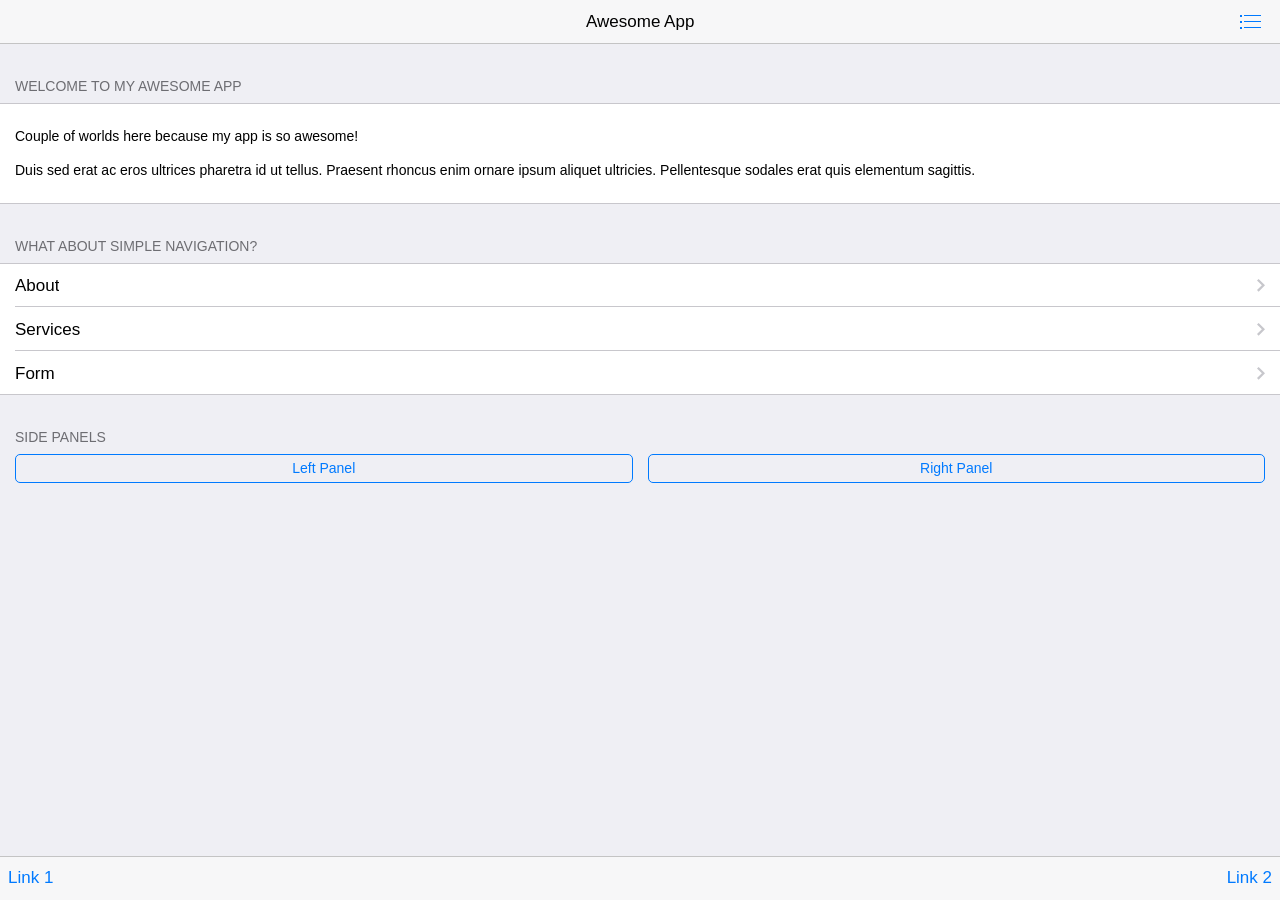
<file: bower_components/Framework7/examples/inline-pages/index.html>
<!DOCTYPE html>
<html>
  <head>
    <meta charset="utf-8">
    <meta name="viewport" content="width=device-width, initial-scale=1, maximum-scale=1, minimum-scale=1, user-scalable=no, minimal-ui">
    <meta name="apple-mobile-web-app-capable" content="yes">
    <meta name="apple-mobile-web-app-status-bar-style" content="black">
    <title>My App</title>
    <!-- Path to Framework7 Library CSS-->
    <link rel="stylesheet" href="../../dist/css/framework7.ios.min.css">
    <!-- Path to your custom app styles-->
    <link rel="stylesheet" href="css/my-app.css">
  </head>
  <body>
    <!-- Status bar overlay for fullscreen mode-->
    <div class="statusbar-overlay"></div>
    <!-- Panels overlay-->
    <div class="panel-overlay"></div>
    <!-- Left panel with reveal effect-->
    <div class="panel panel-left panel-reveal">
      <div class="content-block">
        <p>Left panel content goes here</p>
      </div>
    </div>
    <!-- Right panel with cover effect-->
    <div class="panel panel-right panel-cover">
      <div class="content-block">
        <p>Right panel content goes here</p>
      </div>
    </div>
    <!-- Views-->
    <div class="views">
      <!-- Your main view, should have "view-main" class-->
      <div class="view view-main">
        <!-- Top Navbar-->
        <div class="navbar">
          <!-- Navbar inner for Index page-->
          <div data-page="index" class="navbar-inner">
            <!-- We have home navbar without left link-->
            <div class="center sliding">Awesome App</div>
            <div class="right">
              <!-- Right link contains only icon - additional "icon-only" class--><a href="#" class="link icon-only open-panel"> <i class="icon icon-bars"></i></a>
            </div>
          </div>
          <!-- Navbar inner for About page-->
          <div data-page="about" class="navbar-inner cached">
            <div class="left sliding"><a href="#" class="back link"> <i class="icon icon-back"></i><span>Back</span></a></div>
            <div class="center sliding">About Us</div>
          </div>
          <!-- Navbar inner for Services page-->
          <div data-page="services" class="navbar-inner cached">
            <div class="left sliding"><a href="#" class="back link"> <i class="icon icon-back"></i><span>Back</span></a></div>
            <div class="center sliding">Services</div>
          </div>
          <!-- Navbar inner for Form page-->
          <div data-page="form" class="navbar-inner cached">
            <div class="left sliding"><a href="#" class="back link"> <i class="icon icon-back"></i><span>Back</span></a></div>
            <div class="center sliding">Form</div>
          </div>
        </div>
        <!-- Pages, because we need fixed-through navbar and toolbar, it has additional appropriate classes-->
        <div class="pages navbar-through toolbar-through">
          <!-- Index Page-->
          <div data-page="index" class="page">
            <!-- Scrollable page content-->
            <div class="page-content">
              <div class="content-block-title">Welcome To My Awesome App</div>
              <div class="content-block">
                <div class="content-block-inner">
                  <p>Couple of worlds here because my app is so awesome!</p>
                  <p>Duis sed erat ac eros ultrices pharetra id ut tellus. Praesent rhoncus enim ornare ipsum aliquet ultricies. Pellentesque sodales erat quis elementum sagittis.</p>
                </div>
              </div>
              <div class="content-block-title">What about simple navigation?</div>
              <div class="list-block">
                <ul>
                  <li><a href="#about" class="item-link">
                      <div class="item-content">
                        <div class="item-inner"> 
                          <div class="item-title">About</div>
                        </div>
                      </div></a></li>
                  <li><a href="#services" class="item-link">
                      <div class="item-content"> 
                        <div class="item-inner">
                          <div class="item-title">Services</div>
                        </div>
                      </div></a></li>
                  <li><a href="#form" class="item-link">
                      <div class="item-content"> 
                        <div class="item-inner">
                          <div class="item-title">Form</div>
                        </div>
                      </div></a></li>
                </ul>
              </div>
              <div class="content-block-title">Side panels</div>
              <div class="content-block">
                <div class="row">
                  <div class="col-50"><a href="#" data-panel="left" class="button open-panel">Left Panel</a></div>
                  <div class="col-50"><a href="#" data-panel="right" class="button open-panel">Right Panel</a></div>
                </div>
              </div>
            </div>
          </div>
          <!-- About Page-->
          <div data-page="about" class="page cached">
            <div class="page-content">
              <div class="content-block">
                <p>You may go <a href="#" class="back">back</a> or load <a href="#services">Services</a> page.</p>
                <p>Lorem ipsum dolor sit amet, consectetur adipiscing elit. Nulla vel commodo massa, eu adipiscing mi. Class aptent taciti sociosqu ad litora torquent per conubia nostra, per inceptos himenaeos. Phasellus ultricies dictum neque, non varius tortor fermentum at. Curabitur auctor cursus imperdiet. Nam molestie nisi nec est lacinia volutpat in a purus. Maecenas consectetur condimentum viverra. Donec ultricies nec sem vel condimentum. Phasellus eu tincidunt enim, sit amet convallis orci. Vestibulum quis fringilla dolor.    </p>
                <p>Mauris commodo lacus at nisl lacinia, nec facilisis erat rhoncus. Sed eget pharetra nunc. Aenean vitae vehicula massa, sed sagittis ante. Quisque luctus nec velit dictum convallis. Nulla facilisi. Ut sed erat nisi. Donec non dolor massa. Mauris malesuada dolor velit, in suscipit leo consectetur vitae. Duis tempus ligula non eros pretium condimentum. Cras sed dolor odio.</p>
                <p>Suspendisse commodo adipiscing urna, a aliquet sem egestas in. Sed tincidunt dui a magna facilisis bibendum. Nunc euismod consectetur lorem vitae molestie. Proin mattis tellus libero, non hendrerit neque eleifend ac. Pellentesque interdum velit at lacus consectetur scelerisque et id dui. Praesent non fringilla dui, a elementum purus. Proin vitae lacus libero. Nunc eget lectus non mi iaculis interdum vel a velit. Nullam tincidunt purus id lacus ornare, at elementum turpis euismod. Cras mauris enim, congue eu nisl sit amet, pulvinar semper erat. Suspendisse sed mauris diam.</p>
                <p>Nam eu mauris leo. Pellentesque aliquam vehicula est, sed lobortis tellus malesuada facilisis. Fusce at hendrerit ligula. Donec eu nibh convallis, pulvinar enim quis, lacinia diam. Ut semper ac magna nec ornare. Integer placerat justo sed nunc suscipit facilisis. Vestibulum ac tincidunt augue. Duis eu aliquet mauris, vel luctus mauris. Nulla non augue nec diam pharetra posuere at in mauris.</p>
              </div>
            </div>
          </div>
          <!-- Services Page-->
          <div data-page="services" class="page cached">
            <div class="page-content">
              <div class="content-block">
                <p>You may go <a href="#" class="back">back</a> or load <a href="#about">About</a> page.</p>
                <p>Lorem ipsum dolor sit amet, consectetur adipiscing elit. Nulla vel commodo massa, eu adipiscing mi. Class aptent taciti sociosqu ad litora torquent per conubia nostra, per inceptos himenaeos. Phasellus ultricies dictum neque, non varius tortor fermentum at. Curabitur auctor cursus imperdiet. Nam molestie nisi nec est lacinia volutpat in a purus. Maecenas consectetur condimentum viverra. Donec ultricies nec sem vel condimentum. Phasellus eu tincidunt enim, sit amet convallis orci. Vestibulum quis fringilla dolor.    </p>
                <p>Mauris commodo lacus at nisl lacinia, nec facilisis erat rhoncus. Sed eget pharetra nunc. Aenean vitae vehicula massa, sed sagittis ante. Quisque luctus nec velit dictum convallis. Nulla facilisi. Ut sed erat nisi. Donec non dolor massa. Mauris malesuada dolor velit, in suscipit leo consectetur vitae. Duis tempus ligula non eros pretium condimentum. Cras sed dolor odio.</p>
                <p>Suspendisse commodo adipiscing urna, a aliquet sem egestas in. Sed tincidunt dui a magna facilisis bibendum. Nunc euismod consectetur lorem vitae molestie. Proin mattis tellus libero, non hendrerit neque eleifend ac. Pellentesque interdum velit at lacus consectetur scelerisque et id dui. Praesent non fringilla dui, a elementum purus. Proin vitae lacus libero. Nunc eget lectus non mi iaculis interdum vel a velit. Nullam tincidunt purus id lacus ornare, at elementum turpis euismod. Cras mauris enim, congue eu nisl sit amet, pulvinar semper erat. Suspendisse sed mauris diam.</p>
                <p>Nam eu mauris leo. Pellentesque aliquam vehicula est, sed lobortis tellus malesuada facilisis. Fusce at hendrerit ligula. Donec eu nibh convallis, pulvinar enim quis, lacinia diam. Ut semper ac magna nec ornare. Integer placerat justo sed nunc suscipit facilisis. Vestibulum ac tincidunt augue. Duis eu aliquet mauris, vel luctus mauris. Nulla non augue nec diam pharetra posuere at in mauris.     </p>
              </div>
            </div>
          </div>
          <!-- Form Page-->
          <div data-page="form" class="page cached">
            <div class="page-content">
              <div class="content-block-title">Form Example</div>
              <div class="list-block">
                <ul>
                  <li>
                    <div class="item-content">
                      <div class="item-media"><i class="icon icon-form-name"></i></div>
                      <div class="item-inner"> 
                        <div class="item-title label">Name</div>
                        <div class="item-input">
                          <input type="text" placeholder="Your name">
                        </div>
                      </div>
                    </div>
                  </li>
                  <li>
                    <div class="item-content">
                      <div class="item-media"><i class="icon icon-form-email"></i></div>
                      <div class="item-inner"> 
                        <div class="item-title label">E-mail</div>
                        <div class="item-input">
                          <input type="email" placeholder="E-mail">
                        </div>
                      </div>
                    </div>
                  </li>
                  <li>
                    <div class="item-content">
                      <div class="item-media"><i class="icon icon-form-url"></i></div>
                      <div class="item-inner"> 
                        <div class="item-title label">URL</div>
                        <div class="item-input">
                          <input type="url" placeholder="URL">
                        </div>
                      </div>
                    </div>
                  </li>
                  <li>
                    <div class="item-content">
                      <div class="item-media"><i class="icon icon-form-password"></i></div>
                      <div class="item-inner"> 
                        <div class="item-title label">Password</div>
                        <div class="item-input">
                          <input type="password" placeholder="Password">
                        </div>
                      </div>
                    </div>
                  </li>
                  <li>
                    <div class="item-content">
                      <div class="item-media"><i class="icon icon-form-tel"></i></div>
                      <div class="item-inner"> 
                        <div class="item-title label">Phone</div>
                        <div class="item-input">
                          <input type="tel" placeholder="Phone">
                        </div>
                      </div>
                    </div>
                  </li>
                  <li>
                    <div class="item-content">
                      <div class="item-media"><i class="icon icon-form-gender"></i></div>
                      <div class="item-inner"> 
                        <div class="item-title label">Gender</div>
                        <div class="item-input">
                          <select>
                            <option>Male</option>
                            <option>Female</option>
                          </select>
                        </div>
                      </div>
                    </div>
                  </li>
                  <li>
                    <div class="item-content">
                      <div class="item-media"><i class="icon icon-form-calendar"></i></div>
                      <div class="item-inner"> 
                        <div class="item-title label">Birth date</div>
                        <div class="item-input">
                          <input type="date" placeholder="Birth day" value="2014-04-30">
                        </div>
                      </div>
                    </div>
                  </li>
                  <li>
                    <div class="item-content">
                      <div class="item-media"><i class="icon icon-form-toggle"></i></div>
                      <div class="item-inner"> 
                        <div class="item-title label">Switch</div>
                        <div class="item-input">
                          <label class="label-switch">
                            <input type="checkbox">
                            <div class="checkbox"></div>
                          </label>
                        </div>
                      </div>
                    </div>
                  </li>
                  <li>
                    <div class="item-content">
                      <div class="item-media"><i class="icon icon-form-settings"></i></div>
                      <div class="item-inner">
                        <div class="item-title label">Slider</div>
                        <div class="item-input">
                          <div class="range-slider">
                            <input type="range" min="0" max="100" value="50" step="0.1">
                          </div>
                        </div>
                      </div>
                    </div>
                  </li>
                  <li class="align-top">
                    <div class="item-content">
                      <div class="item-media"><i class="icon icon-form-comment"></i></div>
                      <div class="item-inner"> 
                        <div class="item-title label">Textarea</div>
                        <div class="item-input">
                          <textarea></textarea>
                        </div>
                      </div>
                    </div>
                  </li>
                </ul>
              </div>
              <div class="content-block">
                <div class="row">
                  <div class="col-50"><a href="#" class="button button-big button-fill color-red">Cancel</a></div>
                  <div class="col-50">
                    <input type="submit" value="Submit" class="button button-big button-fill color-green">
                  </div>
                </div>
              </div>
              <div class="content-block-title">Checkbox group</div>
              <div class="list-block">
                <ul>
                  <li>
                    <label class="label-checkbox item-content">
                      <input type="checkbox" name="ks-checkbox" value="Books" checked>
                      <div class="item-media"><i class="icon icon-form-checkbox"></i></div>
                      <div class="item-inner">
                        <div class="item-title">Books</div>
                      </div>
                    </label>
                  </li>
                  <li>
                    <label class="label-checkbox item-content">
                      <input type="checkbox" name="ks-checkbox" value="Movies">
                      <div class="item-media"><i class="icon icon-form-checkbox"></i></div>
                      <div class="item-inner">
                        <div class="item-title">Movies</div>
                      </div>
                    </label>
                  </li>
                  <li>
                    <label class="label-checkbox item-content">
                      <input type="checkbox" name="ks-checkbox" value="Food">
                      <div class="item-media"><i class="icon icon-form-checkbox"></i></div>
                      <div class="item-inner">
                        <div class="item-title">Food</div>
                      </div>
                    </label>
                  </li>
                  <li>
                    <label class="label-checkbox item-content">
                      <input type="checkbox" name="ks-checkbox" value="Drinks">
                      <div class="item-media"><i class="icon icon-form-checkbox"></i></div>
                      <div class="item-inner">
                        <div class="item-title">Drinks</div>
                      </div>
                    </label>
                  </li>
                </ul>
              </div>
              <div class="content-block-title">Radio buttons group</div>
              <div class="list-block">
                <ul>
                  <li>
                    <label class="label-radio item-content">
                      <input type="radio" name="ks-radio" value="Books" checked>
                      <div class="item-inner">
                        <div class="item-title">Books</div>
                      </div>
                    </label>
                  </li>
                  <li>
                    <label class="label-radio item-content">
                      <input type="radio" name="ks-radio" value="Movies">
                      <div class="item-inner">
                        <div class="item-title">Movies</div>
                      </div>
                    </label>
                  </li>
                  <li>
                    <label class="label-radio item-content">
                      <input type="radio" name="ks-radio" value="Food">
                      <div class="item-inner">
                        <div class="item-title">Food</div>
                      </div>
                    </label>
                  </li>
                  <li>
                    <label class="label-radio item-content">
                      <input type="radio" name="ks-radio" value="Drinks">
                      <div class="item-inner">
                        <div class="item-title">Drinks</div>
                      </div>
                    </label>
                  </li>
                </ul>
              </div>
            </div>
          </div>
        </div>
        <!-- Bottom Toolbar-->
        <div class="toolbar">
          <div class="toolbar-inner"><a href="#" class="link">Link 1</a><a href="#" class="link">Link 2</a></div>
        </div>
      </div>
    </div>
    <!-- Path to Framework7 Library JS-->
    <script type="text/javascript" src="../../dist/js/framework7.min.js"></script>
    <!-- Path to your app js-->
    <script type="text/javascript" src="js/my-app.js"></script>
  </body>
</html>
</file>
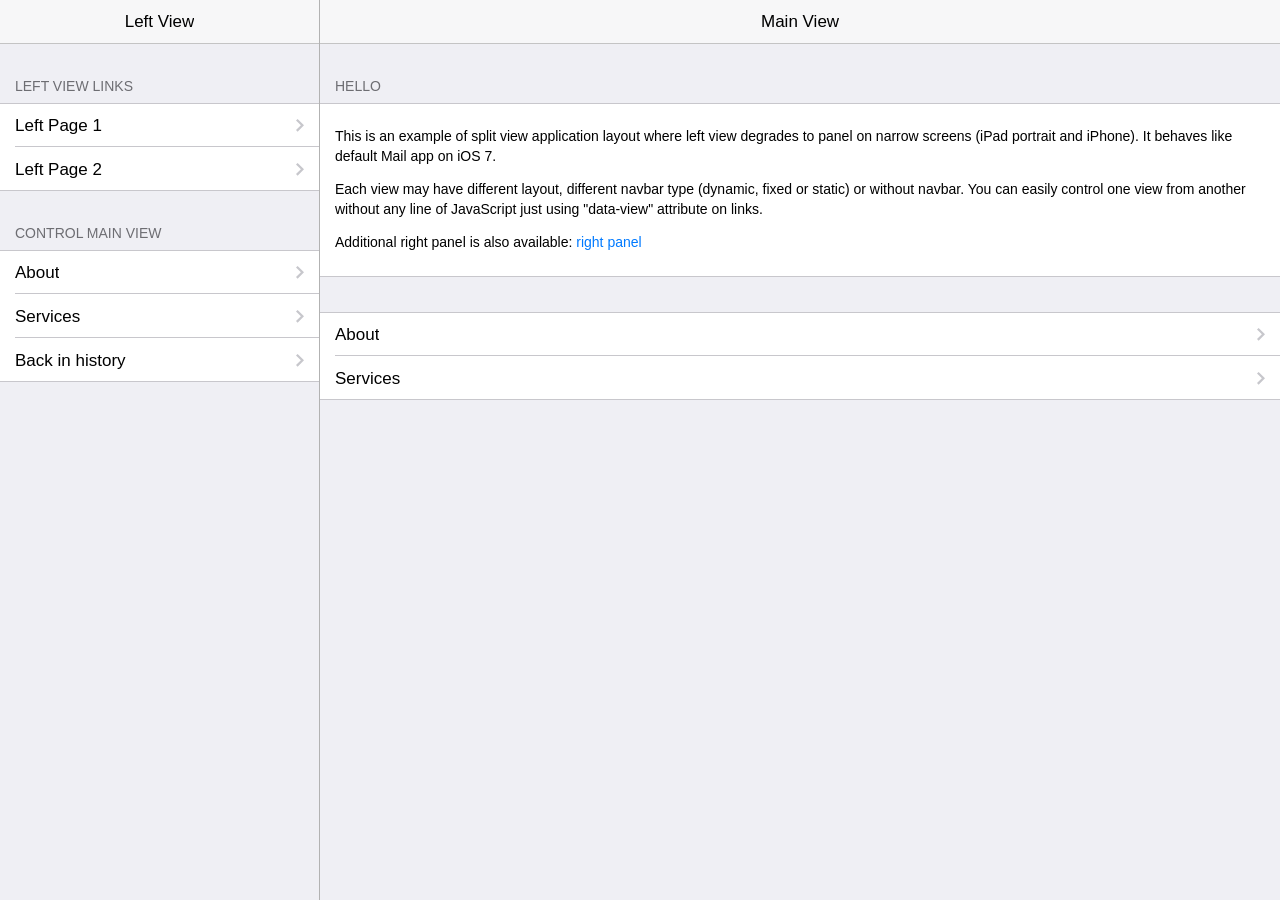
<file: bower_components/Framework7/examples/split-view-panel/index.html>
<!DOCTYPE html>
<html>
  <head>
    <meta charset="utf-8">
    <meta name="viewport" content="width=device-width, initial-scale=1, maximum-scale=1, minimum-scale=1, user-scalable=no, minimal-ui">
    <meta name="apple-mobile-web-app-capable" content="yes">
    <meta name="apple-mobile-web-app-status-bar-style" content="black">
    <title>My App</title>
    <!-- Path to Framework7 Library CSS-->
    <link rel="stylesheet" href="../../dist/css/framework7.ios.min.css">
    <!-- Path to your custom app styles-->
    <link rel="stylesheet" href="css/my-app.css">
  </head>
  <body>
    <!-- Status bar overlay for fullscreen mode-->
    <div class="statusbar-overlay"></div>
    <!-- Right panel with cover effect-->
    <div class="panel panel-right panel-reveal">
      <div class="content-block">
        <p>Right panel content goes here</p>
      </div>
    </div>
    <!-- Views-->
    <div class="views">
      <!-- Put panels-overlay and left-panel with view inside of views-->
      <!-- Panels overlay-->
      <div class="panel-overlay"></div>
      <!-- Left panel with reveal effect-->
      <div class="panel panel-left panel-cover">
        <!-- Left view-->
        <div class="view view-left navbar-through">
          <div class="navbar">
            <div class="navbar-inner">
              <div class="left"></div>
              <div class="center sliding">Left View</div>
              <div class="right"></div>
            </div>
          </div>
          <div class="pages">
            <div data-page="index-left" class="page">
              <div class="page-content">
                <div class="content-block-title">Left View Links</div>
                <div class="list-block">
                  <ul>
                    <li><a href="left-page-1.html" class="item-link">
                        <div class="item-content">
                          <div class="item-inner">
                            <div class="item-title">Left Page 1</div>
                          </div>
                        </div></a></li>
                    <li><a href="left-page-2.html" class="item-link">
                        <div class="item-content">
                          <div class="item-inner">
                            <div class="item-title">Left Page 2</div>
                          </div>
                        </div></a></li>
                  </ul>
                </div>
                <div class="content-block-title">Control Main View</div>
                <div class="list-block">
                  <ul>
                    <li><a href="about.html" data-view=".view-main" class="item-link close-panel">
                        <div class="item-content">
                          <div class="item-inner">
                            <div class="item-title">About</div>
                          </div>
                        </div></a></li>
                    <li><a href="services.html" data-view=".view-main" class="item-link close-panel">
                        <div class="item-content">
                          <div class="item-inner">
                            <div class="item-title">Services</div>
                          </div>
                        </div></a></li>
                    <li><a href="#" data-view=".view-main" class="back item-link close-panel">
                        <div class="item-content">
                          <div class="item-inner">
                            <div class="item-title">Back in history</div>
                          </div>
                        </div></a></li>
                  </ul>
                </div>
              </div>
            </div>
          </div>
        </div>
      </div>
      <!-- Right view, it is main view-->
      <div class="view view-main navbar-through">
        <div class="navbar">
          <div class="navbar-inner">
            <div class="center sliding">Main View</div>
            <div class="right"><a href="#" data-panel="left" class="link open-panel icon-only"><i class="icon icon-bars"></i></a></div>
          </div>
        </div>
        <!-- Pages-->
        <div class="pages">
          <!-- Page, data-page contains page name-->
          <div data-page="index-1" class="page">
            <!-- Scrollable page content-->
            <div class="page-content">
              <div class="content-block-title">Hello</div>
              <div class="content-block">
                <div class="content-block-inner">
                  <p>This is an example of split view application layout where left view degrades to panel on narrow screens (iPad portrait and iPhone). It behaves like default Mail app on iOS 7.</p>
                  <p>Each view may have different layout, different navbar type (dynamic, fixed or static) or without navbar. You can easily control one view from another without any line of JavaScript just using "data-view" attribute on links.</p>
                  <p>Additional right panel is also available: <a href="#" data-panel="right" class="open-panel">right panel</a></p>
                </div>
              </div>
              <div class="list-block">
                <ul>
                  <li><a href="about.html" class="item-link">
                      <div class="item-content">
                        <div class="item-inner">
                          <div class="item-title">About</div>
                        </div>
                      </div></a></li>
                  <li><a href="services.html" class="item-link">
                      <div class="item-content">
                        <div class="item-inner">
                          <div class="item-title">Services</div>
                        </div>
                      </div></a></li>
                </ul>
              </div>
            </div>
          </div>
        </div>
      </div>
    </div>
    <!-- Path to Framework7 Library JS-->
    <script type="text/javascript" src="../../dist/js/framework7.min.js"></script>
    <!-- Path to your app js-->
    <script type="text/javascript" src="js/my-app.js"></script>
  </body>
</html>
</file>
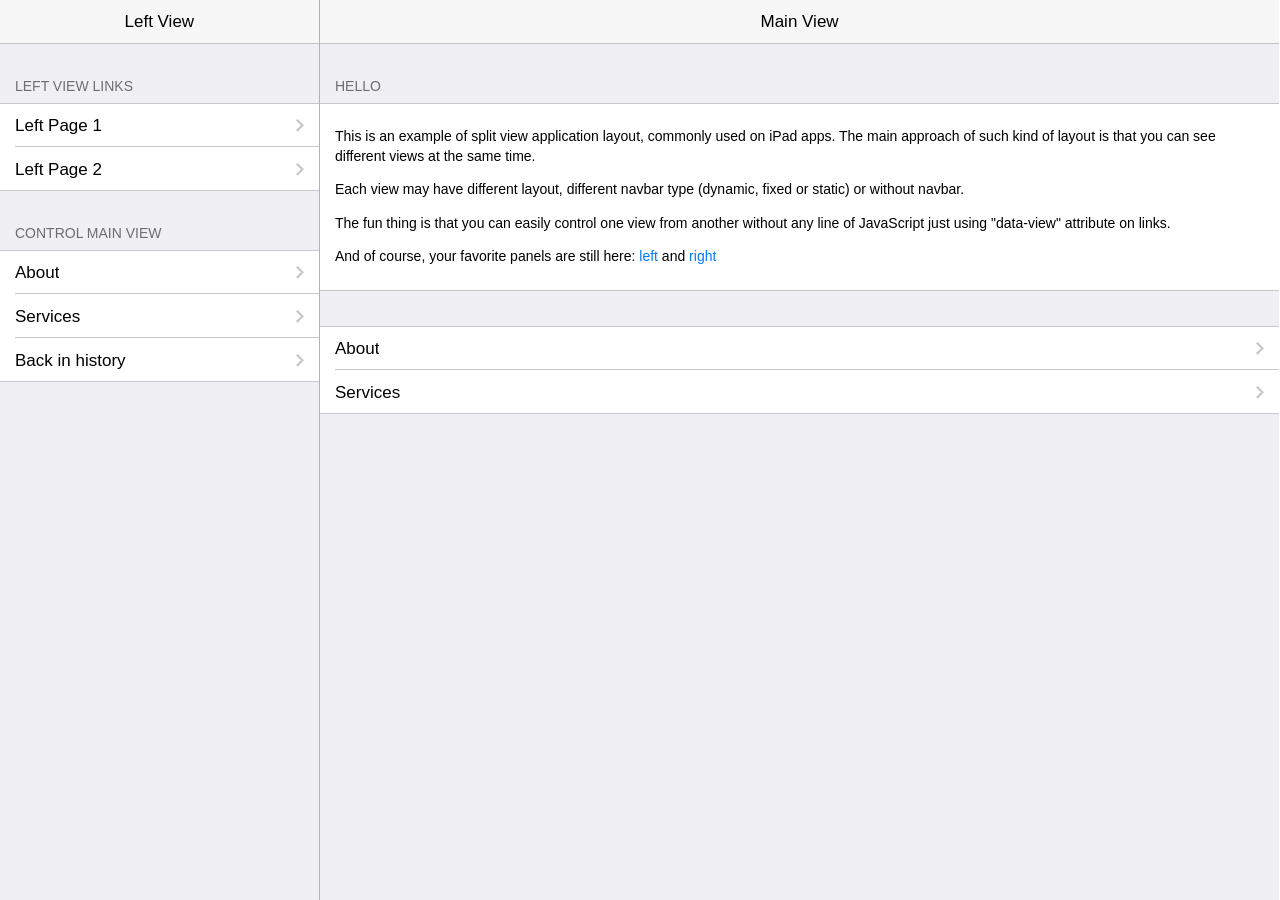
<file: bower_components/Framework7/examples/split-view/index.html>
<!DOCTYPE html>
<html>
  <head>
    <meta charset="utf-8">
    <meta name="viewport" content="width=device-width, initial-scale=1, maximum-scale=1, minimum-scale=1, user-scalable=no, minimal-ui">
    <meta name="apple-mobile-web-app-capable" content="yes">
    <meta name="apple-mobile-web-app-status-bar-style" content="black">
    <title>My App</title>
    <!-- Path to Framework7 Library CSS-->
    <link rel="stylesheet" href="../../dist/css/framework7.ios.min.css">
    <!-- Path to your custom app styles-->
    <link rel="stylesheet" href="css/my-app.css">
  </head>
  <body>
    <!-- Status bar overlay for fullscreen mode-->
    <div class="statusbar-overlay"></div>
    <!-- Panels overlay-->
    <div class="panel-overlay"></div>
    <!-- Left panel with reveal effect-->
    <div class="panel panel-left panel-reveal">
      <div class="content-block">
        <p>Left panel content goes here</p>
      </div>
    </div>
    <!-- Right panel with cover effect-->
    <div class="panel panel-right panel-cover">
      <div class="content-block">
        <p>Right panel content goes here</p>
      </div>
    </div>
    <!-- Views-->
    <div class="views">
      <!-- Left view-->
      <div class="view view-left navbar-through">
        <div class="navbar">
          <div class="navbar-inner">
            <div class="center sliding">Left View</div>
          </div>
        </div>
        <div class="pages">
          <div data-page="index-left" class="page">
            <div class="page-content">
              <div class="content-block-title">Left View Links</div>
              <div class="list-block">
                <ul>
                  <li><a href="left-page-1.html" class="item-link">
                      <div class="item-content">
                        <div class="item-inner">
                          <div class="item-title">Left Page 1</div>
                        </div>
                      </div></a></li>
                  <li><a href="left-page-2.html" class="item-link">
                      <div class="item-content">
                        <div class="item-inner">
                          <div class="item-title">Left Page 2</div>
                        </div>
                      </div></a></li>
                </ul>
              </div>
              <div class="content-block-title">Control Main View</div>
              <div class="list-block">
                <ul>
                  <li><a href="about.html" data-view=".view-main" class="item-link">
                      <div class="item-content">
                        <div class="item-inner">
                          <div class="item-title">About</div>
                        </div>
                      </div></a></li>
                  <li><a href="services.html" data-view=".view-main" class="item-link">
                      <div class="item-content">
                        <div class="item-inner">
                          <div class="item-title">Services</div>
                        </div>
                      </div></a></li>
                  <li><a href="#" data-view=".view-main" class="back item-link">
                      <div class="item-content">
                        <div class="item-inner">
                          <div class="item-title">Back in history</div>
                        </div>
                      </div></a></li>
                </ul>
              </div>
            </div>
          </div>
        </div>
      </div>
      <!-- Right view, it is main view-->
      <div class="view view-main navbar-through">
        <div class="navbar">
          <div class="navbar-inner">
            <div class="center sliding">Main View</div>
          </div>
        </div>
        <!-- Pages-->
        <div class="pages">
          <!-- Page, data-page contains page name-->
          <div data-page="index-1" class="page">
            <!-- Scrollable page content-->
            <div class="page-content">
              <div class="content-block-title">Hello</div>
              <div class="content-block">
                <div class="content-block-inner">
                  <p>This is an example of split view application layout, commonly used on iPad apps. The main approach of such kind of layout is that you can see different views at the same time.</p>
                  <p>Each view may have different layout, different navbar type (dynamic, fixed or static) or without navbar.</p>
                  <p>The fun thing is that you can easily control one view from another without any line of JavaScript just using "data-view" attribute on links.</p>
                  <p>And of course, your favorite panels are still here: <a href="#" class="open-panel">left</a> and  <a href="#" data-panel="right" class="open-panel">right</a></p>
                </div>
              </div>
              <div class="list-block">
                <ul>
                  <li><a href="about.html" class="item-link">
                      <div class="item-content">
                        <div class="item-inner">
                          <div class="item-title">About</div>
                        </div>
                      </div></a></li>
                  <li><a href="services.html" class="item-link">
                      <div class="item-content">
                        <div class="item-inner">
                          <div class="item-title">Services</div>
                        </div>
                      </div></a></li>
                </ul>
              </div>
            </div>
          </div>
        </div>
      </div>
    </div>
    <!-- Path to Framework7 Library JS-->
    <script type="text/javascript" src="../../dist/js/framework7.min.js"></script>
    <!-- Path to your app js-->
    <script type="text/javascript" src="js/my-app.js"></script>
  </body>
</html>
</file>
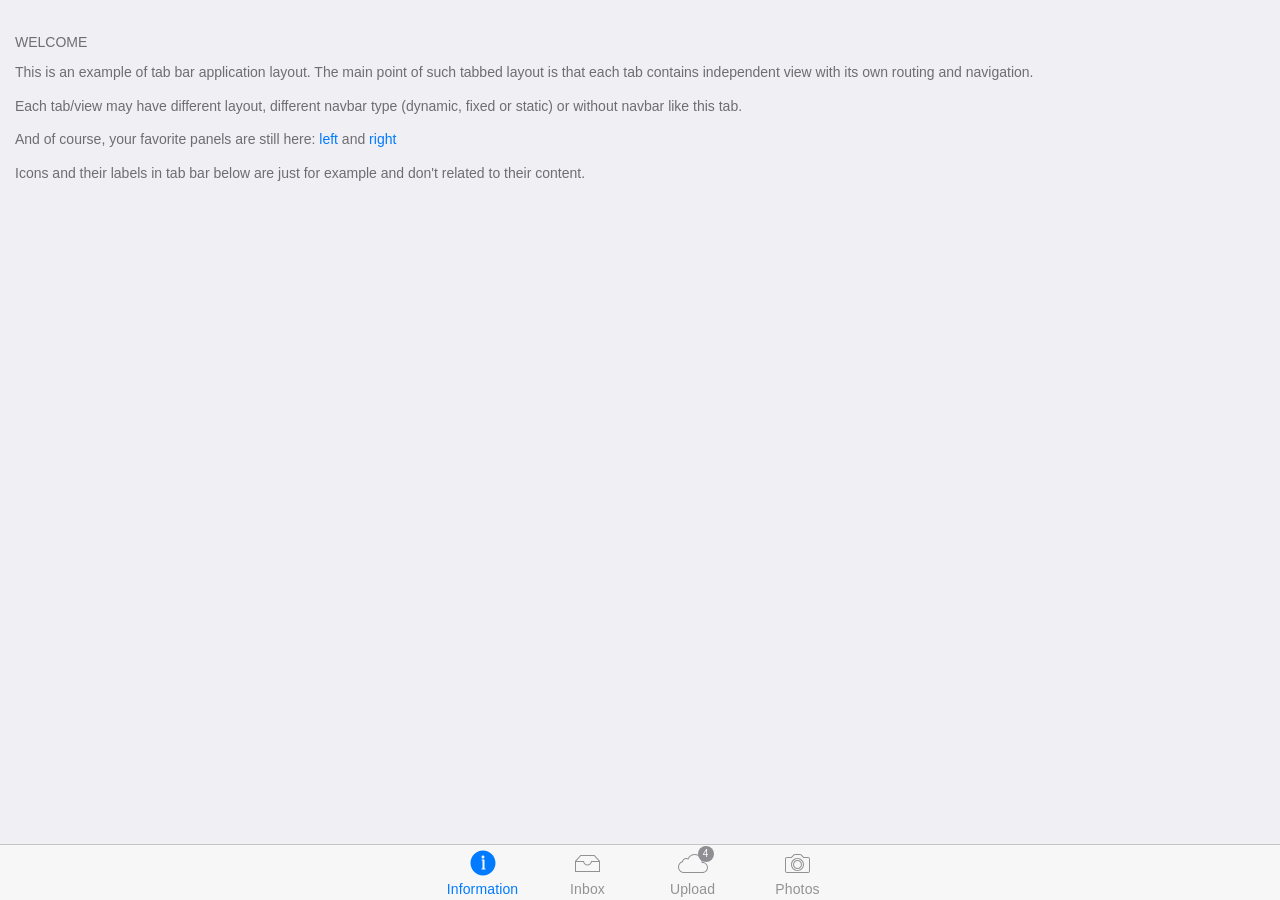
<file: bower_components/Framework7/examples/tab-bar/index.html>
<!DOCTYPE html>
<html>
  <head>
    <meta charset="utf-8">
    <meta name="viewport" content="width=device-width, initial-scale=1, maximum-scale=1, minimum-scale=1, user-scalable=no, minimal-ui">
    <meta name="apple-mobile-web-app-capable" content="yes">
    <meta name="apple-mobile-web-app-status-bar-style" content="black">
    <title>My App</title>
    <!-- Path to Framework7 Library CSS-->
    <link rel="stylesheet" href="../../dist/css/framework7.ios.min.css">
    <!-- Path to your custom app styles-->
    <link rel="stylesheet" href="css/my-app.css">
  </head>
  <body>
    <!-- Status bar overlay for fullscreen mode-->
    <div class="statusbar-overlay"></div>
    <!-- Panels overlay-->
    <div class="panel-overlay"></div>
    <!-- Left panel with reveal effect-->
    <div class="panel panel-left panel-reveal">
      <div class="content-block">
        <p>Left panel content goes here</p>
      </div>
    </div>
    <!-- Right panel with cover effect-->
    <div class="panel panel-right panel-cover">
      <div class="content-block">
        <p>Right panel content goes here</p>
      </div>
    </div>
    <!-- Views, and they are tabs-->
    <!-- We need to set "toolbar-through" class on it to keep space for our tab bar-->
    <div class="views tabs toolbar-through">
      <!-- Your first view, it is also a .tab and should have "active" class to make it visible by default-->
      <div id="view-1" class="view view-main tab active">
        <!-- Pages-->
        <div class="pages">
          <!-- Page, data-page contains page name-->
          <div data-page="index-1" class="page">
            <!-- Scrollable page content-->
            <div class="page-content">
              <div class="content-block-title">Welcome</div>
              <div class="content-block">
                <p>This is an example of tab bar application layout. The main point of such tabbed layout is that each tab contains independent view with its own routing and navigation.</p>
                <p>Each tab/view may have different layout, different navbar type (dynamic, fixed or static) or without navbar like this tab.</p>
                <p>And of course, your favorite panels are still here: <a href="#" class="open-panel">left</a> and  <a href="#" data-panel="right" class="open-panel">right</a></p>
                <p>Icons and their labels in tab bar below are just for example and don't related to their content.</p>
              </div>
            </div>
          </div>
        </div>
      </div>
      <!-- Second view (for second wrap)-->
      <div id="view-2" class="view tab">
        <!-- We can make with view with navigation, let's add Top Navbar-->
        <div class="navbar">
          <div class="navbar-inner">
            <div class="center sliding">Second View</div>
          </div>
        </div>
        <div class="pages navbar-through">
          <div data-page="index-2" class="page">
            <div class="page-content">
              <div class="content-block">
                <p>This is a second view. Lets, for example, have here some internal pages with navbar navigation</p>
              </div>
              <div class="list-block">
                <ul>
                  <li><a href="about.html" class="item-link">
                      <div class="item-content">
                        <div class="item-inner"> 
                          <div class="item-title">About Us</div>
                        </div>
                      </div></a></li>
                  <li><a href="services.html" class="item-link">
                      <div class="item-content"> 
                        <div class="item-inner">
                          <div class="item-title">Services</div>
                        </div>
                      </div></a></li>
                </ul>
              </div>
            </div>
          </div>
        </div>
      </div>
      <div id="view-3" class="view tab">
        <div class="pages">
          <div data-page="index-3" class="page">
            <div class="page-content">
              <div class="content-block-title">Another plain static view</div>
              <div class="content-block">
                <p>Lorem ipsum dolor sit amet, consectetur adipiscing elit. Nulla vel commodo massa, eu adipiscing mi. Class aptent taciti sociosqu ad litora torquent per conubia nostra, per inceptos himenaeos. Phasellus ultricies dictum neque, non varius tortor fermentum at. Curabitur auctor cursus imperdiet. Nam molestie nisi nec est lacinia volutpat in a purus. Maecenas consectetur condimentum viverra. Donec ultricies nec sem vel condimentum. Phasellus eu tincidunt enim, sit amet convallis orci. Vestibulum quis fringilla dolor.    </p>
                <p>Mauris commodo lacus at nisl lacinia, nec facilisis erat rhoncus. Sed eget pharetra nunc. Aenean vitae vehicula massa, sed sagittis ante. Quisque luctus nec velit dictum convallis. Nulla facilisi. Ut sed erat nisi. Donec non dolor massa. Mauris malesuada dolor velit, in suscipit leo consectetur vitae. Duis tempus ligula non eros pretium condimentum. Cras sed dolor odio.</p>
                <p>Lorem ipsum dolor sit amet, consectetur adipiscing elit. Nulla vel commodo massa, eu adipiscing mi. Class aptent taciti sociosqu ad litora torquent per conubia nostra, per inceptos himenaeos. Phasellus ultricies dictum neque, non varius tortor fermentum at. Curabitur auctor cursus imperdiet. Nam molestie nisi nec est lacinia volutpat in a purus. Maecenas consectetur condimentum viverra. Donec ultricies nec sem vel condimentum. Phasellus eu tincidunt enim, sit amet convallis orci. Vestibulum quis fringilla dolor.    </p>
              </div>
            </div>
          </div>
        </div>
      </div>
      <div id="view-4" class="view tab">
        <div class="pages navbar-fixed">
          <div data-page="index-4" class="page">
            <div class="navbar">
              <div class="navbar-inner">
                <div class="center">Settings</div>
              </div>
            </div>
            <div class="page-content">
              <div class="list-block">
                <ul>
                  <li>
                    <div class="item-content">
                      <div class="item-media"><i class="icon icon-form-name"></i></div>
                      <div class="item-inner"> 
                        <div class="item-title label">Name</div>
                        <div class="item-input">
                          <input type="text" placeholder="Your name">
                        </div>
                      </div>
                    </div>
                  </li>
                  <li>
                    <div class="item-content">
                      <div class="item-media"><i class="icon icon-form-email"></i></div>
                      <div class="item-inner"> 
                        <div class="item-title label">E-mail</div>
                        <div class="item-input">
                          <input type="email" placeholder="E-mail">
                        </div>
                      </div>
                    </div>
                  </li>
                  <li>
                    <div class="item-content">
                      <div class="item-media"><i class="icon icon-form-url"></i></div>
                      <div class="item-inner"> 
                        <div class="item-title label">URL</div>
                        <div class="item-input">
                          <input type="url" placeholder="URL">
                        </div>
                      </div>
                    </div>
                  </li>
                  <li>
                    <div class="item-content">
                      <div class="item-media"><i class="icon icon-form-password"></i></div>
                      <div class="item-inner"> 
                        <div class="item-title label">Password</div>
                        <div class="item-input">
                          <input type="password" placeholder="Password">
                        </div>
                      </div>
                    </div>
                  </li>
                  <li>
                    <div class="item-content">
                      <div class="item-media"><i class="icon icon-form-tel"></i></div>
                      <div class="item-inner"> 
                        <div class="item-title label">Phone</div>
                        <div class="item-input">
                          <input type="tel" placeholder="Phone">
                        </div>
                      </div>
                    </div>
                  </li>
                  <li>
                    <div class="item-content">
                      <div class="item-media"><i class="icon icon-form-gender"></i></div>
                      <div class="item-inner"> 
                        <div class="item-title label">Gender</div>
                        <div class="item-input">
                          <select>
                            <option>Male</option>
                            <option>Female</option>
                          </select>
                        </div>
                      </div>
                    </div>
                  </li>
                  <li>
                    <div class="item-content">
                      <div class="item-media"><i class="icon icon-form-calendar"></i></div>
                      <div class="item-inner"> 
                        <div class="item-title label">Birth date</div>
                        <div class="item-input">
                          <input type="date" placeholder="Birth day" value="2014-04-30">
                        </div>
                      </div>
                    </div>
                  </li>
                  <li>
                    <div class="item-content">
                      <div class="item-media"><i class="icon icon-form-toggle"></i></div>
                      <div class="item-inner"> 
                        <div class="item-title label">Switch</div>
                        <div class="item-input">
                          <label class="label-switch">
                            <input type="checkbox">
                            <div class="checkbox"></div>
                          </label>
                        </div>
                      </div>
                    </div>
                  </li>
                  <li>
                    <div class="item-content">
                      <div class="item-media"><i class="icon icon-form-settings"></i></div>
                      <div class="item-inner">
                        <div class="item-title label">Slider</div>
                        <div class="item-input">
                          <div class="range-slider">
                            <input type="range" min="0" max="100" value="50" step="0.1">
                          </div>
                        </div>
                      </div>
                    </div>
                  </li>
                </ul>
              </div>
              <div class="content-block">
                <p>Mauris commodo lacus at nisl lacinia, nec facilisis erat rhoncus. Sed eget pharetra nunc. Aenean vitae vehicula massa, sed sagittis ante. Quisque luctus nec velit dictum convallis. Nulla facilisi. Ut sed erat nisi. Donec non dolor massa. Mauris malesuada dolor velit, in suscipit leo consectetur vitae. Duis tempus ligula non eros pretium condimentum. Cras sed dolor odio.</p>
              </div>
            </div>
          </div>
        </div>
      </div>
      <!-- Bottom Tabbar-->
      <div class="toolbar tabbar tabbar-labels">
        <div class="toolbar-inner"><a href="#view-1" class="tab-link active"> <i class="icon tabbar-demo-icon-1"></i><span class="tabbar-label">Information</span></a><a href="#view-2" class="tab-link"><i class="icon tabbar-demo-icon-2"></i><span class="tabbar-label">Inbox</span></a><a href="#view-3" class="tab-link"> <i class="icon tabbar-demo-icon-3"><span class="badge bg-red">4</span></i><span class="tabbar-label">Upload</span></a><a href="#view-4" class="tab-link"> <i class="icon tabbar-demo-icon-4"></i><span class="tabbar-label">Photos</span></a></div>
      </div>
    </div>
    <!-- Path to Framework7 Library JS-->
    <script type="text/javascript" src="../../dist/js/framework7.min.js"></script>
    <!-- Path to your app js-->
    <script type="text/javascript" src="js/my-app.js"></script>
  </body>
</html>
</file>
<file: bower_components/Framework7/examples/inline-pages/css/my-app.css>
/* Your app custom files in this file */
/* Tab bar icons */
i.tabbar-demo-icon-1 {
  width: 30px;
  height: 30px;
  background-image: url("data:image/svg+xml;charset=utf-8,<svg xmlns='http://www.w3.org/2000/svg' viewBox='0 0 30 30' fill='%23929292'><g><circle cx='15.2' cy='8.8' r='1.5'/><polygon points='16.7,12.3 16.7,11.7 16.7,11.3 13.7,11.3 13.7,12.3 14.7,12.3 14.7,20.3 13.7,20.3 13.7,21.3 17.7,21.3 17.7,20.3 16.7,20.3'/><path d='M15.2,2.3C8.3,2.3,2.7,7.9,2.7,14.8s5.6,12.5,12.5,12.5c6.9,0,12.5-5.6,12.5-12.5S22.1,2.3,15.2,2.3z M15.2,26.3 c-6.3,0-11.5-5.2-11.5-11.5S8.8,3.3,15.2,3.3s11.5,5.2,11.5,11.5S21.5,26.3,15.2,26.3z'/></g></svg>");
}
.active i.tabbar-demo-icon-1 {
  background-image: url("data:image/svg+xml;charset=utf-8,<svg xmlns='http://www.w3.org/2000/svg' x='0px' y='0px' viewBox='0 0 30 30' fill='%23007aff'><path d='M15,2.6C8.1,2.6,2.5,8.2,2.5,15.1C2.5,22,8.1,27.6,15,27.6S27.5,22,27.5,15.1C27.5,8.2,21.9,2.6,15,2.6z M15,7.6 c0.8,0,1.5,0.7,1.5,1.5c0,0.8-0.7,1.5-1.5,1.5c-0.8,0-1.5-0.7-1.5-1.5C13.5,8.3,14.2,7.6,15,7.6z M17.5,21.6h-4v-1h1v-8h-1v-1h3V12 v0.6v8h1V21.6z'/></svg>");
}
i.tabbar-demo-icon-2 {
  width: 25px;
  height: 30px;
  background-image: url("data:image/svg+xml;charset=utf-8,<svg xmlns='http://www.w3.org/2000/svg' x='0px' y='0px' viewBox='0 0 25 17' fill='%23929292'><path d='M19.5,0h-14L0,6v11h25V6L19.5,0z M5.9,1h13.2l4.5,5H16c0,1.9-1.6,3.4-3.5,3.4C10.6,9.4,9,7.9,9,6H1.4L5.9,1z M24,16H1V7h7.1 c0.5,1.9,2.3,3.4,4.4,3.4s3.9-1.5,4.4-3.4H24V16z'/></svg>");
}
.active i.tabbar-demo-icon-2 {
  background-image: url("data:image/svg+xml;charset=utf-8,<svg xmlns='http://www.w3.org/2000/svg' x='0px' y='0px' viewBox='0 0 25 17' fill='%23007aff'><path d='M19.5,0h-14L0,6v11h25V6L19.5,0z M5.9,1h13.2l4.5,5H16c0,1.9-1.6,3.4-3.5,3.4C10.6,9.4,9,7.9,9,6H1.3L5.9,1z'/></svg>");
}
i.tabbar-demo-icon-3 {
  width: 30px;
  height: 30px;
  background-image: url("data:image/svg+xml;charset=utf-8,<svg xmlns='http://www.w3.org/2000/svg' x='0px' y='0px' viewBox='0 0 30 19' fill='%23929292'><path d='M16.8,1c3.7,0,6.8,3,6.8,6.8l0,0.1c0,0,0,0.1,0,0.1l0,1l1,0C27,9,29,11,29,13.5c0,2.5-2,4.5-4.5,4.5H6c-2.8,0-5-2.2-5-5 c0-2.1,1.4-4,3.4-4.7L5,8.1l0.1-0.6C5.3,6,6.5,5,8,5c0.4,0,0.9,0.1,1.3,0.3l0.9,0.5l0.4-0.9C11.8,2.5,14.2,1,16.8,1 M16.8,0 c-3.1,0-5.7,1.8-7,4.4C9.2,4.2,8.6,4,8,4C6,4,4.4,5.4,4.1,7.3C1.7,8.1,0,10.4,0,13c0,3.3,2.7,6,6,6h18.5v0c3,0,5.5-2.5,5.5-5.5 c0-3-2.5-5.5-5.5-5.5c0-0.1,0-0.2,0-0.2C24.5,3.5,21.1,0,16.8,0L16.8,0z'/></svg>");
}
.active i.tabbar-demo-icon-3 {
  background-image: url("data:image/svg+xml;charset=utf-8,<svg xmlns='http://www.w3.org/2000/svg' x='0px' y='0px' viewBox='0 0 30 19' fill='%23007aff'><path d='M24.5,8c0-0.1,0-0.2,0-0.2C24.5,3.5,21,0,16.8,0c-3.1,0-5.7,1.8-7,4.4C9.2,4.2,8.6,4,8,4C6,4,4.4,5.4,4,7.3 C1.7,8.1,0,10.4,0,13c0,3.3,2.7,6,6,6h18.5v0c3,0,5.5-2.5,5.5-5.5C30,10.5,27.5,8,24.5,8z'/></svg>");
}
i.tabbar-demo-icon-4 {
  width: 25px;
  height: 30px;
  background-image: url("data:image/svg+xml;charset=utf-8,<svg xmlns='http://www.w3.org/2000/svg' x='0px' y='0px' viewBox='0 0 25 19' fill='%23929292'><g><path d='M23,3h-4.1l-2.4-2.4c0,0,0,0,0,0l0,0C16.1,0.2,15.6,0,15,0h-5C9.5,0,8.9,0.3,8.6,0.6l0,0L6.2,3H2C0.9,3,0,3.9,0,5v12 c0,1.1,0.9,2,2,2h21c1.1,0,2-0.9,2-2V5C25,3.9,24.1,3,23,3z M24,17c0,0.6-0.4,1-1,1H2c-0.6,0-1-0.4-1-1V5c0-0.6,0.4-1,1-1h4.2h0.4 l0.3-0.3l1.2-1.2l0,0.1l1.1-1.2C9.5,1.1,9.8,1,10,1h5c0.3,0,0.5,0.1,0.7,0.3l2.4,2.4L18.4,4h0.4H23c0.6,0,1,0.4,1,1V17z'/><path d='M12.5,4C8.9,4,6,6.9,6,10.5c0,3.6,2.9,6.5,6.5,6.5c3.6,0,6.5-2.9,6.5-6.5C19,6.9,16.1,4,12.5,4z M12.5,16 c-3,0-5.5-2.5-5.5-5.5C7,7.5,9.5,5,12.5,5S18,7.5,18,10.5C18,13.5,15.5,16,12.5,16z'/><path d='M12.5,6C10,6,8,8,8,10.5C8,13,10,15,12.5,15s4.5-2,4.5-4.5C17,8,15,6,12.5,6z M12.5,14C10.6,14,9,12.4,9,10.5 C9,8.6,10.6,7,12.5,7S16,8.6,16,10.5C16,12.4,14.4,14,12.5,14z'/></g></svg>");
}
.active i.tabbar-demo-icon-4 {
  background-image: url("data:image/svg+xml;charset=utf-8,<svg xmlns='http://www.w3.org/2000/svg' x='0px' y='0px' viewBox='0 0 25 19' fill='%23007aff'><g><path d='M23,3h-4.1l-2.4-2.4c0,0,0,0,0,0l0,0C16.1,0.2,15.6,0,15.1,0h-5C9.5,0,9,0.3,8.6,0.6l0,0L6.2,3H2C0.9,3,0,3.9,0,5v12 c0,1.1,0.9,2,2,2h21c1.1,0,2-0.9,2-2V5C25,3.9,24.1,3,23,3z M12.5,16c-3,0-5.5-2.5-5.5-5.5C7,7.5,9.5,5,12.5,5c3,0,5.5,2.5,5.5,5.5 C18,13.5,15.5,16,12.5,16z'/><circle cx='12.5' cy='10.5' r='4.5'/></g></svg>");
}
</file>
<file: bower_components/Framework7/examples/split-view-panel/css/my-app.css>
/* Your app custom files in this file */
.view-left {
  border-right: 1px solid #b2b2b2;
}
/* This will fix flicker navbar in left panel view */
.panel-left .page-content {
  padding: 0;
}
.panel-left .page {
  margin-top: 44px;
  padding-bottom: 44px;
}
.panel-left .navbar {
  position: relative;
  margin-bottom: -44px;
}
/* Because we have panels-overlay inside of .views we need to fix its open position for right panel */
body.with-panel-right-reveal .panel-overlay {
  margin-left: 0;
}
/* iPad Vertical */
@media (min-width: 569px) {
  .panel.panel-left.panel-cover {
    width: 320px;
    left: -320px;
  }
  body.with-panel-left-cover .panel-left {
    -webkit-transform: translate3d(320px, 0, 0);
    -ms-transform: translate3d(320px, 0, 0);
    transform: translate3d(320px, 0, 0);
  }
}
/* iPad Horizontal */
@media (min-width: 769px) {
  body .panel.panel-left.panel-cover {
    left: 0;
    width: 320px;
    display: block;
  }
  body.with-panel-left-cover .panel-left {
    -webkit-transform: translate3d(0px, 0, 0);
    -ms-transform: translate3d(0px, 0, 0);
    transform: translate3d(0px, 0, 0);
  }
  .view-main {
    float: right;
    width: -webkit-calc(100% - 320px);
    width: -moz-calc(100% - 320px);
    width: -ms-calc(100% - 320px);
    width: calc(100% - 320px);
  }
  /* Let's hide panel-opener when left panel is visible */
  .view-main .navbar .open-panel {
    display: none;
  }
}
</file>
<file: bower_components/Framework7/examples/split-view/css/my-app.css>
/* Your app custom files in this file */
.view-left {
  float: left;
  width: 320px;
  border-right: 1px solid #b2b2b2;
}
.view-main {
  width: -webkit-calc(100% - 321px);
  width: -moz-calc(100% - 321px);
  width: -ms-calc(100% - 321px);
  width: calc(100% - 321px);
}
@media (max-width: 768px) {
  .view-left {
    width: 240px;
  }
  .view-main {
    width: -webkit-calc(100% - 241px);
    width: -moz-calc(100% - 241px);
    width: -ms-calc(100% - 241px);
    width: calc(100% - 241px);
  }
}
</file>
<file: bower_components/Framework7/examples/tab-bar/css/my-app.css>
/* Your app custom files in this file */
/* Tab bar icons */
i.tabbar-demo-icon-1 {
  width: 30px;
  height: 30px;
  background-image: url("data:image/svg+xml;charset=utf-8,<svg xmlns='http://www.w3.org/2000/svg' viewBox='0 0 30 30' fill='%23929292'><g><circle cx='15.2' cy='8.8' r='1.5'/><polygon points='16.7,12.3 16.7,11.7 16.7,11.3 13.7,11.3 13.7,12.3 14.7,12.3 14.7,20.3 13.7,20.3 13.7,21.3 17.7,21.3 17.7,20.3 16.7,20.3'/><path d='M15.2,2.3C8.3,2.3,2.7,7.9,2.7,14.8s5.6,12.5,12.5,12.5c6.9,0,12.5-5.6,12.5-12.5S22.1,2.3,15.2,2.3z M15.2,26.3 c-6.3,0-11.5-5.2-11.5-11.5S8.8,3.3,15.2,3.3s11.5,5.2,11.5,11.5S21.5,26.3,15.2,26.3z'/></g></svg>");
}
.active i.tabbar-demo-icon-1 {
  background-image: url("data:image/svg+xml;charset=utf-8,<svg xmlns='http://www.w3.org/2000/svg' x='0px' y='0px' viewBox='0 0 30 30' fill='%23007aff'><path d='M15,2.6C8.1,2.6,2.5,8.2,2.5,15.1C2.5,22,8.1,27.6,15,27.6S27.5,22,27.5,15.1C27.5,8.2,21.9,2.6,15,2.6z M15,7.6 c0.8,0,1.5,0.7,1.5,1.5c0,0.8-0.7,1.5-1.5,1.5c-0.8,0-1.5-0.7-1.5-1.5C13.5,8.3,14.2,7.6,15,7.6z M17.5,21.6h-4v-1h1v-8h-1v-1h3V12 v0.6v8h1V21.6z'/></svg>");
}
i.tabbar-demo-icon-2 {
  width: 25px;
  height: 30px;
  background-image: url("data:image/svg+xml;charset=utf-8,<svg xmlns='http://www.w3.org/2000/svg' x='0px' y='0px' viewBox='0 0 25 17' fill='%23929292'><path d='M19.5,0h-14L0,6v11h25V6L19.5,0z M5.9,1h13.2l4.5,5H16c0,1.9-1.6,3.4-3.5,3.4C10.6,9.4,9,7.9,9,6H1.4L5.9,1z M24,16H1V7h7.1 c0.5,1.9,2.3,3.4,4.4,3.4s3.9-1.5,4.4-3.4H24V16z'/></svg>");
}
.active i.tabbar-demo-icon-2 {
  background-image: url("data:image/svg+xml;charset=utf-8,<svg xmlns='http://www.w3.org/2000/svg' x='0px' y='0px' viewBox='0 0 25 17' fill='%23007aff'><path d='M19.5,0h-14L0,6v11h25V6L19.5,0z M5.9,1h13.2l4.5,5H16c0,1.9-1.6,3.4-3.5,3.4C10.6,9.4,9,7.9,9,6H1.3L5.9,1z'/></svg>");
}
i.tabbar-demo-icon-3 {
  width: 30px;
  height: 30px;
  background-image: url("data:image/svg+xml;charset=utf-8,<svg xmlns='http://www.w3.org/2000/svg' x='0px' y='0px' viewBox='0 0 30 19' fill='%23929292'><path d='M16.8,1c3.7,0,6.8,3,6.8,6.8l0,0.1c0,0,0,0.1,0,0.1l0,1l1,0C27,9,29,11,29,13.5c0,2.5-2,4.5-4.5,4.5H6c-2.8,0-5-2.2-5-5 c0-2.1,1.4-4,3.4-4.7L5,8.1l0.1-0.6C5.3,6,6.5,5,8,5c0.4,0,0.9,0.1,1.3,0.3l0.9,0.5l0.4-0.9C11.8,2.5,14.2,1,16.8,1 M16.8,0 c-3.1,0-5.7,1.8-7,4.4C9.2,4.2,8.6,4,8,4C6,4,4.4,5.4,4.1,7.3C1.7,8.1,0,10.4,0,13c0,3.3,2.7,6,6,6h18.5v0c3,0,5.5-2.5,5.5-5.5 c0-3-2.5-5.5-5.5-5.5c0-0.1,0-0.2,0-0.2C24.5,3.5,21.1,0,16.8,0L16.8,0z'/></svg>");
}
.active i.tabbar-demo-icon-3 {
  background-image: url("data:image/svg+xml;charset=utf-8,<svg xmlns='http://www.w3.org/2000/svg' x='0px' y='0px' viewBox='0 0 30 19' fill='%23007aff'><path d='M24.5,8c0-0.1,0-0.2,0-0.2C24.5,3.5,21,0,16.8,0c-3.1,0-5.7,1.8-7,4.4C9.2,4.2,8.6,4,8,4C6,4,4.4,5.4,4,7.3 C1.7,8.1,0,10.4,0,13c0,3.3,2.7,6,6,6h18.5v0c3,0,5.5-2.5,5.5-5.5C30,10.5,27.5,8,24.5,8z'/></svg>");
}
i.tabbar-demo-icon-4 {
  width: 25px;
  height: 30px;
  background-image: url("data:image/svg+xml;charset=utf-8,<svg xmlns='http://www.w3.org/2000/svg' x='0px' y='0px' viewBox='0 0 25 19' fill='%23929292'><g><path d='M23,3h-4.1l-2.4-2.4c0,0,0,0,0,0l0,0C16.1,0.2,15.6,0,15,0h-5C9.5,0,8.9,0.3,8.6,0.6l0,0L6.2,3H2C0.9,3,0,3.9,0,5v12 c0,1.1,0.9,2,2,2h21c1.1,0,2-0.9,2-2V5C25,3.9,24.1,3,23,3z M24,17c0,0.6-0.4,1-1,1H2c-0.6,0-1-0.4-1-1V5c0-0.6,0.4-1,1-1h4.2h0.4 l0.3-0.3l1.2-1.2l0,0.1l1.1-1.2C9.5,1.1,9.8,1,10,1h5c0.3,0,0.5,0.1,0.7,0.3l2.4,2.4L18.4,4h0.4H23c0.6,0,1,0.4,1,1V17z'/><path d='M12.5,4C8.9,4,6,6.9,6,10.5c0,3.6,2.9,6.5,6.5,6.5c3.6,0,6.5-2.9,6.5-6.5C19,6.9,16.1,4,12.5,4z M12.5,16 c-3,0-5.5-2.5-5.5-5.5C7,7.5,9.5,5,12.5,5S18,7.5,18,10.5C18,13.5,15.5,16,12.5,16z'/><path d='M12.5,6C10,6,8,8,8,10.5C8,13,10,15,12.5,15s4.5-2,4.5-4.5C17,8,15,6,12.5,6z M12.5,14C10.6,14,9,12.4,9,10.5 C9,8.6,10.6,7,12.5,7S16,8.6,16,10.5C16,12.4,14.4,14,12.5,14z'/></g></svg>");
}
.active i.tabbar-demo-icon-4 {
  background-image: url("data:image/svg+xml;charset=utf-8,<svg xmlns='http://www.w3.org/2000/svg' x='0px' y='0px' viewBox='0 0 25 19' fill='%23007aff'><g><path d='M23,3h-4.1l-2.4-2.4c0,0,0,0,0,0l0,0C16.1,0.2,15.6,0,15.1,0h-5C9.5,0,9,0.3,8.6,0.6l0,0L6.2,3H2C0.9,3,0,3.9,0,5v12 c0,1.1,0.9,2,2,2h21c1.1,0,2-0.9,2-2V5C25,3.9,24.1,3,23,3z M12.5,16c-3,0-5.5-2.5-5.5-5.5C7,7.5,9.5,5,12.5,5c3,0,5.5,2.5,5.5,5.5 C18,13.5,15.5,16,12.5,16z'/><circle cx='12.5' cy='10.5' r='4.5'/></g></svg>");
}
</file>
<file: bower_components/Framework7/dist/css/framework7.ios.min.css>
/**
 * Framework7 1.4.2
 * Full Featured Mobile HTML Framework For Building iOS & Android Apps
 * 
 * http://www.idangero.us/framework7
 * 
 * Copyright 2016, Vladimir Kharlampidi
 * The iDangero.us
 * http://www.idangero.us/
 * 
 * Licensed under MIT
 * 
 * Released on: February 27, 2016
 */
body,html{position:relative;height:100%;width:100%;overflow-x:hidden}body{font-family:-apple-system,SF UI Text,Helvetica Neue,Helvetica,Arial,sans-serif;margin:0;padding:0;color:#000;font-size:14px;line-height:1.4;width:100%;-webkit-text-size-adjust:100%;background:#fff;overflow:hidden}@media all and (width:1024px) and (height:691px) and (orientation:landscape){body,html{height:671px}}@media all and (width:1024px) and (height:692px) and (orientation:landscape){body,html{height:672px}}*{-webkit-tap-highlight-color:transparent;-webkit-touch-callout:none}a,input,select,textarea{outline:0}a{text-decoration:none;color:#007aff}p{margin:1em 0}.row{display:-webkit-box;display:-ms-flexbox;display:-webkit-flex;display:flex;-webkit-box-pack:justify;-ms-flex-pack:justify;-webkit-justify-content:space-between;justify-content:space-between;-webkit-box-lines:multiple;-moz-box-lines:multiple;-webkit-flex-wrap:wrap;-ms-flex-wrap:wrap;flex-wrap:wrap;-webkit-box-align:start;-ms-flex-align:start;-webkit-align-items:flex-start;align-items:flex-start}.row>[class*=col-]{box-sizing:border-box}.row .col-auto{width:100%}.row .col-100{width:100%;width:-webkit-calc((100% - 15px*0)/ 1);width:calc((100% - 15px*0)/ 1)}.row.no-gutter .col-100{width:100%}.row .col-95{width:95%;width:-webkit-calc((100% - 15px*.05263157894736836)/ 1.0526315789473684);width:calc((100% - 15px*.05263157894736836)/ 1.0526315789473684)}.row.no-gutter .col-95{width:95%}.row .col-90{width:90%;width:-webkit-calc((100% - 15px*.11111111111111116)/ 1.1111111111111112);width:calc((100% - 15px*.11111111111111116)/ 1.1111111111111112)}.row.no-gutter .col-90{width:90%}.row .col-85{width:85%;width:-webkit-calc((100% - 15px*.17647058823529416)/ 1.1764705882352942);width:calc((100% - 15px*.17647058823529416)/ 1.1764705882352942)}.row.no-gutter .col-85{width:85%}.row .col-80{width:80%;width:-webkit-calc((100% - 15px*.25)/ 1.25);width:calc((100% - 15px*.25)/ 1.25)}.row.no-gutter .col-80{width:80%}.row .col-75{width:75%;width:-webkit-calc((100% - 15px*.33333333333333326)/ 1.3333333333333333);width:calc((100% - 15px*.33333333333333326)/ 1.3333333333333333)}.row.no-gutter .col-75{width:75%}.row .col-70{width:70%;width:-webkit-calc((100% - 15px*.4285714285714286)/ 1.4285714285714286);width:calc((100% - 15px*.4285714285714286)/ 1.4285714285714286)}.row.no-gutter .col-70{width:70%}.row .col-66{width:66.66666666666666%;width:-webkit-calc((100% - 15px*.5000000000000002)/ 1.5000000000000002);width:calc((100% - 15px*.5000000000000002)/ 1.5000000000000002)}.row.no-gutter .col-66{width:66.66666666666666%}.row .col-65{width:65%;width:-webkit-calc((100% - 15px*.5384615384615385)/ 1.5384615384615385);width:calc((100% - 15px*.5384615384615385)/ 1.5384615384615385)}.row.no-gutter .col-65{width:65%}.row .col-60{width:60%;width:-webkit-calc((100% - 15px*.6666666666666667)/ 1.6666666666666667);width:calc((100% - 15px*.6666666666666667)/ 1.6666666666666667)}.row.no-gutter .col-60{width:60%}.row .col-55{width:55%;width:-webkit-calc((100% - 15px*.8181818181818181)/ 1.8181818181818181);width:calc((100% - 15px*.8181818181818181)/ 1.8181818181818181)}.row.no-gutter .col-55{width:55%}.row .col-50{width:50%;width:-webkit-calc((100% - 15px*1)/ 2);width:calc((100% - 15px*1)/ 2)}.row.no-gutter .col-50{width:50%}.row .col-45{width:45%;width:-webkit-calc((100% - 15px*1.2222222222222223)/ 2.2222222222222223);width:calc((100% - 15px*1.2222222222222223)/ 2.2222222222222223)}.row.no-gutter .col-45{width:45%}.row .col-40{width:40%;width:-webkit-calc((100% - 15px*1.5)/ 2.5);width:calc((100% - 15px*1.5)/ 2.5)}.row.no-gutter .col-40{width:40%}.row .col-35{width:35%;width:-webkit-calc((100% - 15px*1.8571428571428572)/ 2.857142857142857);width:calc((100% - 15px*1.8571428571428572)/ 2.857142857142857)}.row.no-gutter .col-35{width:35%}.row .col-33{width:33.333333333333336%;width:-webkit-calc((100% - 15px*2)/ 3);width:calc((100% - 15px*2)/ 3)}.row.no-gutter .col-33{width:33.333333333333336%}.row .col-30{width:30%;width:-webkit-calc((100% - 15px*2.3333333333333335)/ 3.3333333333333335);width:calc((100% - 15px*2.3333333333333335)/ 3.3333333333333335)}.row.no-gutter .col-30{width:30%}.row .col-25{width:25%;width:-webkit-calc((100% - 15px*3)/ 4);width:calc((100% - 15px*3)/ 4)}.row.no-gutter .col-25{width:25%}.row .col-20{width:20%;width:-webkit-calc((100% - 15px*4)/ 5);width:calc((100% - 15px*4)/ 5)}.row.no-gutter .col-20{width:20%}.row .col-15{width:15%;width:-webkit-calc((100% - 15px*5.666666666666667)/ 6.666666666666667);width:calc((100% - 15px*5.666666666666667)/ 6.666666666666667)}.row.no-gutter .col-15{width:15%}.row .col-10{width:10%;width:-webkit-calc((100% - 15px*9)/ 10);width:calc((100% - 15px*9)/ 10)}.row.no-gutter .col-10{width:10%}.row .col-5{width:5%;width:-webkit-calc((100% - 15px*19)/ 20);width:calc((100% - 15px*19)/ 20)}.row.no-gutter .col-5{width:5%}.row .col-auto:nth-last-child(1),.row .col-auto:nth-last-child(1)~.col-auto{width:100%;width:-webkit-calc((100% - 15px*0)/ 1);width:calc((100% - 15px*0)/ 1)}.row.no-gutter .col-auto:nth-last-child(1),.row.no-gutter .col-auto:nth-last-child(1)~.col-auto{width:100%}.row .col-auto:nth-last-child(2),.row .col-auto:nth-last-child(2)~.col-auto{width:50%;width:-webkit-calc((100% - 15px*1)/ 2);width:calc((100% - 15px*1)/ 2)}.row.no-gutter .col-auto:nth-last-child(2),.row.no-gutter .col-auto:nth-last-child(2)~.col-auto{width:50%}.row .col-auto:nth-last-child(3),.row .col-auto:nth-last-child(3)~.col-auto{width:33.33333333%;width:-webkit-calc((100% - 15px*2)/ 3);width:calc((100% - 15px*2)/ 3)}.row.no-gutter .col-auto:nth-last-child(3),.row.no-gutter .col-auto:nth-last-child(3)~.col-auto{width:33.33333333%}.row .col-auto:nth-last-child(4),.row .col-auto:nth-last-child(4)~.col-auto{width:25%;width:-webkit-calc((100% - 15px*3)/ 4);width:calc((100% - 15px*3)/ 4)}.row.no-gutter .col-auto:nth-last-child(4),.row.no-gutter .col-auto:nth-last-child(4)~.col-auto{width:25%}.row .col-auto:nth-last-child(5),.row .col-auto:nth-last-child(5)~.col-auto{width:20%;width:-webkit-calc((100% - 15px*4)/ 5);width:calc((100% - 15px*4)/ 5)}.row.no-gutter .col-auto:nth-last-child(5),.row.no-gutter .col-auto:nth-last-child(5)~.col-auto{width:20%}.row .col-auto:nth-last-child(6),.row .col-auto:nth-last-child(6)~.col-auto{width:16.66666667%;width:-webkit-calc((100% - 15px*5)/ 6);width:calc((100% - 15px*5)/ 6)}.row.no-gutter .col-auto:nth-last-child(6),.row.no-gutter .col-auto:nth-last-child(6)~.col-auto{width:16.66666667%}.row .col-auto:nth-last-child(7),.row .col-auto:nth-last-child(7)~.col-auto{width:14.28571429%;width:-webkit-calc((100% - 15px*6)/ 7);width:calc((100% - 15px*6)/ 7)}.row.no-gutter .col-auto:nth-last-child(7),.row.no-gutter .col-auto:nth-last-child(7)~.col-auto{width:14.28571429%}.row .col-auto:nth-last-child(8),.row .col-auto:nth-last-child(8)~.col-auto{width:12.5%;width:-webkit-calc((100% - 15px*7)/ 8);width:calc((100% - 15px*7)/ 8)}.row.no-gutter .col-auto:nth-last-child(8),.row.no-gutter .col-auto:nth-last-child(8)~.col-auto{width:12.5%}.row .col-auto:nth-last-child(9),.row .col-auto:nth-last-child(9)~.col-auto{width:11.11111111%;width:-webkit-calc((100% - 15px*8)/ 9);width:calc((100% - 15px*8)/ 9)}.row.no-gutter .col-auto:nth-last-child(9),.row.no-gutter .col-auto:nth-last-child(9)~.col-auto{width:11.11111111%}.row .col-auto:nth-last-child(10),.row .col-auto:nth-last-child(10)~.col-auto{width:10%;width:-webkit-calc((100% - 15px*9)/ 10);width:calc((100% - 15px*9)/ 10)}.row.no-gutter .col-auto:nth-last-child(10),.row.no-gutter .col-auto:nth-last-child(10)~.col-auto{width:10%}.row .col-auto:nth-last-child(11),.row .col-auto:nth-last-child(11)~.col-auto{width:9.09090909%;width:-webkit-calc((100% - 15px*10)/ 11);width:calc((100% - 15px*10)/ 11)}.row.no-gutter .col-auto:nth-last-child(11),.row.no-gutter .col-auto:nth-last-child(11)~.col-auto{width:9.09090909%}.row .col-auto:nth-last-child(12),.row .col-auto:nth-last-child(12)~.col-auto{width:8.33333333%;width:-webkit-calc((100% - 15px*11)/ 12);width:calc((100% - 15px*11)/ 12)}.row.no-gutter .col-auto:nth-last-child(12),.row.no-gutter .col-auto:nth-last-child(12)~.col-auto{width:8.33333333%}.row .col-auto:nth-last-child(13),.row .col-auto:nth-last-child(13)~.col-auto{width:7.69230769%;width:-webkit-calc((100% - 15px*12)/ 13);width:calc((100% - 15px*12)/ 13)}.row.no-gutter .col-auto:nth-last-child(13),.row.no-gutter .col-auto:nth-last-child(13)~.col-auto{width:7.69230769%}.row .col-auto:nth-last-child(14),.row .col-auto:nth-last-child(14)~.col-auto{width:7.14285714%;width:-webkit-calc((100% - 15px*13)/ 14);width:calc((100% - 15px*13)/ 14)}.row.no-gutter .col-auto:nth-last-child(14),.row.no-gutter .col-auto:nth-last-child(14)~.col-auto{width:7.14285714%}.row .col-auto:nth-last-child(15),.row .col-auto:nth-last-child(15)~.col-auto{width:6.66666667%;width:-webkit-calc((100% - 15px*14)/ 15);width:calc((100% - 15px*14)/ 15)}.row.no-gutter .col-auto:nth-last-child(15),.row.no-gutter .col-auto:nth-last-child(15)~.col-auto{width:6.66666667%}.row .col-auto:nth-last-child(16),.row .col-auto:nth-last-child(16)~.col-auto{width:6.25%;width:-webkit-calc((100% - 15px*15)/ 16);width:calc((100% - 15px*15)/ 16)}.row.no-gutter .col-auto:nth-last-child(16),.row.no-gutter .col-auto:nth-last-child(16)~.col-auto{width:6.25%}.row .col-auto:nth-last-child(17),.row .col-auto:nth-last-child(17)~.col-auto{width:5.88235294%;width:-webkit-calc((100% - 15px*16)/ 17);width:calc((100% - 15px*16)/ 17)}.row.no-gutter .col-auto:nth-last-child(17),.row.no-gutter .col-auto:nth-last-child(17)~.col-auto{width:5.88235294%}.row .col-auto:nth-last-child(18),.row .col-auto:nth-last-child(18)~.col-auto{width:5.55555556%;width:-webkit-calc((100% - 15px*17)/ 18);width:calc((100% - 15px*17)/ 18)}.row.no-gutter .col-auto:nth-last-child(18),.row.no-gutter .col-auto:nth-last-child(18)~.col-auto{width:5.55555556%}.row .col-auto:nth-last-child(19),.row .col-auto:nth-last-child(19)~.col-auto{width:5.26315789%;width:-webkit-calc((100% - 15px*18)/ 19);width:calc((100% - 15px*18)/ 19)}.row.no-gutter .col-auto:nth-last-child(19),.row.no-gutter .col-auto:nth-last-child(19)~.col-auto{width:5.26315789%}.row .col-auto:nth-last-child(20),.row .col-auto:nth-last-child(20)~.col-auto{width:5%;width:-webkit-calc((100% - 15px*19)/ 20);width:calc((100% - 15px*19)/ 20)}.row.no-gutter .col-auto:nth-last-child(20),.row.no-gutter .col-auto:nth-last-child(20)~.col-auto{width:5%}.row .col-auto:nth-last-child(21),.row .col-auto:nth-last-child(21)~.col-auto{width:4.76190476%;width:-webkit-calc((100% - 15px*20)/ 21);width:calc((100% - 15px*20)/ 21)}.row.no-gutter .col-auto:nth-last-child(21),.row.no-gutter .col-auto:nth-last-child(21)~.col-auto{width:4.76190476%}@media all and (min-width:768px){.row .tablet-100{width:100%;width:-webkit-calc((100% - 15px*0)/ 1);width:calc((100% - 15px*0)/ 1)}.row.no-gutter .tablet-100{width:100%}.row .tablet-95{width:95%;width:-webkit-calc((100% - 15px*.05263157894736836)/ 1.0526315789473684);width:calc((100% - 15px*.05263157894736836)/ 1.0526315789473684)}.row.no-gutter .tablet-95{width:95%}.row .tablet-90{width:90%;width:-webkit-calc((100% - 15px*.11111111111111116)/ 1.1111111111111112);width:calc((100% - 15px*.11111111111111116)/ 1.1111111111111112)}.row.no-gutter .tablet-90{width:90%}.row .tablet-85{width:85%;width:-webkit-calc((100% - 15px*.17647058823529416)/ 1.1764705882352942);width:calc((100% - 15px*.17647058823529416)/ 1.1764705882352942)}.row.no-gutter .tablet-85{width:85%}.row .tablet-80{width:80%;width:-webkit-calc((100% - 15px*.25)/ 1.25);width:calc((100% - 15px*.25)/ 1.25)}.row.no-gutter .tablet-80{width:80%}.row .tablet-75{width:75%;width:-webkit-calc((100% - 15px*.33333333333333326)/ 1.3333333333333333);width:calc((100% - 15px*.33333333333333326)/ 1.3333333333333333)}.row.no-gutter .tablet-75{width:75%}.row .tablet-70{width:70%;width:-webkit-calc((100% - 15px*.4285714285714286)/ 1.4285714285714286);width:calc((100% - 15px*.4285714285714286)/ 1.4285714285714286)}.row.no-gutter .tablet-70{width:70%}.row .tablet-66{width:66.66666666666666%;width:-webkit-calc((100% - 15px*.5000000000000002)/ 1.5000000000000002);width:calc((100% - 15px*.5000000000000002)/ 1.5000000000000002)}.row.no-gutter .tablet-66{width:66.66666666666666%}.row .tablet-65{width:65%;width:-webkit-calc((100% - 15px*.5384615384615385)/ 1.5384615384615385);width:calc((100% - 15px*.5384615384615385)/ 1.5384615384615385)}.row.no-gutter .tablet-65{width:65%}.row .tablet-60{width:60%;width:-webkit-calc((100% - 15px*.6666666666666667)/ 1.6666666666666667);width:calc((100% - 15px*.6666666666666667)/ 1.6666666666666667)}.row.no-gutter .tablet-60{width:60%}.row .tablet-55{width:55%;width:-webkit-calc((100% - 15px*.8181818181818181)/ 1.8181818181818181);width:calc((100% - 15px*.8181818181818181)/ 1.8181818181818181)}.row.no-gutter .tablet-55{width:55%}.row .tablet-50{width:50%;width:-webkit-calc((100% - 15px*1)/ 2);width:calc((100% - 15px*1)/ 2)}.row.no-gutter .tablet-50{width:50%}.row .tablet-45{width:45%;width:-webkit-calc((100% - 15px*1.2222222222222223)/ 2.2222222222222223);width:calc((100% - 15px*1.2222222222222223)/ 2.2222222222222223)}.row.no-gutter .tablet-45{width:45%}.row .tablet-40{width:40%;width:-webkit-calc((100% - 15px*1.5)/ 2.5);width:calc((100% - 15px*1.5)/ 2.5)}.row.no-gutter .tablet-40{width:40%}.row .tablet-35{width:35%;width:-webkit-calc((100% - 15px*1.8571428571428572)/ 2.857142857142857);width:calc((100% - 15px*1.8571428571428572)/ 2.857142857142857)}.row.no-gutter .tablet-35{width:35%}.row .tablet-33{width:33.333333333333336%;width:-webkit-calc((100% - 15px*2)/ 3);width:calc((100% - 15px*2)/ 3)}.row.no-gutter .tablet-33{width:33.333333333333336%}.row .tablet-30{width:30%;width:-webkit-calc((100% - 15px*2.3333333333333335)/ 3.3333333333333335);width:calc((100% - 15px*2.3333333333333335)/ 3.3333333333333335)}.row.no-gutter .tablet-30{width:30%}.row .tablet-25{width:25%;width:-webkit-calc((100% - 15px*3)/ 4);width:calc((100% - 15px*3)/ 4)}.row.no-gutter .tablet-25{width:25%}.row .tablet-20{width:20%;width:-webkit-calc((100% - 15px*4)/ 5);width:calc((100% - 15px*4)/ 5)}.row.no-gutter .tablet-20{width:20%}.row .tablet-15{width:15%;width:-webkit-calc((100% - 15px*5.666666666666667)/ 6.666666666666667);width:calc((100% - 15px*5.666666666666667)/ 6.666666666666667)}.row.no-gutter .tablet-15{width:15%}.row .tablet-10{width:10%;width:-webkit-calc((100% - 15px*9)/ 10);width:calc((100% - 15px*9)/ 10)}.row.no-gutter .tablet-10{width:10%}.row .tablet-5{width:5%;width:-webkit-calc((100% - 15px*19)/ 20);width:calc((100% - 15px*19)/ 20)}.row.no-gutter .tablet-5{width:5%}.row .tablet-auto:nth-last-child(1),.row .tablet-auto:nth-last-child(1)~.col-auto{width:100%;width:-webkit-calc((100% - 15px*0)/ 1);width:calc((100% - 15px*0)/ 1)}.row.no-gutter .tablet-auto:nth-last-child(1),.row.no-gutter .tablet-auto:nth-last-child(1)~.tablet-auto{width:100%}.row .tablet-auto:nth-last-child(2),.row .tablet-auto:nth-last-child(2)~.col-auto{width:50%;width:-webkit-calc((100% - 15px*1)/ 2);width:calc((100% - 15px*1)/ 2)}.row.no-gutter .tablet-auto:nth-last-child(2),.row.no-gutter .tablet-auto:nth-last-child(2)~.tablet-auto{width:50%}.row .tablet-auto:nth-last-child(3),.row .tablet-auto:nth-last-child(3)~.col-auto{width:33.33333333%;width:-webkit-calc((100% - 15px*2)/ 3);width:calc((100% - 15px*2)/ 3)}.row.no-gutter .tablet-auto:nth-last-child(3),.row.no-gutter .tablet-auto:nth-last-child(3)~.tablet-auto{width:33.33333333%}.row .tablet-auto:nth-last-child(4),.row .tablet-auto:nth-last-child(4)~.col-auto{width:25%;width:-webkit-calc((100% - 15px*3)/ 4);width:calc((100% - 15px*3)/ 4)}.row.no-gutter .tablet-auto:nth-last-child(4),.row.no-gutter .tablet-auto:nth-last-child(4)~.tablet-auto{width:25%}.row .tablet-auto:nth-last-child(5),.row .tablet-auto:nth-last-child(5)~.col-auto{width:20%;width:-webkit-calc((100% - 15px*4)/ 5);width:calc((100% - 15px*4)/ 5)}.row.no-gutter .tablet-auto:nth-last-child(5),.row.no-gutter .tablet-auto:nth-last-child(5)~.tablet-auto{width:20%}.row .tablet-auto:nth-last-child(6),.row .tablet-auto:nth-last-child(6)~.col-auto{width:16.66666667%;width:-webkit-calc((100% - 15px*5)/ 6);width:calc((100% - 15px*5)/ 6)}.row.no-gutter .tablet-auto:nth-last-child(6),.row.no-gutter .tablet-auto:nth-last-child(6)~.tablet-auto{width:16.66666667%}.row .tablet-auto:nth-last-child(7),.row .tablet-auto:nth-last-child(7)~.col-auto{width:14.28571429%;width:-webkit-calc((100% - 15px*6)/ 7);width:calc((100% - 15px*6)/ 7)}.row.no-gutter .tablet-auto:nth-last-child(7),.row.no-gutter .tablet-auto:nth-last-child(7)~.tablet-auto{width:14.28571429%}.row .tablet-auto:nth-last-child(8),.row .tablet-auto:nth-last-child(8)~.col-auto{width:12.5%;width:-webkit-calc((100% - 15px*7)/ 8);width:calc((100% - 15px*7)/ 8)}.row.no-gutter .tablet-auto:nth-last-child(8),.row.no-gutter .tablet-auto:nth-last-child(8)~.tablet-auto{width:12.5%}.row .tablet-auto:nth-last-child(9),.row .tablet-auto:nth-last-child(9)~.col-auto{width:11.11111111%;width:-webkit-calc((100% - 15px*8)/ 9);width:calc((100% - 15px*8)/ 9)}.row.no-gutter .tablet-auto:nth-last-child(9),.row.no-gutter .tablet-auto:nth-last-child(9)~.tablet-auto{width:11.11111111%}.row .tablet-auto:nth-last-child(10),.row .tablet-auto:nth-last-child(10)~.col-auto{width:10%;width:-webkit-calc((100% - 15px*9)/ 10);width:calc((100% - 15px*9)/ 10)}.row.no-gutter .tablet-auto:nth-last-child(10),.row.no-gutter .tablet-auto:nth-last-child(10)~.tablet-auto{width:10%}.row .tablet-auto:nth-last-child(11),.row .tablet-auto:nth-last-child(11)~.col-auto{width:9.09090909%;width:-webkit-calc((100% - 15px*10)/ 11);width:calc((100% - 15px*10)/ 11)}.row.no-gutter .tablet-auto:nth-last-child(11),.row.no-gutter .tablet-auto:nth-last-child(11)~.tablet-auto{width:9.09090909%}.row .tablet-auto:nth-last-child(12),.row .tablet-auto:nth-last-child(12)~.col-auto{width:8.33333333%;width:-webkit-calc((100% - 15px*11)/ 12);width:calc((100% - 15px*11)/ 12)}.row.no-gutter .tablet-auto:nth-last-child(12),.row.no-gutter .tablet-auto:nth-last-child(12)~.tablet-auto{width:8.33333333%}.row .tablet-auto:nth-last-child(13),.row .tablet-auto:nth-last-child(13)~.col-auto{width:7.69230769%;width:-webkit-calc((100% - 15px*12)/ 13);width:calc((100% - 15px*12)/ 13)}.row.no-gutter .tablet-auto:nth-last-child(13),.row.no-gutter .tablet-auto:nth-last-child(13)~.tablet-auto{width:7.69230769%}.row .tablet-auto:nth-last-child(14),.row .tablet-auto:nth-last-child(14)~.col-auto{width:7.14285714%;width:-webkit-calc((100% - 15px*13)/ 14);width:calc((100% - 15px*13)/ 14)}.row.no-gutter .tablet-auto:nth-last-child(14),.row.no-gutter .tablet-auto:nth-last-child(14)~.tablet-auto{width:7.14285714%}.row .tablet-auto:nth-last-child(15),.row .tablet-auto:nth-last-child(15)~.col-auto{width:6.66666667%;width:-webkit-calc((100% - 15px*14)/ 15);width:calc((100% - 15px*14)/ 15)}.row.no-gutter .tablet-auto:nth-last-child(15),.row.no-gutter .tablet-auto:nth-last-child(15)~.tablet-auto{width:6.66666667%}.row .tablet-auto:nth-last-child(16),.row .tablet-auto:nth-last-child(16)~.col-auto{width:6.25%;width:-webkit-calc((100% - 15px*15)/ 16);width:calc((100% - 15px*15)/ 16)}.row.no-gutter .tablet-auto:nth-last-child(16),.row.no-gutter .tablet-auto:nth-last-child(16)~.tablet-auto{width:6.25%}.row .tablet-auto:nth-last-child(17),.row .tablet-auto:nth-last-child(17)~.col-auto{width:5.88235294%;width:-webkit-calc((100% - 15px*16)/ 17);width:calc((100% - 15px*16)/ 17)}.row.no-gutter .tablet-auto:nth-last-child(17),.row.no-gutter .tablet-auto:nth-last-child(17)~.tablet-auto{width:5.88235294%}.row .tablet-auto:nth-last-child(18),.row .tablet-auto:nth-last-child(18)~.col-auto{width:5.55555556%;width:-webkit-calc((100% - 15px*17)/ 18);width:calc((100% - 15px*17)/ 18)}.row.no-gutter .tablet-auto:nth-last-child(18),.row.no-gutter .tablet-auto:nth-last-child(18)~.tablet-auto{width:5.55555556%}.row .tablet-auto:nth-last-child(19),.row .tablet-auto:nth-last-child(19)~.col-auto{width:5.26315789%;width:-webkit-calc((100% - 15px*18)/ 19);width:calc((100% - 15px*18)/ 19)}.row.no-gutter .tablet-auto:nth-last-child(19),.row.no-gutter .tablet-auto:nth-last-child(19)~.tablet-auto{width:5.26315789%}.row .tablet-auto:nth-last-child(20),.row .tablet-auto:nth-last-child(20)~.col-auto{width:5%;width:-webkit-calc((100% - 15px*19)/ 20);width:calc((100% - 15px*19)/ 20)}.row.no-gutter .tablet-auto:nth-last-child(20),.row.no-gutter .tablet-auto:nth-last-child(20)~.tablet-auto{width:5%}.row .tablet-auto:nth-last-child(21),.row .tablet-auto:nth-last-child(21)~.col-auto{width:4.76190476%;width:-webkit-calc((100% - 15px*20)/ 21);width:calc((100% - 15px*20)/ 21)}.row.no-gutter .tablet-auto:nth-last-child(21),.row.no-gutter .tablet-auto:nth-last-child(21)~.tablet-auto{width:4.76190476%}}.view,.views{position:relative;width:100%;height:100%;z-index:5000}.views{overflow:auto;-webkit-overflow-scrolling:touch}.view{overflow:hidden;box-sizing:border-box}.pages{position:relative;width:100%;height:100%;overflow:hidden;background:#000}.page{box-sizing:border-box;position:absolute;left:0;top:0;width:100%;height:100%;background:#efeff4;-webkit-transform:translate3d(0,0,0);transform:translate3d(0,0,0)}.page.cached{display:none}.page-on-left{opacity:.9;-webkit-transform:translate3d(-20%,0,0);transform:translate3d(-20%,0,0)}.page-on-center .swipeback-page-shadow{opacity:1}.page-on-right{-webkit-transform:translate3d(100%,0,0);transform:translate3d(100%,0,0)}.page-on-right .swipeback-page-shadow{opacity:0}.page-content{overflow:auto;-webkit-overflow-scrolling:touch;box-sizing:border-box;height:100%;position:relative;z-index:1}.swipeback-page-shadow{position:absolute;right:100%;top:0;width:16px;height:100%;background:-webkit-linear-gradient(left,rgba(0,0,0,0) 0,rgba(0,0,0,0) 10%,rgba(0,0,0,.01) 50%,rgba(0,0,0,.2) 100%);background:linear-gradient(to right,rgba(0,0,0,0) 0,rgba(0,0,0,0) 10%,rgba(0,0,0,.01) 50%,rgba(0,0,0,.2) 100%);z-index:-1;content:''}html.android .swipeback-page-shadow{display:none;-webkit-animation:none;animation:none}.page-transitioning,.page-transitioning .swipeback-page-shadow{-webkit-transition-duration:.4s;transition-duration:.4s}.page-from-center-to-right:before,.page-from-right-to-center:before{position:absolute;right:100%;top:0;width:16px;height:100%;background:-webkit-linear-gradient(left,rgba(0,0,0,0) 0,rgba(0,0,0,0) 10%,rgba(0,0,0,.01) 50%,rgba(0,0,0,.2) 100%);background:linear-gradient(to right,rgba(0,0,0,0) 0,rgba(0,0,0,0) 10%,rgba(0,0,0,.01) 50%,rgba(0,0,0,.2) 100%);z-index:-1;content:''}html.android .page-from-center-to-right:before,html.android .page-from-right-to-center:before{display:none;-webkit-animation:none;animation:none}.page-from-right-to-center{-webkit-animation:pageFromRightToCenter .4s forwards;animation:pageFromRightToCenter .4s forwards}.page-from-right-to-center:before{-webkit-animation:pageFromRightToCenterShadow .4s forwards;animation:pageFromRightToCenterShadow .4s forwards}.page-from-center-to-right{-webkit-animation:pageFromCenterToRight .4s forwards;animation:pageFromCenterToRight .4s forwards}.page-from-center-to-right:before{-webkit-animation:pageFromCenterToRightShadow .4s forwards;animation:pageFromCenterToRightShadow .4s forwards}@-webkit-keyframes pageFromRightToCenter{from{-webkit-transform:translate3d(100%,0,0)}to{-webkit-transform:translate3d(0,0,0)}}@keyframes pageFromRightToCenter{from{transform:translate3d(100%,0,0)}to{transform:translate3d(0,0,0)}}@-webkit-keyframes pageFromRightToCenterShadow{from{opacity:0}to{opacity:1}}@keyframes pageFromRightToCenterShadow{from{opacity:0}to{opacity:1}}@-webkit-keyframes pageFromCenterToRight{from{-webkit-transform:translate3d(0,0,0)}to{-webkit-transform:translate3d(100%,0,0)}}@keyframes pageFromCenterToRight{from{transform:translate3d(0,0,0)}to{transform:translate3d(100%,0,0)}}@-webkit-keyframes pageFromCenterToRightShadow{from{opacity:1}to{opacity:0}}@keyframes pageFromCenterToRightShadow{from{opacity:1}to{opacity:0}}.page-from-center-to-left{-webkit-animation:pageFromCenterToLeft .4s forwards;animation:pageFromCenterToLeft .4s forwards}.page-from-left-to-center{-webkit-animation:pageFromLeftToCenter .4s forwards;animation:pageFromLeftToCenter .4s forwards}@-webkit-keyframes pageFromCenterToLeft{from{opacity:1;-webkit-transform:translate3d(0,0,0)}to{opacity:.9;-webkit-transform:translate3d(-20%,0,0)}}@keyframes pageFromCenterToLeft{from{transform:translate3d(0,0,0)}to{opacity:.9;transform:translate3d(-20%,0,0)}}@-webkit-keyframes pageFromLeftToCenter{from{opacity:.9;-webkit-transform:translate3d(-20%,0,0)}to{opacity:1;-webkit-transform:translate3d(0,0,0)}}@keyframes pageFromLeftToCenter{from{transform:translate3d(-20%,0,0)}to{opacity:1;transform:translate3d(0,0,0)}}.navbar-inner,.toolbar-inner{position:absolute;left:0;top:0;width:100%;height:100%;padding:0 8px;box-sizing:border-box;display:-webkit-box;display:-ms-flexbox;display:-webkit-flex;display:flex;-webkit-box-pack:justify;-ms-flex-pack:justify;-webkit-justify-content:space-between;justify-content:space-between;-webkit-box-align:center;-ms-flex-align:center;-webkit-align-items:center;align-items:center}.navbar-inner.cached{display:none}.navbar,.toolbar{height:44px;width:100%;box-sizing:border-box;font-size:17px;position:relative;margin:0;z-index:500;-webkit-backface-visibility:hidden;backface-visibility:hidden}.navbar b,.toolbar b{font-weight:500}html.ios-gt-8 .navbar b,html.ios-gt-8 .toolbar b{font-weight:600}.navbar,.subnavbar,.toolbar{background:#f7f7f8}.navbar a.link,.subnavbar a.link,.toolbar a.link{line-height:44px;height:44px;text-decoration:none;position:relative;display:-webkit-box;display:-ms-flexbox;display:-webkit-flex;display:flex;-webkit-box-pack:start;-ms-flex-pack:start;-webkit-justify-content:flex-start;justify-content:flex-start;-webkit-box-align:center;-ms-flex-align:center;-webkit-align-items:center;align-items:center;-webkit-transition-duration:.3s;transition-duration:.3s;-webkit-transform:translateZ(0);transform:translateZ(0)}.navbar a.link.active-state,.subnavbar a.link.active-state,.toolbar a.link.active-state,html:not(.watch-active-state) .navbar a.link:active,html:not(.watch-active-state) .subnavbar a.link:active,html:not(.watch-active-state) .toolbar a.link:active{opacity:.3;-webkit-transition-duration:0s;transition-duration:0s}.navbar a.link i+i,.navbar a.link i+span,.navbar a.link span+i,.navbar a.link span+span,.subnavbar a.link i+i,.subnavbar a.link i+span,.subnavbar a.link span+i,.subnavbar a.link span+span,.toolbar a.link i+i,.toolbar a.link i+span,.toolbar a.link span+i,.toolbar a.link span+span{margin-left:7px}.navbar a.icon-only,.subnavbar a.icon-only,.toolbar a.icon-only{min-width:44px;display:-webkit-box;display:-ms-flexbox;display:-webkit-flex;display:flex;-webkit-box-pack:center;-ms-flex-pack:center;-webkit-justify-content:center;justify-content:center;-webkit-box-align:center;-ms-flex-align:center;-webkit-align-items:center;align-items:center;margin:0}.navbar i.icon,.subnavbar i.icon,.toolbar i.icon{display:block}.navbar{left:0;top:0}.navbar:after{content:'';position:absolute;left:0;bottom:0;right:auto;top:auto;height:1px;width:100%;background-color:#c4c4c4;display:block;z-index:15;-webkit-transform-origin:50% 100%;transform-origin:50% 100%}html.pixel-ratio-2 .navbar:after{-webkit-transform:scaleY(.5);transform:scaleY(.5)}html.pixel-ratio-3 .navbar:after{-webkit-transform:scaleY(.33);transform:scaleY(.33)}.navbar:after{backface-visibility:hidden}.navbar.no-border:after{display:none}.navbar .center{font-size:17px;font-weight:500;text-align:center;margin:0;position:relative;overflow:hidden;text-overflow:ellipsis;white-space:nowrap;line-height:44px;-webkit-flex-shrink:10;-ms-flex:0 10 auto;flex-shrink:10;display:-webkit-box;display:-ms-flexbox;display:-webkit-flex;display:flex;-webkit-box-align:center;-ms-flex-align:center;-webkit-align-items:center;align-items:center}html.ios-gt-8 .navbar .center{font-weight:600}.navbar .left,.navbar .right{-webkit-flex-shrink:0;-ms-flex:0 0 auto;flex-shrink:0;display:-webkit-box;display:-ms-flexbox;display:-webkit-flex;display:flex;-webkit-box-pack:start;-ms-flex-pack:start;-webkit-justify-content:flex-start;justify-content:flex-start;-webkit-box-align:center;-ms-flex-align:center;-webkit-align-items:center;align-items:center;-webkit-transform:translate3d(0,0,0);transform:translate3d(0,0,0)}.navbar .left a+a,.navbar .right a+a{margin-left:15px}.navbar .left{margin-right:10px}.navbar .right{margin-left:10px}.navbar .right:first-child{position:absolute;right:8px;height:100%}.popup .navbar{-webkit-transform:translate3d(0,0,0);transform:translate3d(0,0,0)}.subnavbar{height:44px;width:100%;position:absolute;left:0;top:100%;margin-top:-1px;z-index:20;box-sizing:border-box;padding:0 8px;display:-webkit-box;display:-ms-flexbox;display:-webkit-flex;display:flex;-webkit-box-pack:justify;-ms-flex-pack:justify;-webkit-justify-content:space-between;justify-content:space-between;-webkit-box-align:center;-ms-flex-align:center;-webkit-align-items:center;align-items:center}.subnavbar:after{content:'';position:absolute;left:0;bottom:0;right:auto;top:auto;height:1px;width:100%;background-color:#c4c4c4;display:block;z-index:15;-webkit-transform-origin:50% 100%;transform-origin:50% 100%}html.pixel-ratio-2 .subnavbar:after{-webkit-transform:scaleY(.5);transform:scaleY(.5)}html.pixel-ratio-3 .subnavbar:after{-webkit-transform:scaleY(.33);transform:scaleY(.33)}.subnavbar.no-border:after{display:none}.navbar.no-border .subnavbar{margin-top:0}.navbar-on-left .subnavbar,.navbar-on-right .subnavbar{pointer-events:none}.navbar .subnavbar,.page .subnavbar{position:absolute}.page>.subnavbar{top:0;margin-top:0}.subnavbar>.buttons-row{width:100%}.subnavbar .searchbar,.subnavbar.searchbar{position:absolute}.subnavbar .searchbar,.subnavbar.searchbar{position:absolute}.subnavbar .searchbar{left:0;top:0}.toolbar{left:0;bottom:0}.toolbar:before{content:'';position:absolute;left:0;top:0;bottom:auto;right:auto;height:1px;width:100%;background-color:#c4c4c4;display:block;z-index:15;-webkit-transform-origin:50% 0;transform-origin:50% 0}html.pixel-ratio-2 .toolbar:before{-webkit-transform:scaleY(.5);transform:scaleY(.5)}html.pixel-ratio-3 .toolbar:before{-webkit-transform:scaleY(.33);transform:scaleY(.33)}.toolbar.no-border:before{display:none}.toolbar a{-webkit-flex-shrink:1;-ms-flex:0 1 auto;flex-shrink:1;position:relative;white-space:nowrap;text-overflow:ellipsis;overflow:hidden}.tabbar{color:#929292;z-index:5001}.tabbar a{color:#929292}.tabbar a.active{color:#007aff}.tabbar a.link{line-height:1.4}.tabbar a.link,.tabbar a.tab-link{height:100%;width:100%;box-sizing:border-box;display:-webkit-box;display:-ms-flexbox;display:-webkit-flex;display:flex;-webkit-box-pack:center;-ms-flex-pack:center;-webkit-justify-content:center;justify-content:center;-webkit-box-align:center;-ms-flex-align:center;-webkit-align-items:center;align-items:center;overflow:visible;-webkit-box-flex:1;-ms-flex:1;-webkit-box-orient:vertical;-moz-box-orient:vertical;-ms-flex-direction:column;-webkit-flex-direction:column;flex-direction:column}.tabbar i.icon{height:30px}.tabbar-labels{height:50px}.tabbar-labels a.link,.tabbar-labels a.tab-link{padding-top:4px;padding-bottom:4px;height:100%;-webkit-box-pack:justify;-ms-flex-pack:justify;-webkit-justify-content:space-between;justify-content:space-between}.tabbar-labels a.link i+span,.tabbar-labels a.tab-link i+span{margin:0}.tabbar-labels span.tabbar-label{line-height:1;display:block;margin:0;letter-spacing:.01em;font-size:10px;position:relative;text-overflow:ellipsis;white-space:nowrap}@media all and (min-width:768px){.tabbar .toolbar-inner{-webkit-box-pack:center;-ms-flex-pack:center;-webkit-justify-content:center;justify-content:center}.tabbar a.link,.tabbar a.tab-link{width:auto;min-width:105px}.tabbar-labels{height:56px}.tabbar-labels span.tabbar-label{font-size:14px}}.navbar-from-right-to-center .center,.navbar-from-right-to-center .fading,.navbar-from-right-to-center .left,.navbar-from-right-to-center .right,.navbar-from-right-to-center .subnavbar{-webkit-animation:navbarElementFadeIn .4s forwards;animation:navbarElementFadeIn .4s forwards}.navbar-from-right-to-center .sliding{opacity:1}.navbar-from-center-to-right .center,.navbar-from-center-to-right .fading,.navbar-from-center-to-right .left,.navbar-from-center-to-right .right,.navbar-from-center-to-right .subnavbar{-webkit-animation:navbarElementFadeOut .4s forwards;animation:navbarElementFadeOut .4s forwards}.navbar-from-center-to-right .sliding{opacity:0}.navbar-from-center-to-right .subnavbar.sliding{opacity:1}@-webkit-keyframes navbarElementFadeIn{from{opacity:0}to{opacity:1}}@keyframes navbarElementFadeIn{from{opacity:0}to{opacity:1}}.navbar-from-center-to-left .center,.navbar-from-center-to-left .fading,.navbar-from-center-to-left .left,.navbar-from-center-to-left .right,.navbar-from-center-to-left .subnavbar{-webkit-animation:navbarElementFadeOut .4s forwards;animation:navbarElementFadeOut .4s forwards}.navbar-from-center-to-left .sliding{opacity:0}.navbar-from-center-to-left .subnavbar.sliding{opacity:1}.navbar-from-left-to-center .center,.navbar-from-left-to-center .fading,.navbar-from-left-to-center .left,.navbar-from-left-to-center .right,.navbar-from-left-to-center .subnavbar{-webkit-animation:navbarElementFadeIn .4s forwards;animation:navbarElementFadeIn .4s forwards}.navbar-from-left-to-center .sliding{opacity:1}.navbar-on-left .center,.navbar-on-left .fading,.navbar-on-left .left,.navbar-on-left .right,.navbar-on-left .subnavbar{opacity:0}.navbar-on-left .sliding{opacity:0}.navbar-on-left .subnavbar.sliding{opacity:1;-webkit-transform:translate3d(-100%,0,0);transform:translate3d(-100%,0,0)}.navbar-on-right .center,.navbar-on-right .fading,.navbar-on-right .left,.navbar-on-right .right,.navbar-on-right .subnavbar{opacity:0}.navbar-on-right .sliding{opacity:0}.navbar-on-right .subnavbar.sliding{-webkit-transform:translate3d(100%,0,0);transform:translate3d(100%,0,0)}@-webkit-keyframes navbarElementFadeOut{from{opacity:1}to{opacity:0}}@keyframes navbarElementFadeOut{from{opacity:1}to{opacity:0}}.navbar-from-center-to-left .left.sliding .back.link .icon,.navbar-from-center-to-right .left.sliding .back.link .icon,.navbar-from-left-to-center .left.sliding .back.link .icon,.navbar-from-right-to-center .left.sliding .back.link .icon{-webkit-transition-duration:.4s;transition-duration:.4s}.navbar-from-center-to-left .sliding,.navbar-from-center-to-right .sliding,.navbar-from-left-to-center .sliding,.navbar-from-right-to-center .sliding{-webkit-transition-duration:.4s;transition-duration:.4s;-webkit-animation:none;animation:none}.page>.navbar,.page>.toolbar,.view>.navbar,.view>.toolbar,.views>.navbar,.views>.toolbar{position:absolute}.subnavbar~.page-content{padding-top:44px}.navbar-fixed .page-content,.navbar-through .page-content{padding-top:44px}.navbar-fixed .page-content.with-subnavbar,.navbar-fixed .subnavbar~.page-content,.navbar-fixed .with-subnavbar .page-content,.navbar-through .page-content.with-subnavbar,.navbar-through .subnavbar~.page-content,.navbar-through .with-subnavbar .page-content{padding-top:88px}.navbar-fixed .page .subnavbar,.navbar-fixed.page .subnavbar,.navbar-through .page .subnavbar,.navbar-through.page .subnavbar{top:44px}.tabbar-fixed .page-content,.tabbar-through .page-content,.toolbar-fixed .page-content,.toolbar-through .page-content{padding-bottom:44px}.tabbar-labels-fixed .page-content,.tabbar-labels-through .page-content{padding-bottom:50px}@media all and (min-width:768px){.tabbar-labels-fixed .page-content,.tabbar-labels-through .page-content{padding-bottom:56px}}.navbar.navbar-hiding{-webkit-transition-duration:.4s;transition-duration:.4s;-webkit-transform:translate3d(0,0,0);transform:translate3d(0,0,0)}.navbar.navbar-hiding~.page .list-group-title,.navbar.navbar-hiding~.page-content .list-group-title,.navbar.navbar-hiding~.pages .list-group-title{-webkit-transition-duration:.4s;transition-duration:.4s}.navbar.navbar-hiding~.page .subnavbar,.navbar.navbar-hiding~.page-content .subnavbar,.navbar.navbar-hiding~.pages .subnavbar{-webkit-transition-duration:.4s;transition-duration:.4s}.navbar.navbar-hidden{-webkit-transition-duration:.4s;transition-duration:.4s;-webkit-transform:translate3d(0,-100%,0);transform:translate3d(0,-100%,0)}.navbar.navbar-hidden~.page .list-group-title,.navbar.navbar-hidden~.page-content .list-group-title,.navbar.navbar-hidden~.pages .list-group-title{-webkit-transition-duration:.4s;transition-duration:.4s;top:-44px}.navbar.navbar-hidden~.page .subnavbar,.navbar.navbar-hidden~.page-content .subnavbar,.navbar.navbar-hidden~.pages .subnavbar{-webkit-transform:translate3d(0,-100%,0);transform:translate3d(0,-100%,0);-webkit-transition-duration:.4s;transition-duration:.4s}.page.no-navbar .page-content{padding-top:0}.page.no-navbar .page-content.with-subnavbar,.page.no-navbar.with-subnavbar .page-content,.with-subnavbar .page.no-navbar .page-content{padding-top:44px}.tabbar.tabbar-hiding,.tabbar.toolbar-hiding,.toolbar.tabbar-hiding,.toolbar.toolbar-hiding{-webkit-transition-duration:.4s;transition-duration:.4s;-webkit-transform:translate3d(0,0,0);transform:translate3d(0,0,0)}.tabbar.tabbar-hidden,.tabbar.toolbar-hidden,.toolbar.tabbar-hidden,.toolbar.toolbar-hidden{-webkit-transition-duration:.4s;transition-duration:.4s;-webkit-transform:translate3d(0,100%,0);transform:translate3d(0,100%,0)}.page.no-tabbar .page-content,.page.no-toolbar .page-content{padding-bottom:0}.searchbar{height:44px;width:100%;background:#c9c9ce;box-sizing:border-box;padding:0 8px;overflow:hidden;position:relative;display:-webkit-box;display:-ms-flexbox;display:-webkit-flex;display:flex;-webkit-box-align:center;-ms-flex-align:center;-webkit-align-items:center;align-items:center}.searchbar:after{content:'';position:absolute;left:0;bottom:0;right:auto;top:auto;height:1px;width:100%;background-color:#b4b4b4;display:block;z-index:15;-webkit-transform-origin:50% 100%;transform-origin:50% 100%}html.pixel-ratio-2 .searchbar:after{-webkit-transform:scaleY(.5);transform:scaleY(.5)}html.pixel-ratio-3 .searchbar:after{-webkit-transform:scaleY(.33);transform:scaleY(.33)}.searchbar .searchbar-input{width:100%;height:28px;position:relative;-webkit-flex-shrink:1;-ms-flex:0 1 auto;flex-shrink:1}.searchbar input[type=search]{box-sizing:border-box;width:100%;height:100%;display:block;border:none;-webkit-appearance:none;-moz-appearance:none;-ms-appearance:none;appearance:none;border-radius:5px;font-family:inherit;color:#000;font-size:14px;font-weight:400;padding:0 28px;background-color:#fff;background-repeat:no-repeat;background-position:8px center;background-image:url("data:image/svg+xml;charset=utf-8,%3Csvg%20xmlns%3D'http%3A%2F%2Fwww.w3.org%2F2000%2Fsvg'%20viewBox%3D'0%200%2013%2013'%20enable-background%3D'new%200%200%2013%2013'%3E%3Cg%3E%3Cpath%20fill%3D'%23939398'%20d%3D'M5%2C1c2.2%2C0%2C4%2C1.8%2C4%2C4S7.2%2C9%2C5%2C9S1%2C7.2%2C1%2C5S2.8%2C1%2C5%2C1%20M5%2C0C2.2%2C0%2C0%2C2.2%2C0%2C5s2.2%2C5%2C5%2C5s5-2.2%2C5-5S7.8%2C0%2C5%2C0%20L5%2C0z'%2F%3E%3C%2Fg%3E%3Cline%20stroke%3D'%23939398'%20stroke-miterlimit%3D'10'%20x1%3D'12.6'%20y1%3D'12.6'%20x2%3D'8.2'%20y2%3D'8.2'%2F%3E%3C%2Fsvg%3E");-webkit-background-size:13px 13px;background-size:13px 13px}.searchbar input[type=search]::-webkit-input-placeholder{color:#939398;opacity:1}.searchbar input[type=search]::-webkit-search-cancel-button{-webkit-appearance:none}.searchbar .searchbar-clear{position:absolute;width:28px;height:28px;right:0;top:0;opacity:0;pointer-events:none;background-position:center;background-repeat:no-repeat;background-image:url("data:image/svg+xml;charset=utf-8,%3Csvg%20xmlns%3D'http%3A%2F%2Fwww.w3.org%2F2000%2Fsvg'%20viewBox%3D'0%200%2028%2028'%3E%3Ccircle%20cx%3D'14'%20cy%3D'14'%20r%3D'14'%20fill%3D'%238e8e93'%2F%3E%3Cline%20stroke%3D'%23ffffff'%20stroke-width%3D'2'%20stroke-miterlimit%3D'10'%20x1%3D'8'%20y1%3D'8'%20x2%3D'20'%20y2%3D'20'%2F%3E%3Cline%20fill%3D'none'%20stroke%3D'%23ffffff'%20stroke-width%3D'2'%20stroke-miterlimit%3D'10'%20x1%3D'20'%20y1%3D'8'%20x2%3D'8'%20y2%3D'20'%2F%3E%3C%2Fsvg%3E");-webkit-background-size:14px 14px;background-size:14px 14px;-webkit-transition-duration:.3s;transition-duration:.3s;cursor:pointer}.searchbar .searchbar-cancel{-webkit-transition-duration:.3s;transition-duration:.3s;-webkit-transform:translate3d(0,0,0);transform:translate3d(0,0,0);font-size:17px;cursor:pointer;opacity:0;-webkit-flex-shrink:0;-ms-flex:0 0 auto;flex-shrink:0;margin-left:0;pointer-events:none;display:none}.searchbar.searchbar-active .searchbar-cancel{margin-left:8px;opacity:1;pointer-events:auto}.searchbar.searchbar-active .searchbar-cancel.active-state,html:not(.watch-active-state) .searchbar.searchbar-active .searchbar-cancel:active{opacity:.3;-webkit-transition-duration:0s;transition-duration:0s}.searchbar.searchbar-not-empty .searchbar-clear{pointer-events:auto;opacity:1}.searchbar-overlay{position:absolute;left:0;top:0;width:100%;height:100%;z-index:100;opacity:0;pointer-events:none;background:rgba(0,0,0,.4);-webkit-transition-duration:.3s;transition-duration:.3s;-webkit-transform:translate3d(0,0,0);transform:translate3d(0,0,0)}.searchbar-overlay.searchbar-overlay-active{opacity:1;pointer-events:auto}.searchbar-not-found{display:none}.hidden-by-searchbar,.list-block .hidden-by-searchbar,.list-block li.hidden-by-searchbar{display:none}.page>.searchbar{position:absolute;width:100%;left:0;top:0;z-index:200}.page>.searchbar~.page-content{padding-top:44px}.navbar-fixed .page>.searchbar,.navbar-fixed>.searchbar,.navbar-through .page>.searchbar,.navbar-through>.searchbar{top:44px}.navbar-fixed .page>.searchbar~.page-content,.navbar-fixed>.searchbar~.page-content,.navbar-through .page>.searchbar~.page-content,.navbar-through>.searchbar~.page-content{padding-top:88px}.messagebar{-webkit-transform:translate3d(0,0,0);transform:translate3d(0,0,0);-webkit-transition-duration:0s;transition-duration:0s}.messagebar textarea{-webkit-appearance:none;-moz-appearance:none;-ms-appearance:none;appearance:none;-webkit-box-sizing:border-box;-moz-box-sizing:border-box;box-sizing:border-box;border:1px solid #c8c8cd;background:#fff;border-radius:5px;box-shadow:none;display:block;padding:3px 8px 3px;margin:0;width:100%;height:28px;color:#000;font-size:17px;line-height:20px;font-family:inherit;resize:none;-webkit-flex-shrink:1;-ms-flex:0 1 auto;flex-shrink:1}.messagebar .link{-ms-flex-item-align:flex-end;-webkit-align-self:flex-end;align-self:flex-end}.messagebar .link.icon-only:first-child{margin-left:-6px}.messagebar .link:not(.icon-only)+textarea{margin-left:8px}.messagebar textarea+.link{margin-left:8px}.messagebar .link{-webkit-flex-shrink:0;-ms-flex:0 0 auto;flex-shrink:0}.messagebar~.page-content{padding-bottom:44px}.page.no-toolbar .messagebar~.page-content{padding-bottom:44px}.hidden-toolbar .messagebar{-webkit-transform:translate3d(0,0,0);transform:translate3d(0,0,0);-webkit-transition-duration:0s;transition-duration:0s}i.icon{display:inline-block;vertical-align:middle;background-size:100% auto;background-position:center;background-repeat:no-repeat;font-style:normal;position:relative}i.icon.icon-back{width:12px;height:20px;background-image:url("data:image/svg+xml;charset=utf-8,%3Csvg%20xmlns%3D'http%3A%2F%2Fwww.w3.org%2F2000%2Fsvg'%20viewBox%3D'0%200%2012%2020'%3E%3Cpath%20d%3D'M10%2C0l2%2C2l-8%2C8l8%2C8l-2%2C2L0%2C10L10%2C0z'%20fill%3D'%23007aff'%2F%3E%3C%2Fsvg%3E")}i.icon.icon-forward{width:12px;height:20px;background-image:url("data:image/svg+xml;charset=utf-8,%3Csvg%20xmlns%3D'http%3A%2F%2Fwww.w3.org%2F2000%2Fsvg'%20viewBox%3D'0%200%2012%2020'%3E%3Cpath%20d%3D'M2%2C20l-2-2l8-8L0%2C2l2-2l10%2C10L2%2C20z'%20fill%3D'%23007aff'%2F%3E%3C%2Fsvg%3E")}i.icon.icon-bars{width:21px;height:14px;background-image:url("data:image/svg+xml;charset=utf-8,%3Csvg%20xmlns%3D'http%3A%2F%2Fwww.w3.org%2F2000%2Fsvg'%20viewBox%3D'0%200%2021%2014'%3E%3Cpath%20fill%3D'%23007aff'%20d%3D'M0%2C0h2v2H0V0z%20M4%2C0h17v1H4V0z%20M0%2C6h2v2H0V6z%20M4%2C6h17v1H4V6z%20M0%2C12h2v2H0V12z%20M4%2C12h17v1H4V12z'%2F%3E%3C%2Fsvg%3E")}@media (-webkit-min-device-pixel-ratio:2),(min-resolution:2ddpx){i.icon.icon-bars{background-image:url("data:image/svg+xml;charset=utf-8,%3Csvg%20xmlns%3D'http%3A%2F%2Fwww.w3.org%2F2000%2Fsvg'%20viewBox%3D'0%200%2042%2026'%3E%3Cpath%20fill%3D'%23007aff'%20d%3D'M0%2C0h4v4H0V0z%20M8%2C1h34v2H8V1z%20M0%2C11h4v4H0V11z%20M8%2C12h34v2H8V12z%20M0%2C22h4v4H0V22z%20M8%2C23h34v2H8V23z'%2F%3E%3C%2Fsvg%3E");height:13px}}i.icon.icon-camera{width:25px;height:20px;background-image:url("data:image/svg+xml;charset=utf-8,%3Csvg%20xmlns%3D'http%3A%2F%2Fwww.w3.org%2F2000%2Fsvg'%20x%3D'0px'%20y%3D'0px'%20viewBox%3D'0%200%2025%2020'%3E%3Cpath%20fill%3D'%238C8D92'%20d%3D'M13.3%2C5.5c-2.7%2C0-5%2C2.2-5%2C5s2.2%2C5%2C5%2C5c2.7%2C0%2C5-2.2%2C5-5S16%2C5.5%2C13.3%2C5.5z'%2F%3E%3Cpath%20fill%3D'%238C8D92'%20d%3D'M22.8%2C1.8h-3.3c-0.2-1.3-1-1.8-2-1.8H8.1c-1%2C0-1.8%2C0.4-2%2C1.8H2.8C1.4%2C1.8%2C0%2C2.8%2C0%2C4.2v12.6%20c0%2C1.4%2C1.4%2C2.5%2C2.8%2C2.5h20c1.4%2C0%2C2.2-1.1%2C2.2-2.5V4.2C25%2C2.8%2C24.2%2C1.8%2C22.8%2C1.8z%20M3.5%2C6.4C2.6%2C6.4%2C2%2C5.8%2C2%2C5c0-0.8%2C0.7-1.5%2C1.5-1.5%20S5%2C4.1%2C5%2C5C5%2C5.8%2C4.3%2C6.4%2C3.5%2C6.4z%20M13.3%2C16.8c-3.5%2C0-6.3-2.7-6.3-6.2c0-3.3%2C2.5-6.2%2C5.7-6.2h1.2c3.2%2C0%2C5.7%2C2.9%2C5.7%2C6.2%20C19.6%2C14.1%2C16.7%2C16.8%2C13.3%2C16.8z'%2F%3E%3C%2Fsvg%3E")}i.icon.icon-f7{width:29px;height:29px;background-image:url(../img/i-f7-ios.png);border-radius:6px}i.icon.icon-form-name{width:29px;height:29px;background-image:url(../img/i-form-name-ios.svg)}i.icon.icon-form-password{width:29px;height:29px;background-image:url(../img/i-form-password-ios.svg)}i.icon.icon-form-email{width:29px;height:29px;background-image:url(../img/i-form-email-ios.svg)}i.icon.icon-form-calendar{width:29px;height:29px;background-image:url(../img/i-form-calendar-ios.svg)}i.icon.icon-form-tel{width:29px;height:29px;background-image:url(../img/i-form-tel-ios.svg)}i.icon.icon-form-gender{width:29px;height:29px;background-image:url(../img/i-form-gender-ios.svg)}i.icon.icon-form-toggle{width:29px;height:29px;background-image:url(../img/i-form-toggle-ios.svg)}i.icon.icon-form-comment{width:29px;height:29px;background-image:url(../img/i-form-comment-ios.svg)}i.icon.icon-form-settings{width:29px;height:29px;background-image:url(../img/i-form-settings-ios.svg)}i.icon.icon-form-url{width:29px;height:29px;background-image:url(../img/i-form-url-ios.svg)}i.icon.icon-next,i.icon.icon-prev{width:15px;height:15px}i.icon.icon-next{background-image:url("data:image/svg+xml;charset=utf-8,%3Csvg%20xmlns%3D'http%3A%2F%2Fwww.w3.org%2F2000%2Fsvg'%20viewBox%3D'0%200%2015%2015'%3E%3Cg%3E%3Cpath%20fill%3D'%23007aff'%20d%3D'M1%2C1.6l11.8%2C5.8L1%2C13.4V1.6%20M0%2C0v15l15-7.6L0%2C0L0%2C0z'%2F%3E%3C%2Fg%3E%3C%2Fsvg%3E")}i.icon.icon-prev{background-image:url("data:image/svg+xml;charset=utf-8,%3Csvg%20xmlns%3D'http%3A%2F%2Fwww.w3.org%2F2000%2Fsvg'%20viewBox%3D'0%200%2015%2015'%3E%3Cg%3E%3Cpath%20fill%3D'%23007aff'%20d%3D'M14%2C1.6v11.8L2.2%2C7.6L14%2C1.6%20M15%2C0L0%2C7.6L15%2C15V0L15%2C0z'%2F%3E%3C%2Fg%3E%3C%2Fsvg%3E")}i.icon.icon-plus{width:25px;height:25px;font-size:31px;line-height:20px;text-align:center;font-weight:100}.badge{font-size:13px;display:inline-block;color:#fff;background:#8e8e93;border-radius:20px;padding:0 6px;height:20px;line-height:20px;box-sizing:border-box;text-align:center}.item-after .badge{min-width:20px}.icon .badge{position:absolute;left:100%;margin-left:-10px;top:-2px;font-size:10px;line-height:16px;height:16px;border-radius:16px;padding:0 4px;min-width:16px}.content-block{margin:35px 0;padding:0 15px;color:#6d6d72;box-sizing:border-box}.content-block-title{position:relative;overflow:hidden;margin:0;white-space:nowrap;text-overflow:ellipsis;font-size:14px;text-transform:uppercase;line-height:1;color:#6d6d72;margin:35px 15px 10px}.content-block-title+.card,.content-block-title+.content-block,.content-block-title+.list-block{margin-top:10px}.content-block-inner{background:#fff;padding:10px 15px;margin-left:-15px;width:100%;position:relative;color:#000}.content-block-inner:before{content:'';position:absolute;left:0;top:0;bottom:auto;right:auto;height:1px;width:100%;background-color:#c8c7cc;display:block;z-index:15;-webkit-transform-origin:50% 0;transform-origin:50% 0}html.pixel-ratio-2 .content-block-inner:before{-webkit-transform:scaleY(.5);transform:scaleY(.5)}html.pixel-ratio-3 .content-block-inner:before{-webkit-transform:scaleY(.33);transform:scaleY(.33)}.content-block-inner:after{content:'';position:absolute;left:0;bottom:0;right:auto;top:auto;height:1px;width:100%;background-color:#c8c7cc;display:block;z-index:15;-webkit-transform-origin:50% 100%;transform-origin:50% 100%}html.pixel-ratio-2 .content-block-inner:after{-webkit-transform:scaleY(.5);transform:scaleY(.5)}html.pixel-ratio-3 .content-block-inner:after{-webkit-transform:scaleY(.33);transform:scaleY(.33)}.content-block.inset{margin-left:15px;margin-right:15px;border-radius:7px}.content-block.inset .content-block-inner{border-radius:7px}.content-block.inset .content-block-inner:before{display:none}.content-block.inset .content-block-inner:after{display:none}@media all and (min-width:768px){.content-block.tablet-inset{margin-left:15px;margin-right:15px;border-radius:7px}.content-block.tablet-inset .content-block-inner{border-radius:7px}.content-block.tablet-inset .content-block-inner:before{display:none}.content-block.tablet-inset .content-block-inner:after{display:none}}.list-block{margin:35px 0;font-size:17px}.list-block ul{background:#fff;list-style:none;padding:0;margin:0;position:relative}.list-block ul:before{content:'';position:absolute;left:0;top:0;bottom:auto;right:auto;height:1px;width:100%;background-color:#c8c7cc;display:block;z-index:15;-webkit-transform-origin:50% 0;transform-origin:50% 0}html.pixel-ratio-2 .list-block ul:before{-webkit-transform:scaleY(.5);transform:scaleY(.5)}html.pixel-ratio-3 .list-block ul:before{-webkit-transform:scaleY(.33);transform:scaleY(.33)}.list-block ul:after{content:'';position:absolute;left:0;bottom:0;right:auto;top:auto;height:1px;width:100%;background-color:#c8c7cc;display:block;z-index:15;-webkit-transform-origin:50% 100%;transform-origin:50% 100%}html.pixel-ratio-2 .list-block ul:after{-webkit-transform:scaleY(.5);transform:scaleY(.5)}html.pixel-ratio-3 .list-block ul:after{-webkit-transform:scaleY(.33);transform:scaleY(.33)}.list-block ul ul{padding-left:45px}.list-block ul ul:before{display:none}.list-block ul ul:after{display:none}.list-block .align-top,.list-block .align-top .item-content,.list-block .align-top .item-inner{-webkit-box-align:start;-ms-flex-align:start;-webkit-align-items:flex-start;align-items:flex-start}.list-block.inset{margin-left:15px;margin-right:15px;border-radius:7px}.list-block.inset .content-block-title{margin-left:0;margin-right:0}.list-block.inset ul{border-radius:7px}.list-block.inset ul:before{display:none}.list-block.inset ul:after{display:none}.list-block.inset li:first-child>a{border-radius:7px 7px 0 0}.list-block.inset li:last-child>a{border-radius:0 0 7px 7px}.list-block.inset li:first-child:last-child>a{border-radius:7px}@media all and (min-width:768px){.list-block.tablet-inset{margin-left:15px;margin-right:15px;border-radius:7px}.list-block.tablet-inset .content-block-title{margin-left:0;margin-right:0}.list-block.tablet-inset ul{border-radius:7px}.list-block.tablet-inset ul:before{display:none}.list-block.tablet-inset ul:after{display:none}.list-block.tablet-inset li:first-child>a{border-radius:7px 7px 0 0}.list-block.tablet-inset li:last-child>a{border-radius:0 0 7px 7px}.list-block.tablet-inset li:first-child:last-child>a{border-radius:7px}.list-block.tablet-inset .content-block-title{margin-left:0;margin-right:0}.list-block.tablet-inset ul{border-radius:7px}.list-block.tablet-inset ul:before{display:none}.list-block.tablet-inset ul:after{display:none}.list-block.tablet-inset li:first-child>a{border-radius:7px 7px 0 0}.list-block.tablet-inset li:last-child>a{border-radius:0 0 7px 7px}.list-block.tablet-inset li:first-child:last-child>a{border-radius:7px}}.list-block li{box-sizing:border-box;position:relative}.list-block .item-media{display:-webkit-box;display:-ms-flexbox;display:-webkit-flex;display:flex;-webkit-flex-shrink:0;-ms-flex:0 0 auto;flex-shrink:0;-webkit-box-lines:single;-moz-box-lines:single;-webkit-flex-wrap:nowrap;-ms-flex-wrap:none;-ms-flex-wrap:nowrap;flex-wrap:nowrap;box-sizing:border-box;-webkit-box-align:center;-ms-flex-align:center;-webkit-align-items:center;align-items:center;padding-top:7px;padding-bottom:8px}.list-block .item-media i+i{margin-left:5px}.list-block .item-media i+img{margin-left:5px}.list-block .item-media+.item-inner{margin-left:15px}.list-block .item-inner{padding-right:15px;position:relative;width:100%;padding-top:8px;padding-bottom:7px;min-height:44px;box-sizing:border-box;display:-webkit-box;display:-ms-flexbox;display:-webkit-flex;display:flex;-webkit-box-flex:1;-ms-flex:1;overflow:hidden;-webkit-box-pack:justify;-ms-flex-pack:justify;-webkit-justify-content:space-between;justify-content:space-between;-webkit-box-align:center;-ms-flex-align:center;-webkit-align-items:center;align-items:center;-ms-flex-item-align:stretch;-webkit-align-self:stretch;align-self:stretch}.list-block .item-inner:after{content:'';position:absolute;left:0;bottom:0;right:auto;top:auto;height:1px;width:100%;background-color:#c8c7cc;display:block;z-index:15;-webkit-transform-origin:50% 100%;transform-origin:50% 100%}html.pixel-ratio-2 .list-block .item-inner:after{-webkit-transform:scaleY(.5);transform:scaleY(.5)}html.pixel-ratio-3 .list-block .item-inner:after{-webkit-transform:scaleY(.33);transform:scaleY(.33)}.list-block .item-title{-webkit-flex-shrink:1;-ms-flex:0 1 auto;flex-shrink:1;min-width:0;white-space:nowrap;position:relative;overflow:hidden;text-overflow:ellipsis;max-width:100%}.list-block .item-after{white-space:nowrap;color:#8e8e93;-webkit-flex-shrink:0;-ms-flex:0 0 auto;flex-shrink:0;margin-left:5px;display:-webkit-box;display:-ms-flexbox;display:-webkit-flex;display:flex;max-height:28px}.list-block .autocomplete-opener .item-after,.list-block .smart-select .item-after{max-width:70%;overflow:hidden;text-overflow:ellipsis;position:relative;display:block}.list-block .item-link{-webkit-transition-duration:.3s;transition-duration:.3s;display:block;color:inherit}.list-block .item-link .item-inner{padding-right:35px;background-image:url("data:image/svg+xml;charset=utf-8,%3Csvg%20viewBox%3D'0%200%2060%20120'%20xmlns%3D'http%3A%2F%2Fwww.w3.org%2F2000%2Fsvg'%3E%3Cpath%20d%3D'm60%2061.5-38.25%2038.25-9.75-9.75%2029.25-28.5-29.25-28.5%209.75-9.75z'%20fill%3D'%23c7c7cc'%2F%3E%3C%2Fsvg%3E");background-size:10px 20px;background-repeat:no-repeat;background-position:95% center;background-position:-webkit-calc(100% - 15px) center;background-position:calc(100% - 15px) center}.list-block .item-link.active-state,html:not(.watch-active-state) .list-block .item-link:active{-webkit-transition-duration:0s;transition-duration:0s;background-color:#d9d9d9}.list-block .item-link.active-state .item-inner:after,html:not(.watch-active-state) .list-block .item-link:active .item-inner:after{background-color:transparent}.list-block .item-link.list-button{padding:0 15px;text-align:center;color:#007aff;display:block;line-height:43px}.list-block .item-link.list-button:after{content:'';position:absolute;left:0;bottom:0;right:auto;top:auto;height:1px;width:100%;background-color:#c8c7cc;display:block;z-index:15;-webkit-transform-origin:50% 100%;transform-origin:50% 100%}html.pixel-ratio-2 .list-block .item-link.list-button:after{-webkit-transform:scaleY(.5);transform:scaleY(.5)}html.pixel-ratio-3 .list-block .item-link.list-button:after{-webkit-transform:scaleY(.33);transform:scaleY(.33)}.list-block .item-content{box-sizing:border-box;padding-left:15px;min-height:44px;display:-webkit-box;display:-ms-flexbox;display:-webkit-flex;display:flex;-webkit-box-pack:justify;-ms-flex-pack:justify;-webkit-justify-content:space-between;justify-content:space-between;-webkit-box-align:center;-ms-flex-align:center;-webkit-align-items:center;align-items:center}.list-block .list-block-label{margin:10px 0 35px;padding:0 15px;font-size:14px;color:#8f8f94}.list-block .swipeout{overflow:hidden;-webkit-transform-style:preserve-3d;transform-style:preserve-3d}.list-block .swipeout.deleting{-webkit-transition-duration:.3s;transition-duration:.3s}.list-block .swipeout.deleting .swipeout-content{-webkit-transform:translateX(-100%);transform:translateX(-100%)}.list-block .swipeout.transitioning .swipeout-actions-left a,.list-block .swipeout.transitioning .swipeout-actions-right a,.list-block .swipeout.transitioning .swipeout-content,.list-block .swipeout.transitioning .swipeout-overswipe{-webkit-transition:.3s;transition:.3s}.list-block .swipeout-content{position:relative;z-index:10}.list-block .swipeout-overswipe{-webkit-transition:.2s left;transition:.2s left}.list-block .swipeout-actions-left,.list-block .swipeout-actions-right{position:absolute;top:0;height:100%;display:-webkit-box;display:-ms-flexbox;display:-webkit-flex;display:flex}.list-block .swipeout-actions-left a,.list-block .swipeout-actions-right a{padding:0 30px;color:#fff;background:#c7c7cc;display:-webkit-box;display:-ms-flexbox;display:-webkit-flex;display:flex;-webkit-box-align:center;-ms-flex-align:center;-webkit-align-items:center;align-items:center;position:relative;left:0}.list-block .swipeout-actions-left a:after,.list-block .swipeout-actions-right a:after{content:'';position:absolute;top:0;width:600%;height:100%;background:inherit;z-index:-1}.list-block .swipeout-actions-left a.swipeout-delete,.list-block .swipeout-actions-right a.swipeout-delete{background:#ff3b30}.list-block .swipeout-actions-right{right:0;-webkit-transform:translateX(100%);transform:translateX(100%)}.list-block .swipeout-actions-right a:after{left:100%;margin-left:-1px}.list-block .swipeout-actions-left{left:0;-webkit-transform:translateX(-100%);transform:translateX(-100%)}.list-block .swipeout-actions-left a:after{right:100%;margin-right:-1px}.list-block .item-subtitle{font-size:15px;position:relative;overflow:hidden;white-space:nowrap;max-width:100%;text-overflow:ellipsis}.list-block .item-text{font-size:15px;color:#8e8e93;line-height:21px;position:relative;overflow:hidden;height:42px;text-overflow:ellipsis;-webkit-line-clamp:2;-webkit-box-orient:vertical;display:-webkit-box}.list-block li.media-item .item-title,.list-block.media-list .item-title{font-weight:500}html.ios-gt-8 .list-block li.media-item .item-title,html.ios-gt-8 .list-block.media-list .item-title{font-weight:600}.list-block li.media-item .item-inner,.list-block.media-list .item-inner{display:block;padding-top:10px;padding-bottom:9px;-ms-flex-item-align:stretch;-webkit-align-self:stretch;align-self:stretch}.list-block li.media-item .item-link .item-inner,.list-block.media-list .item-link .item-inner{background:0 0;padding-right:15px}.list-block li.media-item .item-link .item-title-row,.list-block.media-list .item-link .item-title-row{padding-right:20px;background:no-repeat right center;background-image:url("data:image/svg+xml;charset=utf-8,%3Csvg%20viewBox%3D'0%200%2060%20120'%20xmlns%3D'http%3A%2F%2Fwww.w3.org%2F2000%2Fsvg'%3E%3Cpath%20d%3D'm60%2061.5-38.25%2038.25-9.75-9.75%2029.25-28.5-29.25-28.5%209.75-9.75z'%20fill%3D'%23c7c7cc'%2F%3E%3C%2Fsvg%3E");background-size:10px 20px}.list-block li.media-item .item-media,.list-block.media-list .item-media{padding-top:9px;padding-bottom:10px}.list-block li.media-item .item-media img,.list-block.media-list .item-media img{display:block}.list-block li.media-item .item-title-row,.list-block.media-list .item-title-row{display:-webkit-box;display:-ms-flexbox;display:-webkit-flex;display:flex;-webkit-box-pack:justify;-ms-flex-pack:justify;-webkit-justify-content:space-between;justify-content:space-between}.list-block li.media-item .item-content>.item-after,.list-block.media-list .item-content>.item-after{margin-right:15px;margin-left:15px}.list-block .list-group ul:after,.list-block .list-group ul:before{z-index:25}.list-block .list-group+.list-group ul:before{display:none}.list-block .item-divider,.list-block .list-group-title{background:#F7F7F7;margin-top:-1px;padding:4px 15px;white-space:nowrap;position:relative;max-width:100%;text-overflow:ellipsis;overflow:hidden;color:#8e8e93;z-index:15}.list-block .item-divider:before,.list-block .list-group-title:before{content:'';position:absolute;left:0;top:0;bottom:auto;right:auto;height:1px;width:100%;background-color:#c8c7cc;display:block;z-index:15;-webkit-transform-origin:50% 0;transform-origin:50% 0}html.pixel-ratio-2 .list-block .item-divider:before,html.pixel-ratio-2 .list-block .list-group-title:before{-webkit-transform:scaleY(.5);transform:scaleY(.5)}html.pixel-ratio-3 .list-block .item-divider:before,html.pixel-ratio-3 .list-block .list-group-title:before{-webkit-transform:scaleY(.33);transform:scaleY(.33)}.list-block .list-group-title{position:relative;position:-webkit-sticky;position:-moz-sticky;position:sticky;top:0;z-index:20;margin-top:0}.list-block .list-group-title:before{display:none}.list-block .sortable-handler{position:absolute;right:0;top:0;bottom:1px;z-index:10;background-repeat:no-repeat;background-size:18px 12px;background-position:center;width:35px;background-image:url("data:image/svg+xml;charset=utf-8,%3Csvg%20xmlns%3D'http%3A%2F%2Fwww.w3.org%2F2000%2Fsvg'%20viewBox%3D'0%200%2018%2012'%20fill%3D'%23c7c7cc'%3E%3Cpath%20d%3D'M0%2C2V0h22v2H0z'%2F%3E%3Cpath%20d%3D'M0%2C7V5h22v2H0z'%2F%3E%3Cpath%20d%3D'M0%2C12v-2h22v2H0z'%2F%3E%3C%2Fsvg%3E");opacity:0;visibility:hidden;cursor:pointer;-webkit-transition-duration:.3s;transition-duration:.3s}.list-block.sortable .item-inner{-webkit-transition-duration:.3s;transition-duration:.3s}.list-block.sortable-opened .sortable-handler{visibility:visible;opacity:1}.list-block.sortable-opened .item-inner,.list-block.sortable-opened .item-link .item-inner{padding-right:35px}.list-block.sortable-opened .item-link .item-inner,.list-block.sortable-opened .item-link .item-title-row{background-image:none}.list-block.sortable-sorting li{-webkit-transition-duration:.3s;transition-duration:.3s}.list-block li.sorting{z-index:50;background:rgba(255,255,255,.8);box-shadow:0 2px 8px rgba(0,0,0,.6);-webkit-transition-duration:0s;transition-duration:0s}.list-block li.sorting .item-inner:after{display:none}.list-block li:last-child .list-button:after{display:none}.list-block li:last-child .item-inner:after,.list-block li:last-child li:last-child .item-inner:after{display:none}.list-block li li:last-child .item-inner:after,.list-block li:last-child li .item-inner:after{content:'';position:absolute;left:0;bottom:0;right:auto;top:auto;height:1px;width:100%;background-color:#c8c7cc;display:block;z-index:15;-webkit-transform-origin:50% 100%;transform-origin:50% 100%}html.pixel-ratio-2 .list-block li li:last-child .item-inner:after,html.pixel-ratio-2 .list-block li:last-child li .item-inner:after{-webkit-transform:scaleY(.5);transform:scaleY(.5)}html.pixel-ratio-3 .list-block li li:last-child .item-inner:after,html.pixel-ratio-3 .list-block li:last-child li .item-inner:after{-webkit-transform:scaleY(.33);transform:scaleY(.33)}.contacts-content{background:#fff}.contacts-block{margin:0}.contacts-block .list-group-title{padding:0 15px;background:#f7f7f7;color:#000;font-weight:500;line-height:22px;height:22px}html.ios-gt-8 .contacts-block .list-group-title{font-weight:600}.contacts-block .list-group:first-child ul:before{display:none}.contacts-block .list-group:last-child ul:after{display:none}.list-block input[type=time],.list-block input[type=number],.list-block input[type=search],.list-block input[type=text],.list-block input[type=password],.list-block input[type=email],.list-block input[type=tel],.list-block input[type=url],.list-block input[type=date],.list-block input[type=datetime-local],.list-block select,.list-block textarea{-webkit-appearance:none;-moz-appearance:none;-ms-appearance:none;appearance:none;box-sizing:border-box;border:none;background:0 0;border-radius:0;box-shadow:none;display:block;padding:0;margin:0;width:100%;height:43px;color:#000;font-size:17px;font-family:inherit}.list-block .item-title.label{vertical-align:top}.list-block .item-title.label+.item-input{margin-left:5px}.list-block input[type=date],.list-block input[type=datetime-local]{line-height:44px}.list-block select{-webkit-appearance:none;-moz-appearance:none;-ms-appearance:none;appearance:none}.list-block textarea{height:100px;resize:none;line-height:1.4;padding-top:8px;padding-bottom:7px}.list-block textarea.resizable{height:43px}.list-block .item-input{width:100%;margin-top:-8px;margin-bottom:-7px;-webkit-box-flex:1;-ms-flex:1;-webkit-flex-shrink:1;-ms-flex:0 1 auto;flex-shrink:1}.list-block .item-title.label{width:35%;-webkit-flex-shrink:0;-ms-flex:0 0 auto;flex-shrink:0}.label-switch{display:inline-block;vertical-align:middle;width:52px;border-radius:16px;box-sizing:border-box;height:32px;position:relative;cursor:pointer;-ms-flex-item-align:center;-webkit-align-self:center;align-self:center}.label-switch .checkbox{width:52px;border-radius:16px;box-sizing:border-box;height:32px;background:#e5e5e5;z-index:0;margin:0;padding:0;-webkit-appearance:none;-moz-appearance:none;-ms-appearance:none;appearance:none;border:none;cursor:pointer;position:relative;-webkit-transition-duration:.3s;transition-duration:.3s}.label-switch .checkbox:before{content:' ';position:absolute;left:2px;top:2px;width:48px;border-radius:16px;box-sizing:border-box;height:28px;background:#fff;z-index:1;-webkit-transition-duration:.3s;transition-duration:.3s;-webkit-transform:scale(1);transform:scale(1)}.label-switch .checkbox:after{content:' ';height:28px;width:28px;border-radius:28px;background:#fff;position:absolute;z-index:2;top:2px;left:2px;box-shadow:0 2px 5px rgba(0,0,0,.4);-webkit-transform:translateX(0);transform:translateX(0);-webkit-transition-duration:.3s;transition-duration:.3s}.label-switch input[type=checkbox]{display:none}.label-switch input[type=checkbox]:checked+.checkbox{background:#4cd964}.label-switch input[type=checkbox]:checked+.checkbox:before{-webkit-transform:scale(0);transform:scale(0)}.label-switch input[type=checkbox]:checked+.checkbox:after{-webkit-transform:translateX(20px);transform:translateX(20px)}html.android .label-switch input[type=checkbox]+.checkbox{-webkit-transition-duration:0;transition-duration:0}html.android .label-switch input[type=checkbox]+.checkbox:after,html.android .label-switch input[type=checkbox]+.checkbox:before{-webkit-transition-duration:0;transition-duration:0}.button{border:1px solid #007aff;color:#007aff;text-decoration:none;text-align:center;display:block;border-radius:5px;line-height:27px;box-sizing:border-box;-webkit-appearance:none;-moz-appearance:none;-ms-appearance:none;appearance:none;background:0 0;padding:0 10px;margin:0;height:29px;white-space:nowrap;position:relative;overflow:hidden;text-overflow:ellipsis;font-size:14px;font-family:inherit;cursor:pointer;outline:0}input[type=submit].button,input[type=button].button{width:100%}.button.active-state,html:not(.watch-active-state) .button:active{background:rgba(0,122,255,.15)}.button.button-round{border-radius:27px}.button.active{background:#007aff;color:#fff}.button.button-big{font-size:17px;height:44px;line-height:42px}.button.button-fill{color:#fff;background:#007aff;border:none}.button.button-fill.active-state,html:not(.watch-active-state) .button.button-fill:active{opacity:.8}.button i.icon:first-child{margin-right:10px}.button i.icon:last-child{margin-left:10px}.button i.icon:first-child:last-child{margin-left:0;margin-right:0}.buttons-row{-ms-flex-item-align:center;-webkit-align-self:center;align-self:center;display:-webkit-box;display:-ms-flexbox;display:-webkit-flex;display:flex;-webkit-box-lines:single;-moz-box-lines:single;-webkit-flex-wrap:nowrap;-ms-flex-wrap:none;-ms-flex-wrap:nowrap;flex-wrap:nowrap}.buttons-row .button{border-radius:0;border-left-width:0;width:100%;-webkit-box-flex:1;-ms-flex:1}.buttons-row .button:first-child{border-radius:5px 0 0 5px;border-left-width:1px;border-left-style:solid}.buttons-row .button:last-child{border-radius:0 5px 5px 0}.buttons-row .button:first-child:last-child{border-radius:5px}.buttons-row .button.button-round:first-child{border-radius:27px 0 0 27px}.buttons-row .button.button-round:last-child{border-radius:0 27px 27px 0}.range-slider{width:100%;position:relative;overflow:hidden;padding-left:3px;padding-right:3px;margin-left:-1px;-ms-flex-item-align:center;-webkit-align-self:center;align-self:center}.range-slider input[type=range]{position:relative;height:28px;width:100%;margin:4px 0 5px 0;-webkit-appearance:none;-moz-appearance:none;-ms-appearance:none;appearance:none;background:-webkit-gradient(linear,50% 0,50% 100%,color-stop(0,#b7b8b7),color-stop(100%,#b7b8b7));background:linear-gradient(to right,#b7b8b7 0,#b7b8b7 100%);background-position:center;background-size:100% 2px;background-repeat:no-repeat;outline:0;border:none;box-sizing:content-box;-ms-background-position-y:500px}.range-slider input[type=range]:active,.range-slider input[type=range]:focus{border:0;outline:0}.range-slider input[type=range]:after{height:2px;background:#fff;content:' ';width:5px;top:50%;margin-top:-1px;left:-5px;z-index:1;position:absolute}.range-slider input[type=range]::-webkit-slider-thumb{-webkit-appearance:none;-moz-appearance:none;-ms-appearance:none;appearance:none;border:none;height:28px;width:28px;position:relative;background:0 0}.range-slider input[type=range]::-webkit-slider-thumb:after{height:28px;width:28px;border-radius:28px;background:#fff;z-index:10;box-shadow:0 2px 4px rgba(0,0,0,.4);border:0;outline:0;position:absolute;box-sizing:border-box;content:' ';left:0;top:0}.range-slider input[type=range]::-webkit-slider-thumb:before{position:absolute;top:50%;right:100%;width:2000px;height:2px;margin-top:-1px;z-index:1;background:#007aff;content:' '}.range-slider input[type=range]::-moz-range-track{width:100%;height:2px;background:#b7b8b7;border:none;outline:0}.range-slider input[type=range]::-moz-range-thumb{height:28px;width:28px;border-radius:28px;background:#fff;z-index:10;box-shadow:0 2px 4px rgba(0,0,0,.4);border:0;outline:0;position:absolute;box-sizing:border-box;content:' '}.range-slider input[type=range]::-ms-track{width:100%;height:2px;cursor:pointer;background:0 0;border-color:transparent;color:transparent}.range-slider input[type=range]::-ms-thumb{height:28px;width:28px;border-radius:28px;background:#fff;z-index:10;box-shadow:0 2px 4px rgba(0,0,0,.4);border:0;outline:0;position:absolute;content:' ';box-shadow:none;border:1px solid rgba(0,0,0,.2);box-sizing:border-box;margin-top:0;top:50%}.range-slider input[type=range]::-ms-fill-lower{background:#007aff}.range-slider input[type=range]::-ms-fill-upper{background:#b7b8b7}label.label-checkbox{cursor:pointer}label.label-checkbox i.icon-form-checkbox{width:22px;height:22px;position:relative;border-radius:22px;border:1px solid #c7c7cc;box-sizing:border-box}label.label-checkbox i.icon-form-checkbox:after{content:' ';position:absolute;left:50%;margin-left:-6px;top:50%;margin-top:-4px;width:12px;height:9px}label.label-checkbox input[type=checkbox],label.label-checkbox input[type=radio]{display:none}label.label-checkbox input[type=checkbox]:checked+.item-media i.icon-form-checkbox,label.label-checkbox input[type=radio]:checked+.item-media i.icon-form-checkbox{border:none;background-color:#007aff}label.label-checkbox input[type=checkbox]:checked+.item-media i.icon-form-checkbox:after,label.label-checkbox input[type=radio]:checked+.item-media i.icon-form-checkbox:after{background:no-repeat center;background-image:url("data:image/svg+xml;charset=utf-8,%3Csvg%20xmlns%3D'http%3A%2F%2Fwww.w3.org%2F2000%2Fsvg'%20x%3D'0px'%20y%3D'0px'%20viewBox%3D'0%200%2012%209'%20xml%3Aspace%3D'preserve'%3E%3Cpolygon%20fill%3D'%23ffffff'%20points%3D'12%2C0.7%2011.3%2C0%203.9%2C7.4%200.7%2C4.2%200%2C4.9%203.9%2C8.8%203.9%2C8.8%203.9%2C8.8%20'%2F%3E%3C%2Fsvg%3E");-webkit-background-size:12px 9px;background-size:12px 9px}label.label-radio{cursor:pointer}label.label-radio input[type=checkbox],label.label-radio input[type=radio]{display:none}label.label-radio input[type=checkbox]~.item-inner,label.label-radio input[type=radio]~.item-inner{padding-right:35px}label.label-radio input[type=checkbox]:checked~.item-inner,label.label-radio input[type=radio]:checked~.item-inner{background:no-repeat center;background-image:url("data:image/svg+xml;charset=utf-8,%3Csvg%20xmlns%3D'http%3A%2F%2Fwww.w3.org%2F2000%2Fsvg'%20viewBox%3D'0%200%2013%2010'%3E%3Cpolygon%20fill%3D'%23007aff'%20points%3D'11.6%2C0%204.4%2C7.2%201.4%2C4.2%200%2C5.6%204.4%2C10%204.4%2C10%204.4%2C10%2013%2C1.4%20'%2F%3E%3C%2Fsvg%3E");background-position:90% center;background-position:-webkit-calc(100% - 15px) center;background-position:calc(100% - 15px) center;-webkit-background-size:13px 10px;background-size:13px 10px}label.label-checkbox,label.label-radio{-webkit-transition-duration:.3s;transition-duration:.3s}html:not(.watch-active-state) label.label-checkbox:active,html:not(.watch-active-state) label.label-radio:active,label.label-checkbox.active-state,label.label-radio.active-state{-webkit-transition-duration:0s;transition-duration:0s;background-color:#d9d9d9}html:not(.watch-active-state) label.label-checkbox:active .item-inner:after,html:not(.watch-active-state) label.label-radio:active .item-inner:after,label.label-checkbox.active-state .item-inner:after,label.label-radio.active-state .item-inner:after{background-color:transparent}.smart-select select{display:none}.list-block .accordion-item-toggle{cursor:pointer;-webkit-transition-duration:.3s;transition-duration:.3s}.list-block .accordion-item-toggle .item-inner{padding-right:35px;background:no-repeat -webkit-calc(100% - 15px) center;background:no-repeat calc(100% - 15px) center;background-image:url("data:image/svg+xml;charset=utf-8,%3Csvg%20viewBox%3D'0%200%2060%20120'%20xmlns%3D'http%3A%2F%2Fwww.w3.org%2F2000%2Fsvg'%3E%3Cpath%20d%3D'm60%2061.5-38.25%2038.25-9.75-9.75%2029.25-28.5-29.25-28.5%209.75-9.75z'%20fill%3D'%23c7c7cc'%2F%3E%3C%2Fsvg%3E");background-size:10px 20px}.list-block .accordion-item-toggle.active-state,html:not(.watch-active-state) .list-block .accordion-item-toggle:active{-webkit-transition-duration:0s;transition-duration:0s;background-color:#d9d9d9}.list-block .accordion-item-toggle.active-state>.item-inner:after,html:not(.watch-active-state) .list-block .accordion-item-toggle:active>.item-inner:after{background-color:transparent}.list-block .accordion-item-toggle .item-inner,.list-block .accordion-item>.item-link .item-inner{-webkit-transition-duration:.3s;transition-duration:.3s;-webkit-transition-property:background-color;transition-property:background-color}.list-block .accordion-item-toggle .item-inner:after,.list-block .accordion-item>.item-link .item-inner:after{-webkit-transition-duration:.3s;transition-duration:.3s}.list-block .accordion-item-expanded.media-item .accordion-item-toggle .item-title-row,.list-block .accordion-item-expanded.media-item>.item-link .item-title-row,.list-block.media-list .accordion-item-expanded .accordion-item-toggle .item-title-row,.list-block.media-list .accordion-item-expanded>.item-link .item-title-row,.list-block:not(.media-list) .accordion-item-expanded:not(.media-item) .accordion-item-toggle .item-inner,.list-block:not(.media-list) .accordion-item-expanded:not(.media-item)>.item-link .item-inner{background-image:url("data:image/svg+xml;charset=utf-8,%3Csvg%20viewBox%3D'0%200%2060%20120'%20xmlns%3D'http%3A%2F%2Fwww.w3.org%2F2000%2Fsvg'%3E%3Cpath%20d%3D'm60%2061.5-38.25%2038.25-9.75-9.75%2029.25-28.5-29.25-28.5%209.75-9.75z'%20transform%3D'translate(115%2C%2030)%20rotate(90)'%20fill%3D'%23c7c7cc'%2F%3E%3C%2Fsvg%3E");background-size:20px 20px}.list-block .accordion-item-expanded .accordion-item-toggle .item-inner:after,.list-block .accordion-item-expanded>.item-link .item-inner:after{background-color:transparent}.list-block .accordion-item .content-block,.list-block .accordion-item .list-block{margin-top:0;margin-bottom:0}.list-block .accordion-item ul{padding-left:0}.accordion-item-content{position:relative;overflow:hidden;height:0;font-size:14px;-webkit-transition-duration:.3s;transition-duration:.3s;-webkit-transform:translate3d(0,0,0);transform:translate3d(0,0,0)}.accordion-item-expanded>.accordion-item-content{height:auto}html.android-4 .accordion-item-content{-webkit-transform:none;transform:none}.card .list-block ul,.cards-list ul{background:0 0}.card .list-block>ul:before,.cards-list>ul:before{display:none}.card .list-block>ul:after,.cards-list>ul:after{display:none}.card{background:#fff;box-shadow:0 1px 2px rgba(0,0,0,.3);margin:10px;position:relative;border-radius:2px;font-size:14px}.card .content-block,.card .list-block{margin:0}.row:not(.no-gutter) .col>.card{margin-left:0;margin-right:0}.card-content{position:relative}.card-content-inner{padding:15px;position:relative}.card-content-inner>p:first-child{margin-top:0}.card-content-inner>p:last-child{margin-bottom:0}.card-content-inner>.content-block,.card-content-inner>.list-block{margin:-15px}.card-footer,.card-header{min-height:44px;position:relative;padding:10px 15px;box-sizing:border-box;display:-webkit-box;display:-ms-flexbox;display:-webkit-flex;display:flex;-webkit-box-pack:justify;-ms-flex-pack:justify;-webkit-justify-content:space-between;justify-content:space-between;-webkit-box-align:center;-ms-flex-align:center;-webkit-align-items:center;align-items:center}.card-footer[valign=top],.card-header[valign=top]{-webkit-box-align:start;-ms-flex-align:start;-webkit-align-items:flex-start;align-items:flex-start}.card-footer[valign=bottom],.card-header[valign=bottom]{-webkit-box-align:end;-ms-flex-align:end;-webkit-align-items:flex-end;align-items:flex-end}.card-footer a.link,.card-header a.link{line-height:44px;height:44px;text-decoration:none;position:relative;margin-top:-10px;margin-bottom:-10px;display:-webkit-box;display:-ms-flexbox;display:-webkit-flex;display:flex;-webkit-box-pack:start;-ms-flex-pack:start;-webkit-justify-content:flex-start;justify-content:flex-start;-webkit-box-align:center;-ms-flex-align:center;-webkit-align-items:center;align-items:center;-webkit-transition-duration:.3s;transition-duration:.3s}.card-footer a.link.active-state,.card-header a.link.active-state,html:not(.watch-active-state) .card-footer a.link:active,html:not(.watch-active-state) .card-header a.link:active{opacity:.3;-webkit-transition-duration:0s;transition-duration:0s}.card-footer a.link i+i,.card-footer a.link i+span,.card-footer a.link span+i,.card-footer a.link span+span,.card-header a.link i+i,.card-header a.link i+span,.card-header a.link span+i,.card-header a.link span+span{margin-left:7px}.card-footer a.link i.icon,.card-header a.link i.icon{display:block}.card-footer a.icon-only,.card-header a.icon-only{min-width:44px;display:-webkit-box;display:-ms-flexbox;display:-webkit-flex;display:flex;-webkit-box-pack:center;-ms-flex-pack:center;-webkit-justify-content:center;justify-content:center;-webkit-box-align:center;-ms-flex-align:center;-webkit-align-items:center;align-items:center;margin:0}.card-header{border-radius:2px 2px 0 0;font-size:17px}.card-header:after{content:'';position:absolute;left:0;bottom:0;right:auto;top:auto;height:1px;width:100%;background-color:#e1e1e1;display:block;z-index:15;-webkit-transform-origin:50% 100%;transform-origin:50% 100%}html.pixel-ratio-2 .card-header:after{-webkit-transform:scaleY(.5);transform:scaleY(.5)}html.pixel-ratio-3 .card-header:after{-webkit-transform:scaleY(.33);transform:scaleY(.33)}.card-header.no-border:after{display:none}.card-footer{border-radius:0 0 2px 2px;color:#6d6d72}.card-footer:before{content:'';position:absolute;left:0;top:0;bottom:auto;right:auto;height:1px;width:100%;background-color:#e1e1e1;display:block;z-index:15;-webkit-transform-origin:50% 0;transform-origin:50% 0}html.pixel-ratio-2 .card-footer:before{-webkit-transform:scaleY(.5);transform:scaleY(.5)}html.pixel-ratio-3 .card-footer:before{-webkit-transform:scaleY(.33);transform:scaleY(.33)}.card-footer.no-border:before{display:none}.modal-overlay,.popup-overlay,.preloader-indicator-overlay{position:absolute;left:0;top:0;width:100%;height:100%;background:rgba(0,0,0,.4);z-index:13000;visibility:hidden;opacity:0;-webkit-transition-duration:.4s;transition-duration:.4s}.modal-overlay.modal-overlay-visible,.popup-overlay.modal-overlay-visible,.preloader-indicator-overlay.modal-overlay-visible{visibility:visible;opacity:1}.popup-overlay{z-index:10500}.modal{width:270px;position:absolute;z-index:13500;left:50%;margin-left:-135px;margin-top:0;top:50%;text-align:center;border-radius:13px;overflow:hidden;opacity:0;-webkit-transform:translate3d(0,0,0) scale(1.185);transform:translate3d(0,0,0) scale(1.185);-webkit-transition-property:-webkit-transform,opacity;-moz-transition-property:-moz-transform,opacity;-ms-transition-property:-ms-transform,opacity;-o-transition-property:-o-transform,opacity;transition-property:transform,opacity;color:#000;display:none}.modal.modal-in{opacity:1;-webkit-transition-duration:.4s;transition-duration:.4s;-webkit-transform:translate3d(0,0,0) scale(1);transform:translate3d(0,0,0) scale(1)}.modal.modal-out{opacity:0;z-index:13499;-webkit-transition-duration:.4s;transition-duration:.4s;-webkit-transform:translate3d(0,0,0) scale(1);transform:translate3d(0,0,0) scale(1)}.modal-inner{padding:15px;border-radius:13px 13px 0 0;position:relative;background:rgba(255,255,255,.95)}.modal-inner:after{content:'';position:absolute;left:0;bottom:0;right:auto;top:auto;height:1px;width:100%;background-color:rgba(0,0,0,.2);display:block;z-index:15;-webkit-transform-origin:50% 100%;transform-origin:50% 100%}html.pixel-ratio-2 .modal-inner:after{-webkit-transform:scaleY(.5);transform:scaleY(.5)}html.pixel-ratio-3 .modal-inner:after{-webkit-transform:scaleY(.33);transform:scaleY(.33)}.modal-title{font-weight:500;font-size:18px;text-align:center}html.ios-gt-8 .modal-title{font-weight:600}.modal-title+.modal-text{margin-top:5px}.modal-buttons{height:44px;position:relative;display:-webkit-box;display:-ms-flexbox;display:-webkit-flex;display:flex;-webkit-box-pack:center;-ms-flex-pack:center;-webkit-justify-content:center;justify-content:center}.modal-buttons.modal-buttons-vertical{display:block;height:auto}.modal-button{width:100%;padding:0 5px;height:44px;font-size:17px;line-height:44px;text-align:center;color:#007aff;display:block;position:relative;white-space:nowrap;text-overflow:ellipsis;overflow:hidden;cursor:pointer;box-sizing:border-box;-webkit-box-flex:1;-ms-flex:1;background:rgba(255,255,255,.95)}.modal-button:after{content:'';position:absolute;right:0;top:0;left:auto;bottom:auto;width:1px;height:100%;background-color:rgba(0,0,0,.2);display:block;z-index:15;-webkit-transform-origin:100% 50%;transform-origin:100% 50%}html.pixel-ratio-2 .modal-button:after{-webkit-transform:scaleX(.5);transform:scaleX(.5)}html.pixel-ratio-3 .modal-button:after{-webkit-transform:scaleX(.33);transform:scaleX(.33)}.modal-button:first-child{border-radius:0 0 0 13px}.modal-button:last-child{border-radius:0 0 13px 0}.modal-button:last-child:after{display:none}.modal-button:first-child:last-child{border-radius:0 0 13px 13px}.modal-button.modal-button-bold{font-weight:500}html.ios-gt-8 .modal-button.modal-button-bold{font-weight:600}.modal-button.active-state,html:not(.watch-active-state) .modal-button:active{background:rgba(230,230,230,.95)}.modal-buttons-vertical .modal-button{border-radius:0}.modal-buttons-vertical .modal-button:after{display:none}.modal-buttons-vertical .modal-button:before{display:none}.modal-buttons-vertical .modal-button:after{content:'';position:absolute;left:0;bottom:0;right:auto;top:auto;height:1px;width:100%;background-color:rgba(0,0,0,.2);display:block;z-index:15;-webkit-transform-origin:50% 100%;transform-origin:50% 100%}html.pixel-ratio-2 .modal-buttons-vertical .modal-button:after{-webkit-transform:scaleY(.5);transform:scaleY(.5)}html.pixel-ratio-3 .modal-buttons-vertical .modal-button:after{-webkit-transform:scaleY(.33);transform:scaleY(.33)}.modal-buttons-vertical .modal-button:last-child{border-radius:0 0 13px 13px}.modal-buttons-vertical .modal-button:last-child:after{display:none}.modal-no-buttons .modal-inner{border-radius:13px}.modal-no-buttons .modal-inner:after{display:none}.modal-no-buttons .modal-buttons{display:none}.actions-modal{position:absolute;left:0;bottom:0;z-index:13500;width:100%;-webkit-transform:translate3d(0,100%,0);transform:translate3d(0,100%,0)}@media (min-width:496px){.actions-modal{width:480px;left:50%;margin-left:-240px}}.actions-modal.modal-in{-webkit-transition-duration:.3s;transition-duration:.3s;-webkit-transform:translate3d(0,0,0);transform:translate3d(0,0,0)}.actions-modal.modal-out{z-index:13499;-webkit-transition-duration:.3s;transition-duration:.3s;-webkit-transform:translate3d(0,100%,0);transform:translate3d(0,100%,0)}.actions-modal-group{margin:8px;position:relative;border-radius:13px;overflow:hidden;-webkit-transform:translate3d(0,0,0);transform:translate3d(0,0,0)}.actions-modal-button,.actions-modal-label{width:100%;text-align:center;font-weight:400;margin:0;background:rgba(255,255,255,.95);box-sizing:border-box;display:block;position:relative;overflow:hidden}.actions-modal-button:after,.actions-modal-label:after{content:'';position:absolute;left:0;bottom:0;right:auto;top:auto;height:1px;width:100%;background-color:rgba(0,0,0,.2);display:block;z-index:15;-webkit-transform-origin:50% 100%;transform-origin:50% 100%}html.pixel-ratio-2 .actions-modal-button:after,html.pixel-ratio-2 .actions-modal-label:after{-webkit-transform:scaleY(.5);transform:scaleY(.5)}html.pixel-ratio-3 .actions-modal-button:after,html.pixel-ratio-3 .actions-modal-label:after{-webkit-transform:scaleY(.33);transform:scaleY(.33)}.actions-modal-button a,.actions-modal-label a{text-decoration:none;color:inherit;display:block}.actions-modal-button b,.actions-modal-label b{font-weight:500}html.ios-gt-8 .actions-modal-button b,html.ios-gt-8 .actions-modal-label b{font-weight:600}.actions-modal-button.actions-modal-button-bold,.actions-modal-label.actions-modal-button-bold{font-weight:500}html.ios-gt-8 .actions-modal-button.actions-modal-button-bold,html.ios-gt-8 .actions-modal-label.actions-modal-button-bold{font-weight:600}.actions-modal-button.actions-modal-button-red,.actions-modal-label.actions-modal-button-red{color:#ff3b30}.actions-modal-button:first-child,.actions-modal-label:first-child{border-radius:13px 13px 0 0}.actions-modal-button:last-child,.actions-modal-label:last-child{border-radius:0 0 13px 13px}.actions-modal-button:last-child:after,.actions-modal-label:last-child:after{display:none}.actions-modal-button:first-child:last-child,.actions-modal-label:first-child:last-child{border-radius:13px}.actions-modal-button.disabled,.actions-modal-label.disabled{opacity:.9;color:#8e8e93}.actions-modal-button{cursor:pointer;height:57px;line-height:57px;font-size:20px;color:#007aff;white-space:normal;text-overflow:ellipsis}.actions-modal-button.active-state,html:not(.watch-active-state) .actions-modal-button:active{background:rgba(230,230,230,.9)}.actions-modal-label{font-size:13px;line-height:1.3;min-height:57px;padding:8px 10px;color:#8a8a8a;display:-webkit-box;display:-ms-flexbox;display:-webkit-flex;display:flex;-webkit-box-pack:center;-ms-flex-pack:center;-webkit-justify-content:center;justify-content:center;-webkit-box-align:center;-ms-flex-align:center;-webkit-align-items:center;align-items:center}@media (orientation:landscape){.actions-modal-label{min-height:44px}.actions-modal-button{height:44px;line-height:44px}}input.modal-text-input{box-sizing:border-box;height:26px;background:#fff;margin:0;margin-top:15px;padding:0 5px;border:1px solid rgba(0,0,0,.3);border-radius:0;width:100%;font-size:14px;font-family:inherit;display:block;box-shadow:0 0 0 transparent;-webkit-appearance:none;-moz-appearance:none;-ms-appearance:none;appearance:none}input.modal-text-input+input.modal-text-input{margin-top:5px}.modal-input-double+.modal-input-double input.modal-text-input{border-top:0;margin-top:0}.popover{width:320px;background:rgba(255,255,255,.95);z-index:13500;margin:0;top:0;opacity:0;left:0;border-radius:13px;position:absolute;display:none;-webkit-transform:none;transform:none;-webkit-transition-property:opacity;-moz-transition-property:opacity;-ms-transition-property:opacity;-o-transition-property:opacity;transition-property:opacity}.popover.modal-in{-webkit-transition-duration:.3s;transition-duration:.3s;opacity:1}.popover .list-block{margin:0}.popover .list-block ul{background:0 0}.popover .list-block:first-child ul{border-radius:13px 13px 0 0}.popover .list-block:first-child ul:before{display:none}.popover .list-block:first-child li:first-child a{border-radius:13px 13px 0 0}.popover .list-block:last-child ul{border-radius:0 0 13px 13px}.popover .list-block:last-child ul:after{display:none}.popover .list-block:last-child li:last-child a{border-radius:0 0 13px 13px}.popover .list-block:first-child:last-child li:first-child:last-child a,.popover .list-block:first-child:last-child ul:first-child:last-child{border-radius:13px}.popover .list-block+.list-block{margin-top:35px}.popover-angle{width:26px;height:26px;position:absolute;left:-26px;top:0;z-index:100;overflow:hidden}.popover-angle:after{content:' ';background:rgba(255,255,255,.95);width:26px;height:26px;position:absolute;left:0;top:0;border-radius:3px;-webkit-transform:rotate(45deg);transform:rotate(45deg)}.popover-angle.on-left{left:-26px}.popover-angle.on-left:after{left:19px;top:0}.popover-angle.on-right{left:100%}.popover-angle.on-right:after{left:-19px;top:0}.popover-angle.on-top{left:0;top:-26px}.popover-angle.on-top:after{left:0;top:19px}.popover-angle.on-bottom{left:0;top:100%}.popover-angle.on-bottom:after{left:0;top:-19px}.popover-inner{overflow:auto;-webkit-overflow-scrolling:touch}.actions-popover .list-block+.list-block{margin-top:20px}.actions-popover .list-block ul{background:#fff}.actions-popover-label{padding:8px 10px;color:#8a8a8a;font-size:13px;line-height:1.3;text-align:center;position:relative}.actions-popover-label:after{content:'';position:absolute;left:0;bottom:0;right:auto;top:auto;height:1px;width:100%;background-color:rgba(0,0,0,.2);display:block;z-index:15;-webkit-transform-origin:50% 100%;transform-origin:50% 100%}html.pixel-ratio-2 .actions-popover-label:after{-webkit-transform:scaleY(.5);transform:scaleY(.5)}html.pixel-ratio-3 .actions-popover-label:after{-webkit-transform:scaleY(.33);transform:scaleY(.33)}.actions-popover-label:last-child:after{display:none}.login-screen,.popup{position:absolute;left:0;top:0;width:100%;height:100%;z-index:11000;background:#fff;box-sizing:border-box;display:none;overflow:auto;-webkit-overflow-scrolling:touch;-webkit-transition-property:-webkit-transform;-moz-transition-property:-moz-transform;-ms-transition-property:-ms-transform;-o-transition-property:-o-transform;transition-property:transform;-webkit-transform:translate3d(0,100%,0);transform:translate3d(0,100%,0)}.login-screen.modal-in,.login-screen.modal-out,.popup.modal-in,.popup.modal-out{-webkit-transition-duration:.4s;transition-duration:.4s}.login-screen.modal-in,.popup.modal-in{-webkit-transform:translate3d(0,0,0);transform:translate3d(0,0,0)}.login-screen.modal-out,.popup.modal-out{-webkit-transform:translate3d(0,100%,0);transform:translate3d(0,100%,0)}.login-screen.modal-in,.login-screen.modal-out{display:block}@media all and (min-width:630px) and (min-height:630px){.popup:not(.tablet-fullscreen){width:630px;height:630px;left:50%;top:50%;margin-left:-315px;margin-top:-315px;-webkit-transform:translate3d(0,1024px,0);transform:translate3d(0,1024px,0)}.popup:not(.tablet-fullscreen).modal-in{-webkit-transform:translate3d(0,0,0);transform:translate3d(0,0,0)}.popup:not(.tablet-fullscreen).modal-out{-webkit-transform:translate3d(0,1024px,0);transform:translate3d(0,1024px,0)}}@media all and (max-width:629px),(max-height:629px){html.with-statusbar-overlay .popup{height:-webkit-calc(100% - 20px);height:calc(100% - 20px);top:20px}html.with-statusbar-overlay .popup-overlay{z-index:9500}}html.with-statusbar-overlay .login-screen,html.with-statusbar-overlay .popup.tablet-fullscreen{height:-webkit-calc(100% - 20px);height:calc(100% - 20px);top:20px}.modal .preloader{width:34px;height:34px}.preloader-indicator-overlay{visibility:visible;opacity:0;background:0 0}.preloader-indicator-modal{position:absolute;left:50%;top:50%;padding:8px;margin-left:-25px;margin-top:-25px;background:rgba(0,0,0,.8);z-index:13500;border-radius:5px}.preloader-indicator-modal .preloader{display:block;width:34px;height:34px}.picker-modal{position:absolute;left:0;bottom:0;width:100%;height:260px;z-index:12500;display:none;-webkit-transition-property:-webkit-transform;-moz-transition-property:-moz-transform;-ms-transition-property:-ms-transform;-o-transition-property:-o-transform;transition-property:transform;background:#cfd5da;-webkit-transform:translate3d(0,100%,0);transform:translate3d(0,100%,0)}.picker-modal.modal-in,.picker-modal.modal-out{-webkit-transition-duration:.4s;transition-duration:.4s}.picker-modal.modal-in{-webkit-transform:translate3d(0,0,0);transform:translate3d(0,0,0)}.picker-modal.modal-out{-webkit-transform:translate3d(0,100%,0);transform:translate3d(0,100%,0)}.picker-modal .picker-modal-inner{height:100%;position:relative}.picker-modal .toolbar{position:relative;width:100%;background:#f7f7f8}.picker-modal .toolbar:before{content:'';position:absolute;left:0;top:0;bottom:auto;right:auto;height:1px;width:100%;background-color:#929499;display:block;z-index:15;-webkit-transform-origin:50% 0;transform-origin:50% 0}html.pixel-ratio-2 .picker-modal .toolbar:before{-webkit-transform:scaleY(.5);transform:scaleY(.5)}html.pixel-ratio-3 .picker-modal .toolbar:before{-webkit-transform:scaleY(.33);transform:scaleY(.33)}.picker-modal .toolbar+.picker-modal-inner{height:-webkit-calc(100% - 44px);height:-moz-calc(100% - 44px);height:calc(100% - 44px)}.picker-modal.picker-modal-inline,.popover .picker-modal{display:block;position:relative;background:0 0;z-index:inherit;-webkit-transform:translate3d(0,0,0);transform:translate3d(0,0,0)}.picker-modal.picker-modal-inline .toolbar:before,.popover .picker-modal .toolbar:before{display:none}.picker-modal.picker-modal-inline .toolbar:after,.popover .picker-modal .toolbar:after{content:'';position:absolute;left:0;bottom:0;right:auto;top:auto;height:1px;width:100%;background-color:#929499;display:block;z-index:15;-webkit-transform-origin:50% 100%;transform-origin:50% 100%}html.pixel-ratio-2 .picker-modal.picker-modal-inline .toolbar:after,html.pixel-ratio-2 .popover .picker-modal .toolbar:after{-webkit-transform:scaleY(.5);transform:scaleY(.5)}html.pixel-ratio-3 .picker-modal.picker-modal-inline .toolbar:after,html.pixel-ratio-3 .popover .picker-modal .toolbar:after{-webkit-transform:scaleY(.33);transform:scaleY(.33)}.popover .picker-modal{width:auto}.popover .picker-modal .toolbar{background:0 0}.picker-modal.smart-select-picker .page{background:#fff}.picker-modal.smart-select-picker .toolbar:after{content:'';position:absolute;left:0;bottom:0;right:auto;top:auto;height:1px;width:100%;background-color:#c4c4c4;display:block;z-index:15;-webkit-transform-origin:50% 100%;transform-origin:50% 100%}html.pixel-ratio-2 .picker-modal.smart-select-picker .toolbar:after{-webkit-transform:scaleY(.5);transform:scaleY(.5)}html.pixel-ratio-3 .picker-modal.smart-select-picker .toolbar:after{-webkit-transform:scaleY(.33);transform:scaleY(.33)}.picker-modal.smart-select-picker .list-block{margin:0}.picker-modal.smart-select-picker .list-block ul:before{display:none}.picker-modal.smart-select-picker .list-block ul:after{display:none}.panel-overlay{position:absolute;left:0;top:0;width:100%;height:100%;background:rgba(0,0,0,0);opacity:0;z-index:5999;display:none}.panel{z-index:1000;display:none;background:#111;box-sizing:border-box;overflow:auto;-webkit-overflow-scrolling:touch;position:absolute;width:260px;top:0;height:100%;-webkit-transform:translate3d(0,0,0);transform:translate3d(0,0,0);-webkit-transition-duration:.4s;transition-duration:.4s}.panel.panel-left.panel-cover{z-index:6000;left:-260px}.panel.panel-left.panel-reveal{left:0}.panel.panel-right.panel-cover{z-index:6000;right:-260px}.panel.panel-right.panel-reveal{right:0}body.with-panel-left-cover .views,body.with-panel-right-cover .views{-webkit-transform:translate3d(0,0,0);transform:translate3d(0,0,0)}body.with-panel-left-cover .panel-overlay,body.with-panel-right-cover .panel-overlay{display:block}body.with-panel-left-reveal .views,body.with-panel-right-reveal .views{-webkit-transition-duration:.4s;transition-duration:.4s;-webkit-transition-property:-webkit-transform;-moz-transition-property:-moz-transform;transition-property:transform}body.with-panel-left-reveal .panel-overlay,body.with-panel-right-reveal .panel-overlay{display:block}body.with-panel-left-reveal .views{-webkit-transform:translate3d(260px,0,0);transform:translate3d(260px,0,0)}body.with-panel-left-reveal .panel-overlay{margin-left:260px}body.with-panel-left-cover .panel-left{-webkit-transform:translate3d(260px,0,0);transform:translate3d(260px,0,0)}body.with-panel-right-reveal .views{-webkit-transform:translate3d(-260px,0,0);transform:translate3d(-260px,0,0)}body.with-panel-right-reveal .panel-overlay{margin-left:-260px}body.with-panel-right-cover .panel-right{-webkit-transform:translate3d(-260px,0,0);transform:translate3d(-260px,0,0)}body.panel-closing .views{-webkit-transition-duration:.4s;transition-duration:.4s;-webkit-transition-property:-webkit-transform;-moz-transition-property:-moz-transform;transition-property:transform}.lazy-loaded.lazy-fadeIn{-webkit-animation:lazyFadeIn .6s;animation:lazyFadeIn .6s}@-webkit-keyframes lazyFadeIn{from{opacity:0}to{opacity:1}}@keyframes lazyFadeIn{from{opacity:0}to{opacity:1}}.tabs .tab{display:none}.tabs .tab.active{display:block}.tabs-animated-wrap{position:relative;width:100%;overflow:hidden;height:100%}.tabs-animated-wrap>.tabs{display:-webkit-box;display:-ms-flexbox;display:-webkit-flex;display:flex;height:100%;-webkit-transition-duration:.3s;transition-duration:.3s}.tabs-animated-wrap>.tabs>.tab{width:100%;display:block;-webkit-flex-shrink:0;-ms-flex:0 0 auto;flex-shrink:0}.tabs-swipeable-wrap{height:100%}.tabs-swipeable-wrap>.tabs>.tab{display:block}.messages-content{background:#fff}.messages{display:-webkit-box;display:-ms-flexbox;display:-webkit-flex;display:flex;-webkit-box-orient:vertical;-moz-box-orient:vertical;-ms-flex-direction:column;-webkit-flex-direction:column;flex-direction:column}.messages-date{text-align:center;font-weight:500;font-size:11px;line-height:1;margin:10px 15px;color:#8e8e93}html.ios-gt-8 .messages-date{font-weight:600}.messages-date span{font-weight:400}.message{box-sizing:border-box;margin:1px 10px 0;max-width:70%;display:-webkit-box;display:-ms-flexbox;display:-webkit-flex;display:flex;-webkit-box-orient:vertical;-moz-box-orient:vertical;-ms-flex-direction:column;-webkit-flex-direction:column;flex-direction:column}.message:first-child{margin-top:10px}.message .message-text{box-sizing:border-box;border-radius:16px;padding:6px 16px 9px;min-width:48px;min-height:35px;font-size:17px;line-height:1.2;word-break:break-word}.message.message-pic .message-text{padding:0;background:0 0}.message.message-pic img{display:block;height:auto;max-width:100%;border-radius:16px}.message-name{font-size:12px;line-height:1;color:#8e8e93;margin-bottom:2px;margin-top:7px}.message-hide-name .message-name{display:none}.message-label{font-size:12px;line-height:1;color:#8e8e93;margin-top:4px}.message-hide-label .message-label{display:none}.message-avatar{width:29px;height:29px;border-radius:100%;margin-top:-29px;position:relative;top:1px;background-size:cover;opacity:1;-webkit-transition-duration:.4s;transition-duration:.4s}.message-hide-avatar .message-avatar{opacity:0}.message-sent{-ms-flex-item-align:end;-webkit-align-self:flex-end;align-self:flex-end;-webkit-box-align:end;-ms-flex-align:end;-webkit-align-items:flex-end;align-items:flex-end}.message-sent .message-name{margin-right:16px}.message-sent .message-label{margin-right:6px}.message-sent.message-with-avatar .message-text{margin-right:29px}.message-sent.message-with-avatar .message-name{margin-right:45px}.message-sent.message-with-avatar .message-label{margin-right:34px}.message-sent .message-text{padding-right:22px;background-color:#00d449;color:#fff;margin-left:auto;-webkit-mask-box-image:url("data:image/svg+xml;charset=utf-8,<svg height='35' viewBox='0 0 96 70' width='48' xmlns='http://www.w3.org/2000/svg'><path d='m84 35c1 7-5 37-42 35-37 2-43-28-42-35-1-7 5-37 42-35 37-2 43 28 42 35z'/></svg>") 50% 56% 46% 42%}.message-sent.message-last .message-text,.message-sent.message-with-tail .message-text{border-radius:16px 16px 0 16px;-webkit-mask-box-image:url("data:image/svg+xml;charset=utf-8,<svg height='35' viewBox='0 0 96 70' width='48' xmlns='http://www.w3.org/2000/svg'><path d='m84 35c1 7-5 37-42 35-37 2-43-28-42-35-1-7 5-37 42-35 37-2 43 28 42 35z'/><path d='m96 70c-6-2-12-10-12-19v-16l-14 27s8 8 26 8z'/></svg>") 50% 56% 46% 42%}.message-sent.message-last.message-pic img,.message-sent.message-with-tail.message-pic img{border-radius:16px 16px 0 16px}.message-received{-ms-flex-item-align:start;-webkit-align-self:flex-start;align-self:flex-start;-webkit-box-align:start;-ms-flex-align:start;-webkit-align-items:flex-start;align-items:flex-start}.message-received .message-text{padding-left:22px;background-color:#e5e5ea;color:#000;-webkit-mask-box-image:url("data:image/svg+xml;charset=utf-8,<svg height='35' viewBox='0 0 96 70' width='48' xmlns='http://www.w3.org/2000/svg'><path d='m96 35c1 7-5 37-42 35-37 2-43-28-42-35-1-7 5-37 42-35 37-2 43 28 42 35z'/></svg>") 50% 42% 46% 56%}.message-received .message-name{margin-left:16px}.message-received .message-label{margin-left:6px}.message-received.message-with-avatar .message-text{margin-left:29px}.message-received.message-with-avatar .message-name{margin-left:45px}.message-received.message-with-avatar .message-label{margin-left:34px}.message-received.message-last .message-text,.message-received.message-with-tail .message-text{border-radius:16px 16px 16px 0;-webkit-mask-box-image:url("data:image/svg+xml;charset=utf-8,<svg height='35' viewBox='0 0 96 70' width='48' xmlns='http://www.w3.org/2000/svg'><path d='m96 35c1 7-5 37-42 35-37 2-43-28-42-35-1-7 5-37 42-35 37-2 43 28 42 35z'/><path d='m0 70c6-2 12-10 12-19v-16l14 27s-8 8-26 8z'/></svg>") 50% 42% 46% 56%}.message-received.message-last.message-pic img,.message-received.message-with-tail.message-pic img{border-radius:16px 16px 16px 0}.message-last{margin-bottom:8px}.message-appear-from-bottom{-webkit-animation:messageAppearFromBottom .4s;animation:messageAppearFromBottom .4s}.message-appear-from-top{-webkit-animation:messageAppearFromTop .4s;animation:messageAppearFromTop .4s}.messages-auto-layout .message-label,.messages-auto-layout .message-name{display:none}.messages-auto-layout .message-avatar{opacity:0}.messages-auto-layout .message-first .message-name{display:block}.messages-auto-layout .message-last .message-avatar{opacity:1}.messages-auto-layout .message-last .message-label{display:block}html.retina.ios-6 .message,html.retina.ios-6 .message.message-pic img{-webkit-mask-box-image:none;border-radius:16px}@-webkit-keyframes messageAppearFromBottom{from{-webkit-transform:translate3d(0,100%,0)}to{-webkit-transform:translate3d(0,0,0)}}@keyframes messageAppearFromBottom{from{transform:translate3d(0,100%,0)}to{transform:translate3d(0,0,0)}}@-webkit-keyframes messageAppearFromTop{from{-webkit-transform:translate3d(0,-100%,0)}to{-webkit-transform:translate3d(0,0,0)}}@keyframes messageAppearFromTop{from{transform:translate3d(0,-100%,0)}to{transform:translate3d(0,0,0)}}html.with-statusbar-overlay body{padding-top:20px;box-sizing:border-box}html.with-statusbar-overlay body .statusbar-overlay{display:block}html.with-statusbar-overlay body .panel{padding-top:20px}.statusbar-overlay{background:#f7f7f8;z-index:10000;position:absolute;left:0;top:0;height:20px;width:100%;display:none;-webkit-transition-duration:.4s;transition-duration:.4s}.preloader{display:inline-block;width:20px;height:20px;background-image:url("data:image/svg+xml;charset=utf-8,%3Csvg%20viewBox%3D'0%200%20120%20120'%20xmlns%3D'http%3A%2F%2Fwww.w3.org%2F2000%2Fsvg'%20xmlns%3Axlink%3D'http%3A%2F%2Fwww.w3.org%2F1999%2Fxlink'%3E%3Cdefs%3E%3Cline%20id%3D'l'%20x1%3D'60'%20x2%3D'60'%20y1%3D'7'%20y2%3D'27'%20stroke%3D'%236c6c6c'%20stroke-width%3D'11'%20stroke-linecap%3D'round'%2F%3E%3C%2Fdefs%3E%3Cg%3E%3Cuse%20xlink%3Ahref%3D'%23l'%20opacity%3D'.27'%2F%3E%3Cuse%20xlink%3Ahref%3D'%23l'%20opacity%3D'.27'%20transform%3D'rotate(30%2060%2C60)'%2F%3E%3Cuse%20xlink%3Ahref%3D'%23l'%20opacity%3D'.27'%20transform%3D'rotate(60%2060%2C60)'%2F%3E%3Cuse%20xlink%3Ahref%3D'%23l'%20opacity%3D'.27'%20transform%3D'rotate(90%2060%2C60)'%2F%3E%3Cuse%20xlink%3Ahref%3D'%23l'%20opacity%3D'.27'%20transform%3D'rotate(120%2060%2C60)'%2F%3E%3Cuse%20xlink%3Ahref%3D'%23l'%20opacity%3D'.27'%20transform%3D'rotate(150%2060%2C60)'%2F%3E%3Cuse%20xlink%3Ahref%3D'%23l'%20opacity%3D'.37'%20transform%3D'rotate(180%2060%2C60)'%2F%3E%3Cuse%20xlink%3Ahref%3D'%23l'%20opacity%3D'.46'%20transform%3D'rotate(210%2060%2C60)'%2F%3E%3Cuse%20xlink%3Ahref%3D'%23l'%20opacity%3D'.56'%20transform%3D'rotate(240%2060%2C60)'%2F%3E%3Cuse%20xlink%3Ahref%3D'%23l'%20opacity%3D'.66'%20transform%3D'rotate(270%2060%2C60)'%2F%3E%3Cuse%20xlink%3Ahref%3D'%23l'%20opacity%3D'.75'%20transform%3D'rotate(300%2060%2C60)'%2F%3E%3Cuse%20xlink%3Ahref%3D'%23l'%20opacity%3D'.85'%20transform%3D'rotate(330%2060%2C60)'%2F%3E%3C%2Fg%3E%3C%2Fsvg%3E");background-position:50%;background-size:100%;background-repeat:no-repeat;-webkit-animation:preloader-spin 1s steps(12,end) infinite;animation:preloader-spin 1s steps(12,end) infinite}.preloader-white{background-image:url("data:image/svg+xml;charset=utf-8,%3Csvg%20viewBox%3D'0%200%20120%20120'%20xmlns%3D'http%3A%2F%2Fwww.w3.org%2F2000%2Fsvg'%20xmlns%3Axlink%3D'http%3A%2F%2Fwww.w3.org%2F1999%2Fxlink'%3E%3Cdefs%3E%3Cline%20id%3D'l'%20x1%3D'60'%20x2%3D'60'%20y1%3D'7'%20y2%3D'27'%20stroke%3D'%23fff'%20stroke-width%3D'11'%20stroke-linecap%3D'round'%2F%3E%3C%2Fdefs%3E%3Cg%3E%3Cuse%20xlink%3Ahref%3D'%23l'%20opacity%3D'.27'%2F%3E%3Cuse%20xlink%3Ahref%3D'%23l'%20opacity%3D'.27'%20transform%3D'rotate(30%2060%2C60)'%2F%3E%3Cuse%20xlink%3Ahref%3D'%23l'%20opacity%3D'.27'%20transform%3D'rotate(60%2060%2C60)'%2F%3E%3Cuse%20xlink%3Ahref%3D'%23l'%20opacity%3D'.27'%20transform%3D'rotate(90%2060%2C60)'%2F%3E%3Cuse%20xlink%3Ahref%3D'%23l'%20opacity%3D'.27'%20transform%3D'rotate(120%2060%2C60)'%2F%3E%3Cuse%20xlink%3Ahref%3D'%23l'%20opacity%3D'.27'%20transform%3D'rotate(150%2060%2C60)'%2F%3E%3Cuse%20xlink%3Ahref%3D'%23l'%20opacity%3D'.37'%20transform%3D'rotate(180%2060%2C60)'%2F%3E%3Cuse%20xlink%3Ahref%3D'%23l'%20opacity%3D'.46'%20transform%3D'rotate(210%2060%2C60)'%2F%3E%3Cuse%20xlink%3Ahref%3D'%23l'%20opacity%3D'.56'%20transform%3D'rotate(240%2060%2C60)'%2F%3E%3Cuse%20xlink%3Ahref%3D'%23l'%20opacity%3D'.66'%20transform%3D'rotate(270%2060%2C60)'%2F%3E%3Cuse%20xlink%3Ahref%3D'%23l'%20opacity%3D'.75'%20transform%3D'rotate(300%2060%2C60)'%2F%3E%3Cuse%20xlink%3Ahref%3D'%23l'%20opacity%3D'.85'%20transform%3D'rotate(330%2060%2C60)'%2F%3E%3C%2Fg%3E%3C%2Fsvg%3E")}@-webkit-keyframes preloader-spin{100%{-webkit-transform:rotate(360deg)}}@keyframes preloader-spin{100%{transform:rotate(360deg)}}.progressbar,.progressbar-infinite{height:2px;width:100%;overflow:hidden;position:relative;display:block;background:#b6b6b6;border-radius:2px;-webkit-transform-origin:center top;transform-origin:center top;-webkit-transform-style:preserve-3d;transform-style:preserve-3d}.progressbar{vertical-align:middle}.progressbar span{width:100%;background:#007aff;height:100%;position:absolute;left:0;top:0;-webkit-transform:translate3d(-100%,0,0);transform:translate3d(-100%,0,0);-webkit-transition-duration:150ms;transition-duration:150ms}.progressbar-infinite:before{content:'';position:absolute;left:0;top:0;width:100%;height:100%;background:#007aff;-webkit-transform:translate3d(0,0,0);transform:translate3d(0,0,0);-webkit-transform-origin:left center;transform-origin:left center;-webkit-animation:progressbar-infinite 1s linear infinite;animation:progressbar-infinite 1s linear infinite}html.with-statusbar-overlay body>.progressbar-infinite{top:20px}.progressbar-infinite.color-multi{background:0 0}.progressbar-infinite.color-multi:before{content:'';position:absolute;left:0;top:0;width:400%;height:100%;background-image:-webkit-linear-gradient(left,#4cd964,#5ac8fa,#007aff,#34aadc,#5856d6,#ff2d55,#5856d6,#34aadc,#007aff,#5ac8fa,#4cd964);background-image:linear-gradient(to right,#4cd964,#5ac8fa,#007aff,#34aadc,#5856d6,#ff2d55,#5856d6,#34aadc,#007aff,#5ac8fa,#4cd964);background-size:25% 100%;background-repeat:repeat-x;-webkit-transform:translate3d(0,0,0);transform:translate3d(0,0,0);-webkit-animation:progressbar-infinite-multicolor 3s linear infinite;animation:progressbar-infinite-multicolor 3s linear infinite}html.with-statusbar-overlay body>.progressbar-infinite.color-multi{top:20px}.page>.progressbar,.page>.progressbar-infinite,.panel>.progressbar,.panel>.progressbar-infinite,.popup>.progressbar,.popup>.progressbar-infinite,.view>.progressbar,.view>.progressbar-infinite,.views>.progressbar,.views>.progressbar-infinite,body>.progressbar,body>.progressbar-infinite{position:absolute;left:0;top:0;z-index:15000;border-radius:0}.progressbar-in{-webkit-animation:progressbar-in .3s forwards;animation:progressbar-in .3s forwards}.progressbar-out{-webkit-animation:progressbar-out .3s forwards;animation:progressbar-out .3s forwards}html.with-statusbar-overlay body>.progressbar{top:20px}@-webkit-keyframes progressbar-in{from{opacity:0;-webkit-transform:scaleY(0)}to{opacity:1;-webkit-transform:scaleY(1)}}@keyframes progressbar-in{from{opacity:0;transform:scaleY(0)}to{opacity:1;transform:scaleY(1)}}@-webkit-keyframes progressbar-out{from{opacity:1;-webkit-transform:scaleY(1)}to{opacity:0;-webkit-transform:scaleY(0)}}@keyframes progressbar-out{from{opacity:1;transform:scaleY(1)}to{opacity:0;transform:scaleY(0)}}@-webkit-keyframes progressbar-infinite{0%{-webkit-transform:translate3d(-50%,0,0) scaleX(.5)}100%{-webkit-transform:translate3d(100%,0,0) scaleX(.5)}}@keyframes progressbar-infinite{0%{transform:translate3d(-50%,0,0) scaleX(.5)}100%{transform:translate3d(100%,0,0) scaleX(.5)}}@-webkit-keyframes progressbar-infinite-multicolor{from{-webkit-transform:translate3d(0,0,0)}to{-webkit-transform:translate3d(-50%,0,0)}}@keyframes progressbar-infinite-multicolor{from{transform:translate3d(0,0,0)}to{transform:translate3d(-50%,0,0)}}.pull-to-refresh-layer{position:absolute;position:relative;margin-top:-44px;left:0;top:0;width:100%;height:44px}.pull-to-refresh-layer .preloader{position:absolute;left:50%;top:50%;margin-left:-10px;margin-top:-10px;visibility:hidden}.pull-to-refresh-layer .pull-to-refresh-arrow{width:13px;height:20px;position:absolute;left:50%;top:50%;margin-left:-6px;margin-top:-10px;background:no-repeat center;background-image:url("data:image/svg+xml;charset=utf-8,%3Csvg%20xmlns%3D'http%3A%2F%2Fwww.w3.org%2F2000%2Fsvg'%20viewBox%3D'0%200%2026%2040'%3E%3Cpolygon%20points%3D'9%2C22%209%2C0%2017%2C0%2017%2C22%2026%2C22%2013.5%2C40%200%2C22'%20fill%3D'%238c8c8c'%2F%3E%3C%2Fsvg%3E");background-size:13px 20px;z-index:10;-webkit-transform:rotate(0) translate3d(0,0,0);transform:rotate(0) translate3d(0,0,0);-webkit-transition-duration:.3s;transition-duration:.3s}.pull-to-refresh-content.pull-to-refresh-no-navbar{margin-top:-44px;height:-webkit-calc(100% + 44px);height:-moz-calc(100% + 44px);height:calc(100% + 44px)}.pull-to-refresh-content.pull-to-refresh-no-navbar .pull-to-refresh-layer{margin-top:0}.pull-to-refresh-content.refreshing,.pull-to-refresh-content.transitioning{-webkit-transition-duration:.4s;transition-duration:.4s}.pull-to-refresh-content:not(.refreshing) .pull-to-refresh-layer .preloader{-webkit-animation:none;animation:none}.pull-to-refresh-content.refreshing{-webkit-transform:translate3d(0,44px,0);transform:translate3d(0,44px,0)}.pull-to-refresh-content.refreshing .pull-to-refresh-arrow{visibility:hidden;-webkit-transition-duration:0s;transition-duration:0s}.pull-to-refresh-content.refreshing .preloader{visibility:visible}.pull-to-refresh-content.pull-up .pull-to-refresh-arrow{-webkit-transform:rotate(180deg) translate3d(0,0,0);transform:rotate(180deg) translate3d(0,0,0)}.autocomplete-page .autocomplete-found{display:block}.autocomplete-page .autocomplete-not-found{display:none}.autocomplete-page .autocomplete-values{display:block}.autocomplete-page .list-block ul:empty{display:none}.autocomplete-preloader:not(.autocomplete-preloader-visible){-webkit-animation:none;animation:none;visibility:hidden}.autocomplete-dropdown{background:#fff;box-sizing:border-box;position:absolute;z-index:500;box-shadow:0 3px 3px rgba(0,0,0,.2);width:100%;left:0}.autocomplete-dropdown .autocomplete-dropdown-inner{position:relative;overflow:auto;-webkit-overflow-scrolling:touch;height:100%;z-index:1}.autocomplete-dropdown .autocomplete-preloader{display:none;position:absolute;right:15px;bottom:100%;margin-bottom:12px;width:20px;height:20px}.autocomplete-dropdown .autocomplete-preloader-visible{display:block}.autocomplete-dropdown .autocomplete-dropdown-placeholder{color:#a9a9a9}.autocomplete-dropdown .list-block{margin:0}.autocomplete-dropdown .list-block ul{background:0 0!important}.autocomplete-dropdown .list-block ul:before{display:none}.autocomplete-dropdown .list-block ul:after{display:none}.autocomplete-dropdown .list-block b{font-weight:500}html.ios-gt-8 .autocomplete-dropdown .list-block b{font-weight:600}.list-block .item-content-dropdown-expand .item-title.label{width:0;-webkit-flex-shrink:10;-ms-flex:0 10 auto;flex-shrink:10}.list-block .item-content-dropdown-expand .item-title.label+.item-input{margin-left:0}.list-block .item-content-dropdown-expand .item-input{width:100%}.swiper-container{margin:0 auto;position:relative;overflow:hidden;z-index:1}.swiper-container-no-flexbox .swiper-slide{float:left}.swiper-container-vertical>.swiper-wrapper{-webkit-box-orient:vertical;-moz-box-orient:vertical;-ms-flex-direction:column;-webkit-flex-direction:column;flex-direction:column}.swiper-wrapper{position:relative;width:100%;height:100%;z-index:1;display:-webkit-box;display:-moz-box;display:-ms-flexbox;display:-webkit-flex;display:flex;-webkit-transition-property:-webkit-transform;-moz-transition-property:-moz-transform;-o-transition-property:-o-transform;-ms-transition-property:-ms-transform;transition-property:transform;-webkit-box-sizing:content-box;-moz-box-sizing:content-box;box-sizing:content-box}.swiper-container-android .swiper-slide,.swiper-wrapper{-webkit-transform:translate3d(0,0,0);-moz-transform:translate3d(0,0,0);-o-transform:translate(0,0);-ms-transform:translate3d(0,0,0);transform:translate3d(0,0,0)}.swiper-container-multirow>.swiper-wrapper{-webkit-box-lines:multiple;-moz-box-lines:multiple;-ms-flex-wrap:wrap;-webkit-flex-wrap:wrap;flex-wrap:wrap}.swiper-container-free-mode>.swiper-wrapper{-webkit-transition-timing-function:ease-out;-moz-transition-timing-function:ease-out;-ms-transition-timing-function:ease-out;-o-transition-timing-function:ease-out;transition-timing-function:ease-out;margin:0 auto}.swiper-slide{-webkit-flex-shrink:0;-ms-flex:0 0 auto;flex-shrink:0;width:100%;height:100%;position:relative}.swiper-container-autoheight,.swiper-container-autoheight .swiper-slide{height:auto}.swiper-container-autoheight .swiper-wrapper{-webkit-box-align:start;-ms-flex-align:start;-webkit-align-items:flex-start;align-items:flex-start;-webkit-transition-property:-webkit-transform,height;-moz-transition-property:-moz-transform;-o-transition-property:-o-transform;-ms-transition-property:-ms-transform;transition-property:transform,height}.swiper-container .swiper-notification{position:absolute;left:0;top:0;pointer-events:none;opacity:0;z-index:-1000}.swiper-wp8-horizontal{-ms-touch-action:pan-y;touch-action:pan-y}.swiper-wp8-vertical{-ms-touch-action:pan-x;touch-action:pan-x}.swiper-button-next,.swiper-button-prev{position:absolute;top:50%;width:27px;height:44px;margin-top:-22px;z-index:10;cursor:pointer;-moz-background-size:27px 44px;-webkit-background-size:27px 44px;background-size:27px 44px;background-position:center;background-repeat:no-repeat}.swiper-button-next.swiper-button-disabled,.swiper-button-prev.swiper-button-disabled{opacity:.35;cursor:auto;pointer-events:none}.swiper-button-prev,.swiper-container-rtl .swiper-button-next{background-image:url("data:image/svg+xml;charset=utf-8,%3Csvg%20xmlns%3D'http%3A%2F%2Fwww.w3.org%2F2000%2Fsvg'%20viewBox%3D'0%200%2027%2044'%3E%3Cpath%20d%3D'M0%2C22L22%2C0l2.1%2C2.1L4.2%2C22l19.9%2C19.9L22%2C44L0%2C22L0%2C22L0%2C22z'%20fill%3D'%23007aff'%2F%3E%3C%2Fsvg%3E");left:10px;right:auto}.swiper-button-next,.swiper-container-rtl .swiper-button-prev{background-image:url("data:image/svg+xml;charset=utf-8,%3Csvg%20xmlns%3D'http%3A%2F%2Fwww.w3.org%2F2000%2Fsvg'%20viewBox%3D'0%200%2027%2044'%3E%3Cpath%20d%3D'M27%2C22L27%2C22L5%2C44l-2.1-2.1L22.8%2C22L2.9%2C2.1L5%2C0L27%2C22L27%2C22z'%20fill%3D'%23007aff'%2F%3E%3C%2Fsvg%3E");right:10px;left:auto}.swiper-pagination{position:absolute;text-align:center;-webkit-transition:.3s;-moz-transition:.3s;-o-transition:.3s;transition:.3s;-webkit-transform:translate3d(0,0,0);-ms-transform:translate3d(0,0,0);-o-transform:translate3d(0,0,0);transform:translate3d(0,0,0);z-index:10}.swiper-pagination.swiper-pagination-hidden{opacity:0}.swiper-container-horizontal>.swiper-pagination-bullets,.swiper-pagination-custom,.swiper-pagination-fraction{bottom:10px;left:0;width:100%}.swiper-pagination-bullet{width:8px;height:8px;display:inline-block;border-radius:100%;background:#000;opacity:.2}button.swiper-pagination-bullet{border:none;margin:0;padding:0;box-shadow:none;-moz-appearance:none;-ms-appearance:none;-webkit-appearance:none;appearance:none}.swiper-pagination-clickable .swiper-pagination-bullet{cursor:pointer}.swiper-pagination-bullet-active{opacity:1;background:#007aff}.swiper-container-vertical>.swiper-pagination-bullets{right:10px;top:50%;-webkit-transform:translate3d(0,-50%,0);-moz-transform:translate3d(0,-50%,0);-o-transform:translate(0,-50%);-ms-transform:translate3d(0,-50%,0);transform:translate3d(0,-50%,0)}.swiper-container-vertical>.swiper-pagination-bullets .swiper-pagination-bullet{margin:5px 0;display:block}.swiper-container-horizontal>.swiper-pagination-bullets .swiper-pagination-bullet{margin:0 5px}.swiper-pagination-progress{background:rgba(0,0,0,.25);position:absolute}.swiper-pagination-progress .swiper-pagination-progressbar{background:#007aff;position:absolute;left:0;top:0;width:100%;height:100%;-webkit-transform:scale(0);-ms-transform:scale(0);-o-transform:scale(0);transform:scale(0);-webkit-transform-origin:left top;-moz-transform-origin:left top;-ms-transform-origin:left top;-o-transform-origin:left top;transform-origin:left top}.swiper-container-rtl .swiper-pagination-progress .swiper-pagination-progressbar{-webkit-transform-origin:right top;-moz-transform-origin:right top;-ms-transform-origin:right top;-o-transform-origin:right top;transform-origin:right top}.swiper-container-horizontal>.swiper-pagination-progress{width:100%;height:4px;left:0;top:0}.swiper-container-vertical>.swiper-pagination-progress{width:4px;height:100%;left:0;top:0}.swiper-container-3d{-webkit-perspective:1200px;-moz-perspective:1200px;-o-perspective:1200px;perspective:1200px}.swiper-container-3d .swiper-cube-shadow,.swiper-container-3d .swiper-slide,.swiper-container-3d .swiper-slide-shadow-bottom,.swiper-container-3d .swiper-slide-shadow-left,.swiper-container-3d .swiper-slide-shadow-right,.swiper-container-3d .swiper-slide-shadow-top,.swiper-container-3d .swiper-wrapper{-webkit-transform-style:preserve-3d;-moz-transform-style:preserve-3d;-ms-transform-style:preserve-3d;transform-style:preserve-3d}.swiper-container-3d .swiper-slide-shadow-bottom,.swiper-container-3d .swiper-slide-shadow-left,.swiper-container-3d .swiper-slide-shadow-right,.swiper-container-3d .swiper-slide-shadow-top{position:absolute;left:0;top:0;width:100%;height:100%;pointer-events:none;z-index:10}.swiper-container-3d .swiper-slide-shadow-left{background-image:-webkit-gradient(linear,left top,right top,from(rgba(0,0,0,.5)),to(rgba(0,0,0,0)));background-image:-webkit-linear-gradient(right,rgba(0,0,0,.5),rgba(0,0,0,0));background-image:-moz-linear-gradient(right,rgba(0,0,0,.5),rgba(0,0,0,0));background-image:-o-linear-gradient(right,rgba(0,0,0,.5),rgba(0,0,0,0));background-image:linear-gradient(to left,rgba(0,0,0,.5),rgba(0,0,0,0))}.swiper-container-3d .swiper-slide-shadow-right{background-image:-webkit-gradient(linear,right top,left top,from(rgba(0,0,0,.5)),to(rgba(0,0,0,0)));background-image:-webkit-linear-gradient(left,rgba(0,0,0,.5),rgba(0,0,0,0));background-image:-moz-linear-gradient(left,rgba(0,0,0,.5),rgba(0,0,0,0));background-image:-o-linear-gradient(left,rgba(0,0,0,.5),rgba(0,0,0,0));background-image:linear-gradient(to right,rgba(0,0,0,.5),rgba(0,0,0,0))}.swiper-container-3d .swiper-slide-shadow-top{background-image:-webkit-gradient(linear,left top,left bottom,from(rgba(0,0,0,.5)),to(rgba(0,0,0,0)));background-image:-webkit-linear-gradient(bottom,rgba(0,0,0,.5),rgba(0,0,0,0));background-image:-moz-linear-gradient(bottom,rgba(0,0,0,.5),rgba(0,0,0,0));background-image:-o-linear-gradient(bottom,rgba(0,0,0,.5),rgba(0,0,0,0));background-image:linear-gradient(to top,rgba(0,0,0,.5),rgba(0,0,0,0))}.swiper-container-3d .swiper-slide-shadow-bottom{background-image:-webkit-gradient(linear,left bottom,left top,from(rgba(0,0,0,.5)),to(rgba(0,0,0,0)));background-image:-webkit-linear-gradient(top,rgba(0,0,0,.5),rgba(0,0,0,0));background-image:-moz-linear-gradient(top,rgba(0,0,0,.5),rgba(0,0,0,0));background-image:-o-linear-gradient(top,rgba(0,0,0,.5),rgba(0,0,0,0));background-image:linear-gradient(to bottom,rgba(0,0,0,.5),rgba(0,0,0,0))}.swiper-container-coverflow .swiper-wrapper,.swiper-container-flip .swiper-wrapper{-ms-perspective:1200px}.swiper-container-cube,.swiper-container-flip{overflow:visible}.swiper-container-cube .swiper-slide,.swiper-container-flip .swiper-slide{pointer-events:none;-webkit-backface-visibility:hidden;-moz-backface-visibility:hidden;-ms-backface-visibility:hidden;backface-visibility:hidden;z-index:1}.swiper-container-cube .swiper-slide .swiper-slide,.swiper-container-flip .swiper-slide .swiper-slide{pointer-events:none}.swiper-container-cube .swiper-slide-active,.swiper-container-cube .swiper-slide-active .swiper-slide-active,.swiper-container-flip .swiper-slide-active,.swiper-container-flip .swiper-slide-active .swiper-slide-active{pointer-events:auto}.swiper-container-cube .swiper-slide-shadow-bottom,.swiper-container-cube .swiper-slide-shadow-left,.swiper-container-cube .swiper-slide-shadow-right,.swiper-container-cube .swiper-slide-shadow-top,.swiper-container-flip .swiper-slide-shadow-bottom,.swiper-container-flip .swiper-slide-shadow-left,.swiper-container-flip .swiper-slide-shadow-right,.swiper-container-flip .swiper-slide-shadow-top{z-index:0;-webkit-backface-visibility:hidden;-moz-backface-visibility:hidden;-ms-backface-visibility:hidden;backface-visibility:hidden}.swiper-container-cube .swiper-slide{visibility:hidden;-webkit-transform-origin:0 0;-moz-transform-origin:0 0;-ms-transform-origin:0 0;transform-origin:0 0;width:100%;height:100%}.swiper-container-cube.swiper-container-rtl .swiper-slide{-webkit-transform-origin:100% 0;-moz-transform-origin:100% 0;-ms-transform-origin:100% 0;transform-origin:100% 0}.swiper-container-cube .swiper-slide-active,.swiper-container-cube .swiper-slide-next,.swiper-container-cube .swiper-slide-next+.swiper-slide,.swiper-container-cube .swiper-slide-prev{pointer-events:auto;visibility:visible}.swiper-container-cube .swiper-cube-shadow{position:absolute;left:0;bottom:0;width:100%;height:100%;background:#000;opacity:.6;-webkit-filter:blur(50px);filter:blur(50px);z-index:0}.swiper-container-fade.swiper-container-free-mode .swiper-slide{-webkit-transition-timing-function:ease-out;-moz-transition-timing-function:ease-out;-ms-transition-timing-function:ease-out;-o-transition-timing-function:ease-out;transition-timing-function:ease-out}.swiper-container-fade .swiper-slide{pointer-events:none;-webkit-transition-property:opacity;-moz-transition-property:opacity;-o-transition-property:opacity;transition-property:opacity}.swiper-container-fade .swiper-slide .swiper-slide{pointer-events:none}.swiper-container-fade .swiper-slide-active,.swiper-container-fade .swiper-slide-active .swiper-slide-active{pointer-events:auto}.swiper-scrollbar{border-radius:10px;position:relative;-ms-touch-action:none;background:rgba(0,0,0,.1)}.swiper-container-horizontal>.swiper-scrollbar{position:absolute;left:1%;bottom:3px;z-index:50;height:5px;width:98%}.swiper-container-vertical>.swiper-scrollbar{position:absolute;right:3px;top:1%;z-index:50;width:5px;height:98%}.swiper-scrollbar-drag{height:100%;width:100%;position:relative;background:rgba(0,0,0,.5);border-radius:10px;left:0;top:0}.swiper-scrollbar-cursor-drag{cursor:move}.swiper-slide .preloader{width:42px;height:42px;position:absolute;left:50%;top:50%;margin-left:-21px;margin-top:-21px;z-index:10}.photo-browser{position:absolute;left:0;top:0;width:100%;height:100%;z-index:11500}body>.photo-browser{opacity:0;display:none;-webkit-transform:translate3d(0,0,0);transform:translate3d(0,0,0)}body>.photo-browser.photo-browser-in{display:block;-webkit-animation:photoBrowserIn .4s forwards;animation:photoBrowserIn .4s forwards}body>.photo-browser.photo-browser-out{display:block;-webkit-animation:photoBrowserOut .4s forwards;animation:photoBrowserOut .4s forwards}html.with-statusbar-overlay body>.photo-browser{height:-webkit-calc(100% - 20px);height:calc(100% - 20px);top:20px}.popup>.photo-browser .navbar,.popup>.photo-browser .toolbar,body>.photo-browser .navbar,body>.photo-browser .toolbar{-webkit-transform:translate3d(0,0,0);transform:translate3d(0,0,0)}.photo-browser .page[data-page=photo-browser-slides]{background:0 0}.photo-browser-popup{background:0 0}.photo-browser .navbar,.photo-browser .toolbar,.views .view[data-page=photo-browser-slides] .navbar,.views .view[data-page=photo-browser-slides] .toolbar{background:rgba(247,247,247,.95);-webkit-transition-duration:.4s;transition-duration:.4s}.view[data-page=photo-browser-slides] .page[data-page=photo-browser-slides] .navbar,.view[data-page=photo-browser-slides] .page[data-page=photo-browser-slides] .toolbar{-webkit-transform:translate3d(0,0,0);transform:translate3d(0,0,0)}.photo-browser-exposed .navbar,.photo-browser-exposed .toolbar{opacity:0;visibility:hidden;pointer-events:none}.photo-browser-exposed .photo-browser-swiper-container{background:#000}.photo-browser-of{margin:0 5px}.photo-browser-captions{pointer-events:none;position:absolute;left:0;width:100%;bottom:0;z-index:10;opacity:1;-webkit-transition-duration:.4s;transition-duration:.4s}.photo-browser-captions.photo-browser-captions-exposed{opacity:0}.toolbar~.photo-browser-captions{bottom:44px;-webkit-transform:translate3d(0,0,0);transform:translate3d(0,0,0)}.photo-browser-exposed .toolbar~.photo-browser-captions{-webkit-transform:translate3d(0,44px,0);transform:translate3d(0,44px,0)}.toolbar~.photo-browser-captions.photo-browser-captions-exposed{-webkit-transform:translate3d(0,0,0);transform:translate3d(0,0,0)}.photo-browser-caption{box-sizing:border-box;-webkit-transition-duration:.3s;transition-duration:.3s;position:absolute;bottom:0;left:0;opacity:0;padding:4px 5px;width:100%;text-align:center;color:#fff;background:rgba(0,0,0,.8)}.photo-browser-caption:empty{display:none}.photo-browser-caption.photo-browser-caption-active{opacity:1}.photo-browser-captions-light .photo-browser-caption{background:rgba(255,255,255,.8);color:#000}.photo-browser-exposed .photo-browser-caption{color:#fff;background:rgba(0,0,0,.8)}.photo-browser-swiper-container{position:absolute;left:0;top:0;width:100%;height:100%;overflow:hidden;background:#fff;-webkit-transition-duration:.4s;transition-duration:.4s}.photo-browser-swiper-wrapper{position:absolute;left:0;top:0;width:100%;height:100%;padding:0;display:-webkit-box;display:-ms-flexbox;display:-webkit-flex;display:flex}.photo-browser-link-inactive{opacity:.3}.photo-browser-slide{width:100%;height:100%;position:relative;overflow:hidden;display:-webkit-box;display:-ms-flexbox;display:-webkit-flex;display:flex;-webkit-box-pack:center;-ms-flex-pack:center;-webkit-justify-content:center;justify-content:center;-webkit-box-align:center;-ms-flex-align:center;-webkit-align-items:center;align-items:center;-webkit-flex-shrink:0;-ms-flex:0 0 auto;flex-shrink:0;box-sizing:border-box}.photo-browser-slide.transitioning{-webkit-transition-duration:.4s;transition-duration:.4s}.photo-browser-slide span.photo-browser-zoom-container{width:100%;text-align:center;display:none}.photo-browser-slide img{width:auto;height:auto;max-width:100%;max-height:100%;display:none}.photo-browser-slide.swiper-slide-active span.photo-browser-zoom-container,.photo-browser-slide.swiper-slide-next span.photo-browser-zoom-container,.photo-browser-slide.swiper-slide-prev span.photo-browser-zoom-container{display:block}.photo-browser-slide.swiper-slide-active img,.photo-browser-slide.swiper-slide-next img,.photo-browser-slide.swiper-slide-prev img{display:inline}.photo-browser-slide.swiper-slide-active.photo-browser-slide-lazy .preloader,.photo-browser-slide.swiper-slide-next.photo-browser-slide-lazy .preloader,.photo-browser-slide.swiper-slide-prev.photo-browser-slide-lazy .preloader{display:block}.photo-browser-slide iframe{width:100%;height:100%}.photo-browser-slide .preloader{display:none;position:absolute;width:42px;height:42px;margin-left:-21px;margin-top:-21px;left:50%;top:50%}.photo-browser-dark .navbar,.photo-browser-dark .toolbar{background:rgba(30,30,30,.8);color:#fff}.photo-browser-dark .navbar:before,.photo-browser-dark .toolbar:before{display:none}.photo-browser-dark .navbar:after,.photo-browser-dark .toolbar:after{display:none}.photo-browser-dark .navbar a,.photo-browser-dark .toolbar a{color:#fff}.photo-browser-dark .photo-browser-swiper-container{background:#000}@-webkit-keyframes photoBrowserIn{0%{-webkit-transform:translate3d(0,0,0) scale(.5);opacity:0}100%{-webkit-transform:translate3d(0,0,0) scale(1);opacity:1}}@keyframes photoBrowserIn{0%{transform:translate3d(0,0,0) scale(.5);opacity:0}100%{transform:translate3d(0,0,0) scale(1);opacity:1}}@-webkit-keyframes photoBrowserOut{0%{-webkit-transform:translate3d(0,0,0) scale(1);opacity:1}100%{-webkit-transform:translate3d(0,0,0) scale(.5);opacity:0}}@keyframes photoBrowserOut{0%{transform:translate3d(0,0,0) scale(1);opacity:1}100%{transform:translate3d(0,0,0) scale(.5);opacity:0}}.picker-columns{width:100%;height:260px;z-index:11500}.picker-columns.picker-modal-inline,.popover .picker-columns{height:200px}@media (orientation:landscape) and (max-height:415px){.picker-columns:not(.picker-modal-inline){height:200px}}.popover.popover-picker-columns{width:280px}.picker-items{display:-webkit-box;display:-ms-flexbox;display:-webkit-flex;display:flex;-webkit-box-pack:center;-ms-flex-pack:center;-webkit-justify-content:center;justify-content:center;padding:0;text-align:right;font-size:24px;-webkit-mask-box-image:-webkit-linear-gradient(bottom,transparent,transparent 5%,#fff 20%,#fff 80%,transparent 95%,transparent);-webkit-mask-box-image:linear-gradient(to top,transparent,transparent 5%,#fff 20%,#fff 80%,transparent 95%,transparent)}.picker-items-col{overflow:hidden;position:relative;max-height:100%}.picker-items-col.picker-items-col-left{text-align:left}.picker-items-col.picker-items-col-center{text-align:center}.picker-items-col.picker-items-col-right{text-align:right}.picker-items-col.picker-items-col-divider{color:#000;display:-webkit-box;display:-ms-flexbox;display:-webkit-flex;display:flex;-webkit-box-align:center;-ms-flex-align:center;-webkit-align-items:center;align-items:center}.picker-items-col-wrapper{-webkit-transition-duration:.3s;transition-duration:.3s;-webkit-transition-timing-function:ease-out;transition-timing-function:ease-out}.picker-item{height:36px;line-height:36px;padding:0 10px;white-space:nowrap;position:relative;overflow:hidden;text-overflow:ellipsis;color:#707274;left:0;top:0;width:100%;box-sizing:border-box;-webkit-transition-duration:.3s;transition-duration:.3s}.picker-items-col-absolute .picker-item{position:absolute}.picker-item.picker-item-far{pointer-events:none}.picker-item.picker-selected{color:#000;-webkit-transform:translate3d(0,0,0) rotateX(0);transform:translate3d(0,0,0) rotateX(0)}.picker-center-highlight{height:36px;box-sizing:border-box;position:absolute;left:0;width:100%;top:50%;margin-top:-18px;pointer-events:none}.picker-center-highlight:before{content:'';position:absolute;left:0;top:0;bottom:auto;right:auto;height:1px;width:100%;background-color:#a8abb0;display:block;z-index:15;-webkit-transform-origin:50% 0;transform-origin:50% 0}html.pixel-ratio-2 .picker-center-highlight:before{-webkit-transform:scaleY(.5);transform:scaleY(.5)}html.pixel-ratio-3 .picker-center-highlight:before{-webkit-transform:scaleY(.33);transform:scaleY(.33)}.picker-center-highlight:after{content:'';position:absolute;left:0;bottom:0;right:auto;top:auto;height:1px;width:100%;background-color:#a8abb0;display:block;z-index:15;-webkit-transform-origin:50% 100%;transform-origin:50% 100%}html.pixel-ratio-2 .picker-center-highlight:after{-webkit-transform:scaleY(.5);transform:scaleY(.5)}html.pixel-ratio-3 .picker-center-highlight:after{-webkit-transform:scaleY(.33);transform:scaleY(.33)}.picker-3d .picker-items{overflow:hidden;-webkit-perspective:1200px;perspective:1200px}.picker-3d .picker-item,.picker-3d .picker-items-col,.picker-3d .picker-items-col-wrapper{-webkit-transform-style:preserve-3d;transform-style:preserve-3d}.picker-3d .picker-items-col{overflow:visible}.picker-3d .picker-item{-webkit-transform-origin:center center -110px;transform-origin:center center -110px;-webkit-backface-visibility:hidden;backface-visibility:hidden;-webkit-transition-timing-function:ease-out;transition-timing-function:ease-out}.picker-calendar{background:#fff;height:320px;width:100%;overflow:hidden}@media (orientation:landscape) and (max-height:415px){.picker-calendar:not(.picker-modal-inline){height:220px}}.picker-calendar .picker-modal-inner{overflow:hidden}.popover-picker-calendar .picker-calendar{height:320px}.popover.popover-picker-calendar{width:320px}.picker-calendar-week-days{height:18px;background:#f7f7f8;display:-webkit-box;display:-ms-flexbox;display:-webkit-flex;display:flex;font-size:11px;box-sizing:border-box;position:relative}.picker-calendar-week-days:after{content:'';position:absolute;left:0;bottom:0;right:auto;top:auto;height:1px;width:100%;background-color:#c4c4c4;display:block;z-index:15;-webkit-transform-origin:50% 100%;transform-origin:50% 100%}html.pixel-ratio-2 .picker-calendar-week-days:after{-webkit-transform:scaleY(.5);transform:scaleY(.5)}html.pixel-ratio-3 .picker-calendar-week-days:after{-webkit-transform:scaleY(.33);transform:scaleY(.33)}.picker-calendar-week-days .picker-calendar-week-day{-webkit-flex-shrink:1;-ms-flex:0 1 auto;flex-shrink:1;width:14.28571429%;width:-webkit-calc(100% / 7);width:-moz-calc(100% / 7);width:calc(100% / 7);line-height:17px;text-align:center}.picker-calendar-week-days+.picker-calendar-months{height:-webkit-calc(100% - 18px);height:-moz-calc(100% - 18px);height:calc(100% - 18px)}.picker-calendar-months{width:100%;height:100%;overflow:hidden;position:relative}.picker-calendar-months-wrapper{position:relative;width:100%;height:100%;-webkit-transition-duration:.3s;transition-duration:.3s}.picker-calendar-month{display:-webkit-box;display:-ms-flexbox;display:-webkit-flex;display:flex;-webkit-box-orient:vertical;-moz-box-orient:vertical;-ms-flex-direction:column;-webkit-flex-direction:column;flex-direction:column;width:100%;height:100%;position:absolute;left:0;top:0}.picker-calendar-row{height:16.66666667%;height:-webkit-calc(100% / 6);height:-moz-calc(100% / 6);height:calc(100% / 6);display:-webkit-box;display:-ms-flexbox;display:-webkit-flex;display:flex;-webkit-flex-shrink:1;-ms-flex:0 1 auto;flex-shrink:1;width:100%;position:relative}.picker-calendar-row:after{content:'';position:absolute;left:0;bottom:0;right:auto;top:auto;height:1px;width:100%;background-color:#ccc;display:block;z-index:15;-webkit-transform-origin:50% 100%;transform-origin:50% 100%}html.pixel-ratio-2 .picker-calendar-row:after{-webkit-transform:scaleY(.5);transform:scaleY(.5)}html.pixel-ratio-3 .picker-calendar-row:after{-webkit-transform:scaleY(.33);transform:scaleY(.33)}.picker-calendar-row:last-child:after{display:none}.picker-calendar-day{-webkit-flex-shrink:1;-ms-flex:0 1 auto;flex-shrink:1;display:-webkit-box;display:-ms-flexbox;display:-webkit-flex;display:flex;-webkit-box-pack:center;-ms-flex-pack:center;-webkit-justify-content:center;justify-content:center;-webkit-box-align:center;-ms-flex-align:center;-webkit-align-items:center;align-items:center;box-sizing:border-box;width:14.28571429%;width:-webkit-calc(100% / 7);width:-moz-calc(100% / 7);width:calc(100% / 7);text-align:center;color:#000;font-size:15px;cursor:pointer;z-index:20;height:100%}.picker-calendar-day.picker-calendar-day-next,.picker-calendar-day.picker-calendar-day-prev{color:#b8b8b8}.picker-calendar-day.picker-calendar-day-disabled{color:#d4d4d4;cursor:auto}.picker-calendar-day.picker-calendar-day-today span{background:#e3e3e3}.picker-calendar-day.picker-calendar-day-selected span{background:#007aff;color:#fff}.picker-calendar-day.picker-calendar-day-has-events span:after{content:'';width:4px;height:4px;border-radius:50%;background:#ccc;position:absolute;margin-left:-2px;left:50%;bottom:1px}.picker-calendar-day.picker-calendar-day-has-events.picker-calendar-day-selected span:after{display:none}.picker-calendar-day span{display:inline-block;border-radius:100%;width:30px;height:30px;line-height:30px;position:relative}.picker-calendar-range .picker-calendar-day.picker-calendar-day-selected{-webkit-box-align:stretch;-ms-flex-align:stretch;-webkit-align-items:stretch;align-items:stretch;-ms-flex-line-pack:stretch;-webkit-align-content:stretch;align-content:stretch}.picker-calendar-range .picker-calendar-day.picker-calendar-day-selected span{width:100%;border-radius:0;height:auto;text-align:center;display:-webkit-box;display:-ms-flexbox;display:-webkit-flex;display:flex;-webkit-box-align:center;-ms-flex-align:center;-webkit-align-items:center;align-items:center;-webkit-box-pack:center;-ms-flex-pack:center;-webkit-justify-content:center;justify-content:center}.picker-calendar-month-picker,.picker-calendar-year-picker{display:-webkit-box;display:-ms-flexbox;display:-webkit-flex;display:flex;-webkit-box-align:center;-ms-flex-align:center;-webkit-align-items:center;align-items:center;-webkit-box-pack:justify;-ms-flex-pack:justify;-webkit-justify-content:space-between;justify-content:space-between;width:50%;max-width:200px;-webkit-flex-shrink:10;-ms-flex:0 10 auto;flex-shrink:10}.picker-calendar-month-picker a.icon-only,.picker-calendar-year-picker a.icon-only{min-width:36px}.picker-calendar-month-picker span,.picker-calendar-year-picker span{-webkit-flex-shrink:1;-ms-flex:0 1 auto;flex-shrink:1;position:relative;overflow:hidden;text-overflow:ellipsis}.picker-calendar.picker-modal-inline .picker-calendar-week-days,.popover .picker-calendar .picker-calendar-week-days{background:0 0}.picker-calendar.picker-modal-inline .picker-calendar-week-days:before,.picker-calendar.picker-modal-inline .toolbar:before,.popover .picker-calendar .picker-calendar-week-days:before,.popover .picker-calendar .toolbar:before{display:none}.picker-calendar.picker-modal-inline .picker-calendar-week-days:after,.picker-calendar.picker-modal-inline .toolbar:after,.popover .picker-calendar .picker-calendar-week-days:after,.popover .picker-calendar .toolbar:after{display:none}.picker-calendar.picker-modal-inline .picker-calendar-week-days~.picker-calendar-months:before,.picker-calendar.picker-modal-inline .toolbar~.picker-modal-inner .picker-calendar-months:before,.popover .picker-calendar .picker-calendar-week-days~.picker-calendar-months:before,.popover .picker-calendar .toolbar~.picker-modal-inner .picker-calendar-months:before{content:'';position:absolute;left:0;top:0;bottom:auto;right:auto;height:1px;width:100%;background-color:#c4c4c4;display:block;z-index:15;-webkit-transform-origin:50% 0;transform-origin:50% 0}html.pixel-ratio-2 .picker-calendar.picker-modal-inline .picker-calendar-week-days~.picker-calendar-months:before,html.pixel-ratio-2 .picker-calendar.picker-modal-inline .toolbar~.picker-modal-inner .picker-calendar-months:before,html.pixel-ratio-2 .popover .picker-calendar .picker-calendar-week-days~.picker-calendar-months:before,html.pixel-ratio-2 .popover .picker-calendar .toolbar~.picker-modal-inner .picker-calendar-months:before{-webkit-transform:scaleY(.5);transform:scaleY(.5)}html.pixel-ratio-3 .picker-calendar.picker-modal-inline .picker-calendar-week-days~.picker-calendar-months:before,html.pixel-ratio-3 .picker-calendar.picker-modal-inline .toolbar~.picker-modal-inner .picker-calendar-months:before,html.pixel-ratio-3 .popover .picker-calendar .picker-calendar-week-days~.picker-calendar-months:before,html.pixel-ratio-3 .popover .picker-calendar .toolbar~.picker-modal-inner .picker-calendar-months:before{-webkit-transform:scaleY(.33);transform:scaleY(.33)}.notifications{position:absolute;left:0;top:0;width:100%;z-index:20000;color:#fff;font-size:14px;margin:0;border:none;display:none;box-sizing:border-box;max-height:100%;overflow:auto;-webkit-overflow-scrolling:touch;-webkit-transition-duration:450ms;transition-duration:450ms;background:rgba(0,0,0,.85);-webkit-perspective:1200px;perspective:1200px}.notifications.list-block>ul{background:0 0;margin:0}.notifications.list-block>ul:before{display:none}.notifications.list-block>ul:after{display:none}.with-statusbar-overlay .notifications{padding-top:20px;-webkit-transform:translate3d(0,-20px,0);transform:translate3d(0,-20px,0)}.notifications .item-content{-webkit-box-align:start;-ms-flex-align:start;-webkit-align-items:flex-start;align-items:flex-start}.notifications .item-subtitle,.notifications .item-text,.notifications .item-title{font-size:14px}.notifications .item-title{font-weight:500}html.ios-gt-8 .notifications .item-title{font-weight:600}.notifications .item-text{height:auto;color:#d2d2d2;line-height:inherit}.notifications .item-subtitle,.notifications .item-text{font-weight:300}.notifications .item-inner:after{background-color:rgba(255,255,255,.2)}.notifications .item-media i.icon{width:20px;height:20px;-webkit-background-size:cover;background-size:cover;background-position:center;background-repeat:no-repeat}.notifications li.notification-item .item-media{padding-top:13px}.notifications .close-notification{width:19px;height:19px;background-image:url("data:image/svg+xml;charset=utf-8,%3Csvg%20xmlns%3D'http%3A%2F%2Fwww.w3.org%2F2000%2Fsvg'%20viewBox%3D'0%200%2019%2019'%3E%3Cg%3E%3Cpath%20fill%3D'%23bcbfc4'%20d%3D'M9.5%2C1C14.2%2C1%2C18%2C4.8%2C18%2C9.5S14.2%2C18%2C9.5%2C18S1%2C14.2%2C1%2C9.5S4.8%2C1%2C9.5%2C1%20M9.5%2C0C4.3%2C0%2C0%2C4.3%2C0%2C9.5%20S4.3%2C19%2C9.5%2C19S19%2C14.7%2C19%2C9.5S14.7%2C0%2C9.5%2C0L9.5%2C0z'%2F%3E%3C%2Fg%3E%3Cline%20stroke%3D'%23bcbfc4'%20stroke-miterlimit%3D'10'%20x1%3D'5.2'%20y1%3D'5.2'%20x2%3D'13.8'%20y2%3D'13.8'%2F%3E%3Cline%20stroke%3D'%23bcbfc4'%20stroke-miterlimit%3D'10'%20x1%3D'14.1'%20y1%3D'4.9'%20x2%3D'4.9'%20y2%3D'14.1'%2F%3E%3C%2Fsvg%3E");background-position:center top;background-repeat:no-repeat;-webkit-background-size:100% auto;background-size:100% auto;position:relative}.notifications .close-notification span{position:absolute;width:44px;height:44px;left:50%;top:50%;margin-left:-22px;margin-top:-22px}.notifications .notification-item{max-width:568px;margin:0 auto;-webkit-transition-duration:450ms;transition-duration:450ms;-webkit-transform:translate3d(0,0,0);transform:translate3d(0,0,0);opacity:1}.notifications .notification-hidden{opacity:0;-webkit-transform:translate3d(0,0,0);transform:translate3d(0,0,0)}.login-screen-content{background:#fff}.login-screen-content .content-block,.login-screen-content .list-block,.login-screen-content .list-block-label,.login-screen-content .login-screen-title{max-width:480px;margin:25px auto}.login-screen-content .list-block ul{background:0 0}.login-screen-content .list-block ul:before{display:none}.login-screen-content .list-block ul:after{display:none}.login-screen-content .list-block-label{text-align:center}.login-screen-title{text-align:center;font-size:30px}.disabled,[disabled]{opacity:.55;pointer-events:none}.disabled .disabled,.disabled [disabled],[disabled] .disabled,[disabled] [disabled]{opacity:1}
</file>
